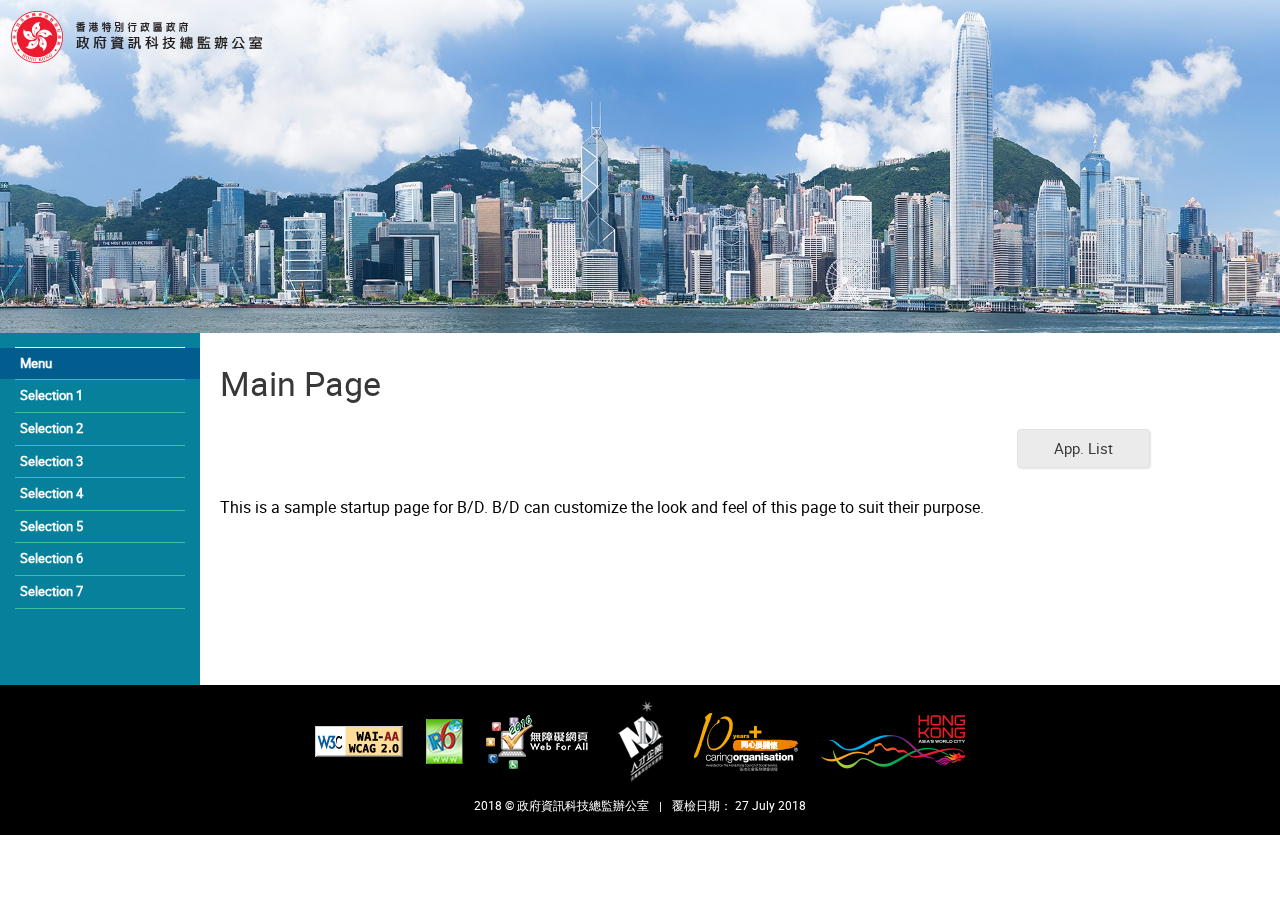
<file: welcome-page/WebContent/index.html>
<!DOCTYPE html>
<html>
	<head>
		<meta http-equiv="content-type" content="text/html; charset=UTF-8">
        <meta charset="utf-8">
        <meta name="viewport" content="width=device-width,initial-scale=1.0">
        <title>OSDP Applications List</title>
        <link rel="stylesheet" type="text/css" href="osdp_app_list_files/main.css">
        <link rel="stylesheet" type="text/css" href="osdp_app_list_files/leftmenu.css">
		<link rel="stylesheet" href="osdp_app_list_files/style.css">
		<link rel="stylesheet" href="osdp_app_list_files/jquery-ui.css">
		<link rel="stylesheet" href="osdp_app_list_files/cus.css">
		
		<script src="osdp_app_list_files/jquery-3.3.1.min.js"></script>
		
		<script type="text/javascript">
		var protocol = window.location.protocol;
		var host = window.location.host;
		var pathname = window.location.pathname;
		var search = window.location.search;
		
		$(document).ready(function(){
					
			if (host.includes("ccgo")==true){
				$("a[href='http://www.google.com']").prop('href', 'https://idp.test.org/idp/profile/SAML2/Unsolicited/SSO?providerId=https%3A%2F%2Fsp.test.org%2Fshibboleth&target=https%3A%2F%2Fsp.test.ccgo.org%2Fapplist')
			} else {
				$("a[href='http://www.google.com']").prop('href', 'https://idp.test.org/idp/profile/SAML2/Unsolicited/SSO?providerId=https%3A%2F%2Fsp.test.org%2Fshibboleth&target=https%3A%2F%2Fsp.test.org%2Fapplist')
			}
        });

		</script>
		
    </head>
<body>
	<div id="wrapper" class="clearfix">
      <div id="container" class="clearfix">
		<header>
          <img src="osdp_app_list_files/banner_smartcity_1.jpg" alt="Replace or remove this logo" class="header_banner">
		      <img alt="香港特別行政區政府,政府資訊科技總監辦公室" src="osdp_app_list_files/logo-main-tc.png" class="header-logo__long">
        </header>
        <div id="sidebar" class="clearfix">
			<ul class="menu">
				<li><a href="#" target="" class="selected">Menu</a></li>
				<li><a href="#" target="">Selection 1</a></li>
				<li><a href="#" target="">Selection 2</a></li>
				<li><a href="#" target="">Selection 3</a></li>
				<li><a href="#" target="">Selection 4</a></li>
				<li><a href="#" target="">Selection 5</a></li>
				<li><a href="#" target="">Selection 6</a></li>
				<li><a href="#" target="">Selection 7</a></li>
			</ul>
		</div>
		<div id="content" class="clearfix" style="height: 352px;">
			<form class="form form--user">
				<div class="container" class="clearfix">
					<h1 class="page-title" style="padding-top: 25px;">Main Page</h1>
					<div style="text-align:right">
					
						<a class="btn btn-common" href="http://www.google.com">App. List</a>
										
					</div>
					<div style="padding-top: 25px;">
						<p>This is a sample startup page for B/D. B/D can customize the look and feel of this page to suit their purpose.</p>
					</div>
				</div>
			</form>
		</div>
      <footer>
        <div class="container container-footer">
			<div class="footer__bottom">
					<div class="footer__logos">
						<a id="wcagLogo" href="http://www.w3.org/WAI/WCAG2AA-Conformance" rel="external" class="footer__logo" title="遵守2A級無障礙圖示，萬維網聯盟（W3C）- 無障礙網頁倡議（WAI） Web Content Accessibility Guidelines 2.0" target="_blank"><img src="osdp_app_list_files/img-footer-logo-1.png" alt="遵守2A級無障礙圖示，萬維網聯盟（W3C）- 無障礙網頁倡議（WAI） Web Content Accessibility Guidelines 2.0"></a>
						<a href="http://www.ipv6forum.com/" rel="external" class="footer__logo" title="IPv6 電腦器材可瀏覽本網站" target="_blank"><img src="osdp_app_list_files/img-footer-logo-2.png" alt="IPv6 電腦器材可瀏覽本網站"></a>
						<a href="https://www.ogcio.gov.hk/tc/our_work/community/web_mobileapp_accessibility/nurturing_expertise/recognition_scheme/index.html" rel="external" class="footer__logo" title="無障礙網頁嘉許計劃" target="_blank"><img src="osdp_app_list_files/img-footer-logo-3.png" alt="無障礙網頁嘉許計劃"></a>
						<a href="http://www.erb.org/md/tc/Main/" rel="external" class="footer__logo" title="僱員再培訓局計劃" target="_blank"><img src="osdp_app_list_files/img-footer-logo-7.png" alt="僱員再培訓局計劃"></a>
						<a href="http://www.caringcompany.org.hk/" rel="external" class="footer__logo" title="caringorganisation 同心展關懷" target="_blank"><img src="osdp_app_list_files/img-footer-logo-4.png" alt="caringorganisation 同心展關懷"></a>
						<a href="http://www.brandhk.gov.hk/index.html" rel="external" class="footer__logo" title="香港品牌形象 - 亞洲國際都會" target="_blank"><img src="osdp_app_list_files/img-footer-logo-5.png" alt="香港品牌形象 - 亞洲國際都會"></a>
					</div>
					<div class="footer__copyright"><span>2018 © 政府資訊科技總監辦公室</span><span class="footer__bottom-sp">|</span><span>覆檢日期： </span><span id="revisionDate">27 July 2018</span></div>
			</div>        
		</div>
      </footer>
	</div>
</div>
</body>
</html>
</file>
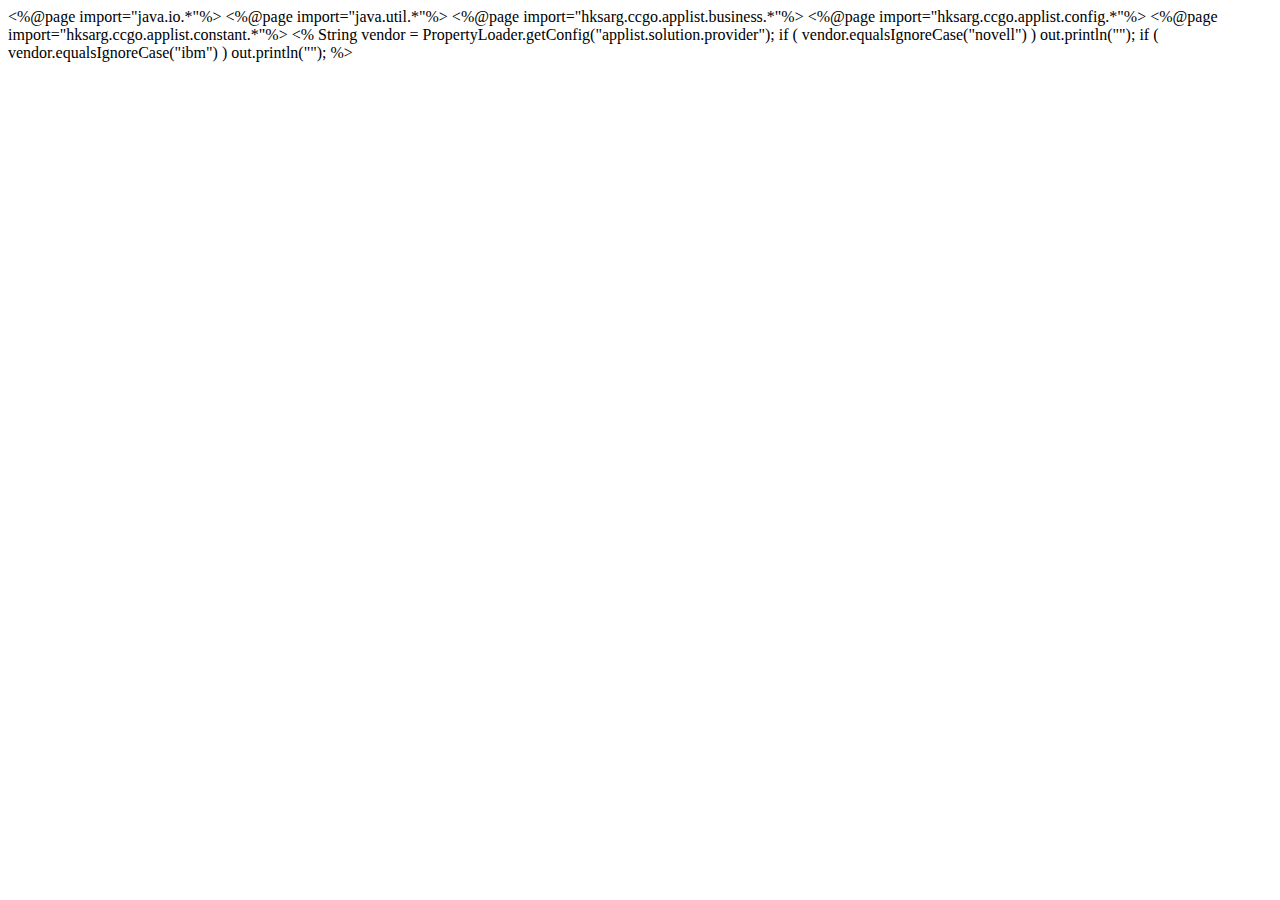
<file: applist/WebContent/logout.html>
<%@page import="java.io.*"%>
<%@page import="java.util.*"%>
<%@page import="hksarg.ccgo.applist.business.*"%>
<%@page import="hksarg.ccgo.applist.config.*"%>
<%@page import="hksarg.ccgo.applist.constant.*"%>

<html>
<head>
<title>Logout</title>
<frameset rows="1,*" frameborder="no">
<frame src="http://itetran.ccgo.hksarg/dp/logout/logoutall.html" name="all_domain" scrolling="no">
<!-- ----------------------------------------------------------------- -->
<!--   You should add your own DP logout path in main frame          -->
<!--   For the DP of Sun Micro System Solution, the example is :     --> 
<!--   <frame src="../amserver/UI/Logout" name='home' scrolling="no">-->
<!--								     -->
<!--   For the DP of IBM solution, the example is :           	     --> 
<!--   <frame src="../pkmslogout" name='home' scrolling="no"> 	     -->
<!--								     -->
<!--   For the DP of Novell solution, the example is :               --> 
<!--   <frame src="../cmd/BM-Logout" name='home' scrolling="no">     -->
<!--								     -->
<!--   For the DP of CA solution, the example is :  	             --> 
<!--   <frame src="../saml/logout.jsp"" name='home' scrolling="no">  -->
<!--								     -->
<!-- ----------------------------------------------------------------- -->
<%  String vendor = PropertyLoader.getConfig("applist.solution.provider"); 
	if ( vendor.equalsIgnoreCase("novell") )
		out.println("<frame src=/"../cmd/BM-Logout/" name=/"home/" scrolling=/"no/"></frameset>");
	if ( vendor.equalsIgnoreCase("ibm") )
		out.println("<frame src=/"../pkmslogout/" name=/"home/" scrolling=/"no/"></frameset>");
%>
<frame src="../cmd/BM-Logout" name='home' scrolling="no">
</frameset>
<noframes>This page should be run on frame</noframes>
</head>
</html>
</file>
<file: welcome-page/WebContent/osdp_app_list_files/main.css>
* {
    margin: 0;
    padding: 0;
}
header, footer, section, nav {
    display: block;
}
html, body {
    height: 100%;
}
body {
    font-family:Verdana, Geneva, sans-serif;
    font-size: 12px;
    line-height: 1.5;
    color: #717171;
    background: #717171;
}
a:link,
a:visited {
    text-decoration: none;
//    color: #717171;
}
img {
    max-width: 100%;
/*     margin-bottom: 12px; */
}

.wrapper {
    background: #ffffff;
}

.container {
    position: relative;
    // left: 34%;
    width: auto; // 540px
    // margin-left: -270px;
}

#content {
	position: relative; 
	margin-left: 200px;
	padding-left: 20px;
 }

#navbar {
    position: relative;
    padding-left: 20px;
    padding-top: 10px;
    /* margin-left: 20px; */
    background-color: #ccc;
}

.container-footer {
    padding-top: 12px;
}
/*
@media only screen and (max-width: 1020px) {
    .container {
        left: 45%;
    }
}
@media only screen and (max-width: 650px) {
    .container {
        position: static;
        margin: 0 auto;
        width: 280px;
    }
}
*/

.logo img {
    border: none;
}
@media only screen and (max-width: 650px) {
    .logo img {
        display: none;
    }
    .logo {
        background: url(../img/clf/dummylogo-mobile.png) no-repeat top center;
        display: block;
        height: 115px;
        width: 100px;
        margin: 0 auto;
    }
}

.content {
    padding-bottom: 10px;
}

.column_one {
	position: relative;
	margin: auto;
	width: 300px;
}
.column_two {
	position: absolute;
	top:45px;
	left:300px;
	width: 150px
}

form {
    width: 240px;
    padding-bottom: 5px;
}
form label { /* labels are hidden */
    font-weight: bold;
}
form legend {
    font-size:1.2em;
    margin-bottom: 12px;
}
.form-element-wrapper {
    margin-bottom: 12px;
}
.form-element {
    width: 100%;
    padding: 13px 12px;
    border: none;
    font-size: 14px;
    border-radius: 4px;
    -webkit-border-radius: 4px;
    -moz-border-radius: 4px;
}
.form-field {
    color: #B7B7B7;
    border: 1px solid #B7B7B7;
}
.form-field-focus,
.form-field:focus,
input[type="text"]:focus {
    color: #333333;
    border-color: #333;
}
.form-button {
    background: #B61601;
    box-sizing: content-box;
    -moz-box-sizing: content-box;
    color: #ffffff;
    cursor: pointer;
}
.form-button:hover {
    background: #FF6400;
}
.form-error {
    padding: 0;
    color: #B61601;
}

.list-help {
    margin-top: 40px; /* offset padding on first anchor */
    list-style: none;
}
.list-help-item a {
    display: block;
    padding: 6px 0;
}
.item-marker {
    color: #be0000;
}

footer {
    color: #ffffff;
    font-size: 12px;
    background: #000000;
	padding-bottom:20px;
}
.footer-text {
    margin-bottom: 12px;
}
.footer-links a:link,
.footer-links a:visited {
    color: #ffffff;
    font-weight: bold;
}
.footer-links a:after {
    content: "\00a0\00a0\00a0|\00a0\00a0";
}
.footer-links a.last:after {
    content: "";
}

.header-logo__long {
	position: absolute;
	left : 10px;
	top : 10px ;
	z-index: 2;
}

.header_banner {
	position: relative;
	left:0;
	top:0;
	z-index : 1;
}

.top_text {
	position: absolute;
	right: 20px;
	top: 20px;
	z-index: 2;
}

.header_text {
	color: #000000;
	font-weight: bold;
    font-size: 13px;
}

.footer__logos {
	width: 100%;
	text-align: center;
	margin-bottom: 10px;
}

.footer__logo {
	display: inline-block;
	vertical-align: middle;
	margin: 0 10px;
}

.footer__bottom-links {
	display: block;
	position: relative;
	margin-bottom: 20px;
	font-size: 0px;
	text-align: center;
}

.footer__bottom-link {
	display: inline-block;
	vertical-align: middle;
	color: #FFFFFF;
	font-size:12px;
}

.footer__copyright {
	position: relative;
	width: 100%;
	text-align: center;
	font-size: 12px;
	white-space: normal;
	color: #FFF;
}

.footer__bottom-sp {
	margin: 0 10px;
	display: inline-block;
	vertical-align: middle;
	font-size: 12px;
}

.top-search {
	position: absolute;
	top:50px;
	right:10px;
	z-index: 50;
}

.top-search__holder {
	text-align: right;
}	

.main-search {
	margin-right: 0;
}

.top-search .main-search input {
	height: 35px;
	padding: 0;
	font-size: 14px；
	border-bottom: 1px solid #000；
}

.main-search .main-search__btn {
	display: inline-block;
	vertical-align: middle;
	width: 26px;
	height: 26px;
	background: url(../img/clf/icon-zoom-orange.png) no-repeat center center;
	background-size: 100%;
}

.access {
	position: absolute;
	left: 0px;
	top: -500px;
	width: 1px;
	height: 1px;
	overflow: hidden;
}

/*------Template CSS---------------------------------*/

.navbtn {
	padding:17px 21px 6px 10px;
}
.navbtn img {
	border:0px;
}
</file>
<file: welcome-page/WebContent/osdp_app_list_files/leftmenu.css>
@CHARSET "UTF-8";
ul.menu{
	z-index: 100;
	width: 100%;
	margin-bottom: 50px;
}

ul.menu li{
	padding-left: 0;
	width: 100%;
	margin-bottom: 0;
}
/* ul.menu li:first-child a{
	border-top: 1px solid #ffffff;
} */

/* Fix IE 6 Bug */
ul.menu li a{
	display: block;
	font-size: 0.813em;
	color: #ffffff;
	background-color: transparent;
	padding: 6px 20px 7px 20px;
	/* margin-right: 15px; */
	/* border-bottom: 1px solid #3EC09E; */
	text-decoration: none;
	font-weight: bold;
	margin-bottom: 1px;
	position: relative;
	-webkit-transition: background-color .3s,color .3s;
    transition: background-color .3s,color .3s;
}
ul.menu li a:after{
	content: '';
	position: absolute;
	left: 15px;
	bottom: -1px;
	height: 1px;
	width: calc(100% - 30px);
	background-color: #3EC09E;
}

ul.menu li:first-child a:before{
	content: '';
	position: absolute;
	left: 15px;
	top: -1px;
	height: 1px;
	width: calc(100% - 30px);
	background-color: #ffffff;
}

ul.menu li a:hover, ul.menu li a.keyfocus, ul.menu li a.selected, ul.menu li a:visited.selected {
	background-color: #015d8e;
}

ul.menu li div.menuseperator{
}


ul.menu li ul.sub{
	position:absolute;
	width:250px;
	z-index:1;
	top:-10000px;
	z-index: 100;
	margin-left: 250px;
	/* padding: 15px; */
	background-color: rgba(1, 93, 142, .99);
	padding-bottom: 10px;
}

ul.menu li ul.sub li{
	width:100%;
	display: block;
	list-style-type: none;
	padding: 0;
}
ul.menu li ul.sub li a{
	margin-right: 0;
	padding: 7px 15px 8px 15px;
	/* border-top: 1px solid #fffbcc; */
}
ul.menu li ul.sub li a:after{
	background-color: #46938D;
}
ul.menu li ul.sub li a:hover,
ul.menu li ul.sub li a:focus, 
ul.menu li ul.sub li a.selected{
	background-color: rgba(91, 173, 213, .85);
}
ul.menu li ul.sub li:first-child a{
	border-top: 0;
}

#sidebar{
	position: absolute;
	display: table-cell;
	background-color: #07819b;
	width: 200px;
	padding: 15px 0 0;
	min-width: 200px;
	vertical-align: top;
	height:352px;
}
</file>
<file: welcome-page/WebContent/osdp_app_list_files/style.css>
@charset "UTF-8";
@font-face {
  font-family: 'fontello';
  src: url("fonts/fontello/fontello.eot?55219659");
  src: url("fonts/fontello/fontello.eot?55219659#iefix") format("embedded-opentype"), url("fonts/fontello/fontello.woff2?55219659") format("woff2"), url("fonts/fontello/fontello.woff?55219659") format("woff"), url("fonts/fontello/fontello.ttf?55219659") format("truetype"), url("fonts/fontello/fontello.svg?55219659#fontello") format("svg");
  font-weight: normal;
  font-style: normal;
}
/* Chrome hack: SVG is rendered more smooth in Windozze. 100% magic, uncomment if you need it. */
/* Note, that will break hinting! In other OS-es font will be not as sharp as it could be */
/*
@media screen and (-webkit-min-device-pixel-ratio:0) {
  @font-face {
    font-family: 'fontello';
    src: url('../font/fontello.svg?55219659#fontello') format('svg');
  }
}
*/
[class^="icon-"]:before, [class*=" icon-"]:before {
  font-family: "fontello";
  font-style: normal;
  font-weight: normal;
  speak: none;
  display: inline-block;
  text-decoration: inherit;
  width: 1em;
  margin-right: .2em;
  text-align: center;
  /* opacity: .8; */
  /* For safety - reset parent styles, that can break glyph codes*/
  font-variant: normal;
  text-transform: none;
  /* fix buttons height, for twitter bootstrap */
  line-height: 1em;
  /* Animation center compensation - margins should be symmetric */
  /* remove if not needed */
  margin-left: .2em;
  /* you can be more comfortable with increased icons size */
  /* font-size: 120%; */
  /* Font smoothing. That was taken from TWBS */
  -webkit-font-smoothing: antialiased;
  -moz-osx-font-smoothing: grayscale;
  /* Uncomment for 3D effect */
  /* text-shadow: 1px 1px 1px rgba(127, 127, 127, 0.3); */
}

.icon-ok:before {
  content: '\e800';
}

/* '' */
.icon-cancel:before {
  content: '\e801';
}

/* '' */
.icon-down-dir:before {
  content: '\e802';
}

/* '' */
.icon-up-dir:before {
  content: '\e803';
}

/* '' */
.icon-left-dir:before {
  content: '\e804';
}

/* '' */
.icon-right-dir:before {
  content: '\e805';
}

/* '' */
.icon-fast-fw:before {
  content: '\e806';
}

/* '' */
.icon-fast-bw:before {
  content: '\e807';
}

/* '' */
.icon-back:before {
  content: '\e808';
}

/* '' */
.icon-plus:before {
  content: '\e809';
}

/* '' */
.icon-search:before, .btn-search:before, .search-row .input-search-container:before {
  content: '\e80c';
}

/* '' */
.icon-angle-left:before {
  content: '\f104';
}

/* '' */
.icon-angle-right:before {
  content: '\f105';
}

/* '' */
.icon-angle-up:before {
  content: '\f106';
}

/* '' */
.icon-angle-down:before {
  content: '\f107';
}

/* '' */
/*! jQuery UI - v1.12.1 - 2016-10-09
* http://jqueryui.com
* Includes: draggable.css, core.css, resizable.css, selectable.css, sortable.css, accordion.css, autocomplete.css, menu.css, button.css, controlgroup.css, checkboxradio.css, datepicker.css, dialog.css, progressbar.css, selectmenu.css, slider.css, spinner.css, tabs.css, tooltip.css, theme.css
* To view and modify this theme, visit http://jqueryui.com/themeroller/?scope=&folderName=base&cornerRadiusShadow=8px&offsetLeftShadow=0px&offsetTopShadow=0px&thicknessShadow=5px&opacityShadow=30&bgImgOpacityShadow=0&bgTextureShadow=flat&bgColorShadow=666666&opacityOverlay=30&bgImgOpacityOverlay=0&bgTextureOverlay=flat&bgColorOverlay=aaaaaa&iconColorError=cc0000&fcError=5f3f3f&borderColorError=f1a899&bgTextureError=flat&bgColorError=fddfdf&iconColorHighlight=777620&fcHighlight=777620&borderColorHighlight=dad55e&bgTextureHighlight=flat&bgColorHighlight=fffa90&iconColorActive=ffffff&fcActive=ffffff&borderColorActive=003eff&bgTextureActive=flat&bgColorActive=007fff&iconColorHover=555555&fcHover=2b2b2b&borderColorHover=cccccc&bgTextureHover=flat&bgColorHover=ededed&iconColorDefault=777777&fcDefault=454545&borderColorDefault=c5c5c5&bgTextureDefault=flat&bgColorDefault=f6f6f6&iconColorContent=444444&fcContent=333333&borderColorContent=dddddd&bgTextureContent=flat&bgColorContent=ffffff&iconColorHeader=444444&fcHeader=333333&borderColorHeader=dddddd&bgTextureHeader=flat&bgColorHeader=e9e9e9&cornerRadius=3px&fwDefault=normal&fsDefault=1em&ffDefault=Arial%2CHelvetica%2Csans-serif
* Copyright jQuery Foundation and other contributors; Licensed MIT */
.ui-draggable-handle {
  -ms-touch-action: none;
  touch-action: none;
}

/* Layout helpers
----------------------------------*/
.ui-helper-hidden {
  display: none;
}

.ui-helper-hidden-accessible {
  border: 0;
  clip: rect(0 0 0 0);
  height: 1px;
  margin: -1px;
  overflow: hidden;
  padding: 0;
  position: absolute;
  width: 1px;
}

.ui-helper-reset {
  margin: 0;
  padding: 0;
  border: 0;
  outline: 0;
  line-height: 1.3;
  text-decoration: none;
  font-size: 100%;
  list-style: none;
}

.ui-helper-clearfix:before,
.ui-helper-clearfix:after {
  content: "";
  display: table;
  border-collapse: collapse;
}

.ui-helper-clearfix:after {
  clear: both;
}

.ui-helper-zfix {
  width: 100%;
  height: 100%;
  top: 0;
  left: 0;
  position: absolute;
  opacity: 0;
  filter: Alpha(Opacity=0);
  /* support: IE8 */
}

.ui-front {
  z-index: 100;
}

/* Interaction Cues
----------------------------------*/
.ui-state-disabled {
  cursor: default !important;
  pointer-events: none;
}

/* Icons
----------------------------------*/
.ui-icon {
  display: inline-block;
  vertical-align: middle;
  margin-top: -.25em;
  position: relative;
  text-indent: -99999px;
  overflow: hidden;
  background-repeat: no-repeat;
}

.ui-widget-icon-block {
  left: 50%;
  margin-left: -8px;
  display: block;
}

/* Misc visuals
----------------------------------*/
/* Overlays */
.ui-widget-overlay {
  position: fixed;
  top: 0;
  left: 0;
  width: 100%;
  height: 100%;
}

.ui-resizable {
  position: relative;
}

.ui-resizable-handle {
  position: absolute;
  font-size: 0.1px;
  display: block;
  -ms-touch-action: none;
  touch-action: none;
}

.ui-resizable-disabled .ui-resizable-handle,
.ui-resizable-autohide .ui-resizable-handle {
  display: none;
}

.ui-resizable-n {
  cursor: n-resize;
  height: 7px;
  width: 100%;
  top: -5px;
  left: 0;
}

.ui-resizable-s {
  cursor: s-resize;
  height: 7px;
  width: 100%;
  bottom: -5px;
  left: 0;
}

.ui-resizable-e {
  cursor: e-resize;
  width: 7px;
  right: -5px;
  top: 0;
  height: 100%;
}

.ui-resizable-w {
  cursor: w-resize;
  width: 7px;
  left: -5px;
  top: 0;
  height: 100%;
}

.ui-resizable-se {
  cursor: se-resize;
  width: 12px;
  height: 12px;
  right: 1px;
  bottom: 1px;
}

.ui-resizable-sw {
  cursor: sw-resize;
  width: 9px;
  height: 9px;
  left: -5px;
  bottom: -5px;
}

.ui-resizable-nw {
  cursor: nw-resize;
  width: 9px;
  height: 9px;
  left: -5px;
  top: -5px;
}

.ui-resizable-ne {
  cursor: ne-resize;
  width: 9px;
  height: 9px;
  right: -5px;
  top: -5px;
}

.ui-selectable {
  -ms-touch-action: none;
  touch-action: none;
}

.ui-selectable-helper {
  position: absolute;
  z-index: 100;
  border: 1px dotted black;
}

.ui-sortable-handle {
  -ms-touch-action: none;
  touch-action: none;
}

.ui-accordion .ui-accordion-header {
  display: block;
  cursor: pointer;
  position: relative;
  margin: 2px 0 0 0;
  padding: .5em .5em .5em .7em;
  font-size: 100%;
}

.ui-accordion .ui-accordion-content {
  padding: 1em 2.2em;
  border-top: 0;
  overflow: auto;
}

.ui-autocomplete {
  position: absolute;
  top: 0;
  left: 0;
  cursor: default;
}

.ui-menu {
  list-style: none;
  padding: 0;
  margin: 0;
  display: block;
  outline: 0;
}

.ui-menu .ui-menu {
  position: absolute;
}

.ui-menu .ui-menu-item {
  margin: 0;
  cursor: pointer;
  /* support: IE10, see #8844 */
  list-style-image: url("[data-uri]");
}

.ui-menu .ui-menu-item-wrapper {
  position: relative;
  padding: 3px 1em 3px .4em;
}

.ui-menu .ui-menu-divider {
  margin: 5px 0;
  height: 0;
  font-size: 0;
  line-height: 0;
  border-width: 1px 0 0 0;
}

.ui-menu .ui-state-focus,
.ui-menu .ui-state-active {
  margin: -1px;
}

/* icon support */
.ui-menu-icons {
  position: relative;
}

.ui-menu-icons .ui-menu-item-wrapper {
  padding-left: 2em;
}

/* left-aligned */
.ui-menu .ui-icon {
  position: absolute;
  top: 0;
  bottom: 0;
  left: .2em;
  margin: auto 0;
}

/* right-aligned */
.ui-menu .ui-menu-icon {
  left: auto;
  right: 0;
}

.ui-button {
  padding: .4em 1em;
  display: inline-block;
  position: relative;
  line-height: normal;
  margin-right: .1em;
  cursor: pointer;
  vertical-align: middle;
  text-align: center;
  -webkit-user-select: none;
  -moz-user-select: none;
  -ms-user-select: none;
  user-select: none;
  /* Support: IE <= 11 */
  overflow: visible;
}

.ui-button,
.ui-button:link,
.ui-button:visited,
.ui-button:hover,
.ui-button:active {
  text-decoration: none;
}

/* to make room for the icon, a width needs to be set here */
.ui-button-icon-only {
  width: 2em;
  box-sizing: border-box;
  text-indent: -9999px;
  white-space: nowrap;
}

/* no icon support for input elements */
input.ui-button.ui-button-icon-only {
  text-indent: 0;
}

/* button icon element(s) */
.ui-button-icon-only .ui-icon {
  position: absolute;
  top: 50%;
  left: 50%;
  margin-top: -8px;
  margin-left: -8px;
}

.ui-button.ui-icon-notext .ui-icon {
  padding: 0;
  width: 2.1em;
  height: 2.1em;
  text-indent: -9999px;
  white-space: nowrap;
}

input.ui-button.ui-icon-notext .ui-icon {
  width: auto;
  height: auto;
  text-indent: 0;
  white-space: normal;
  padding: .4em 1em;
}

/* workarounds */
/* Support: Firefox 5 - 40 */
input.ui-button::-moz-focus-inner,
button.ui-button::-moz-focus-inner {
  border: 0;
  padding: 0;
}

.ui-controlgroup {
  vertical-align: middle;
  display: inline-block;
}

.ui-controlgroup > .ui-controlgroup-item {
  float: left;
  margin-left: 0;
  margin-right: 0;
}

.ui-controlgroup > .ui-controlgroup-item:focus,
.ui-controlgroup > .ui-controlgroup-item.ui-visual-focus {
  z-index: 9999;
}

.ui-controlgroup-vertical > .ui-controlgroup-item {
  display: block;
  float: none;
  width: 100%;
  margin-top: 0;
  margin-bottom: 0;
  text-align: left;
}

.ui-controlgroup-vertical .ui-controlgroup-item {
  box-sizing: border-box;
}

.ui-controlgroup .ui-controlgroup-label {
  padding: .4em 1em;
}

.ui-controlgroup .ui-controlgroup-label span {
  font-size: 80%;
}

.ui-controlgroup-horizontal .ui-controlgroup-label + .ui-controlgroup-item {
  border-left: none;
}

.ui-controlgroup-vertical .ui-controlgroup-label + .ui-controlgroup-item {
  border-top: none;
}

.ui-controlgroup-horizontal .ui-controlgroup-label.ui-widget-content {
  border-right: none;
}

.ui-controlgroup-vertical .ui-controlgroup-label.ui-widget-content {
  border-bottom: none;
}

/* Spinner specific style fixes */
.ui-controlgroup-vertical .ui-spinner-input {
  /* Support: IE8 only, Android < 4.4 only */
  width: 75%;
  width: calc( 100% - 2.4em );
}

.ui-controlgroup-vertical .ui-spinner .ui-spinner-up {
  border-top-style: solid;
}

.ui-checkboxradio-label .ui-icon-background {
  box-shadow: inset 1px 1px 1px #ccc;
  border-radius: .12em;
  border: none;
}

.ui-checkboxradio-radio-label .ui-icon-background {
  width: 16px;
  height: 16px;
  border-radius: 1em;
  overflow: visible;
  border: none;
}

.ui-checkboxradio-radio-label.ui-checkboxradio-checked .ui-icon,
.ui-checkboxradio-radio-label.ui-checkboxradio-checked:hover .ui-icon {
  background-image: none;
  width: 8px;
  height: 8px;
  border-width: 4px;
  border-style: solid;
}

.ui-checkboxradio-disabled {
  pointer-events: none;
}

.ui-datepicker {
  width: 17em;
  padding: .2em .2em 0;
  display: none;
}

.ui-datepicker .ui-datepicker-header {
  position: relative;
  padding: .2em 0;
}

.ui-datepicker .ui-datepicker-prev,
.ui-datepicker .ui-datepicker-next {
  position: absolute;
  top: 2px;
  width: 1.8em;
  height: 1.8em;
}

.ui-datepicker .ui-datepicker-prev-hover,
.ui-datepicker .ui-datepicker-next-hover {
  top: 1px;
}

.ui-datepicker .ui-datepicker-prev {
  left: 2px;
}

.ui-datepicker .ui-datepicker-next {
  right: 2px;
}

.ui-datepicker .ui-datepicker-prev-hover {
  left: 1px;
}

.ui-datepicker .ui-datepicker-next-hover {
  right: 1px;
}

.ui-datepicker .ui-datepicker-prev span,
.ui-datepicker .ui-datepicker-next span {
  display: block;
  position: absolute;
  left: 50%;
  margin-left: -8px;
  top: 50%;
  margin-top: -8px;
}

.ui-datepicker .ui-datepicker-title {
  margin: 0 2.3em;
  line-height: 1.8em;
  text-align: center;
}

.ui-datepicker .ui-datepicker-title select {
  font-size: 1em;
  margin: 1px 0;
}

.ui-datepicker select.ui-datepicker-month,
.ui-datepicker select.ui-datepicker-year {
  width: 45%;
}

.ui-datepicker table {
  width: 100%;
  font-size: .9em;
  border-collapse: collapse;
  margin: 0 0 .4em;
}

.ui-datepicker th {
  padding: .7em .3em;
  text-align: center;
  font-weight: bold;
  border: 0;
}

.ui-datepicker td {
  border: 0;
  padding: 1px;
}

.ui-datepicker td span,
.ui-datepicker td a {
  display: block;
  padding: .2em;
  text-align: right;
  text-decoration: none;
}

.ui-datepicker .ui-datepicker-buttonpane {
  background-image: none;
  margin: .7em 0 0 0;
  padding: 0 .2em;
  border-left: 0;
  border-right: 0;
  border-bottom: 0;
}

.ui-datepicker .ui-datepicker-buttonpane button {
  float: right;
  margin: .5em .2em .4em;
  cursor: pointer;
  padding: .2em .6em .3em .6em;
  width: auto;
  overflow: visible;
}

.ui-datepicker .ui-datepicker-buttonpane button.ui-datepicker-current {
  float: left;
}

/* with multiple calendars */
.ui-datepicker.ui-datepicker-multi {
  width: auto;
}

.ui-datepicker-multi .ui-datepicker-group {
  float: left;
}

.ui-datepicker-multi .ui-datepicker-group table {
  width: 95%;
  margin: 0 auto .4em;
}

.ui-datepicker-multi-2 .ui-datepicker-group {
  width: 50%;
}

.ui-datepicker-multi-3 .ui-datepicker-group {
  width: 33.3%;
}

.ui-datepicker-multi-4 .ui-datepicker-group {
  width: 25%;
}

.ui-datepicker-multi .ui-datepicker-group-last .ui-datepicker-header,
.ui-datepicker-multi .ui-datepicker-group-middle .ui-datepicker-header {
  border-left-width: 0;
}

.ui-datepicker-multi .ui-datepicker-buttonpane {
  clear: left;
}

.ui-datepicker-row-break {
  clear: both;
  width: 100%;
  font-size: 0;
}

/* RTL support */
.ui-datepicker-rtl {
  direction: rtl;
}

.ui-datepicker-rtl .ui-datepicker-prev {
  right: 2px;
  left: auto;
}

.ui-datepicker-rtl .ui-datepicker-next {
  left: 2px;
  right: auto;
}

.ui-datepicker-rtl .ui-datepicker-prev:hover {
  right: 1px;
  left: auto;
}

.ui-datepicker-rtl .ui-datepicker-next:hover {
  left: 1px;
  right: auto;
}

.ui-datepicker-rtl .ui-datepicker-buttonpane {
  clear: right;
}

.ui-datepicker-rtl .ui-datepicker-buttonpane button {
  float: left;
}

.ui-datepicker-rtl .ui-datepicker-buttonpane button.ui-datepicker-current,
.ui-datepicker-rtl .ui-datepicker-group {
  float: right;
}

.ui-datepicker-rtl .ui-datepicker-group-last .ui-datepicker-header,
.ui-datepicker-rtl .ui-datepicker-group-middle .ui-datepicker-header {
  border-right-width: 0;
  border-left-width: 1px;
}

/* Icons */
.ui-datepicker .ui-icon {
  display: block;
  text-indent: -99999px;
  overflow: hidden;
  background-repeat: no-repeat;
  left: .5em;
  top: .3em;
}

.ui-dialog {
  position: absolute;
  top: 0;
  left: 0;
  padding: .2em;
  outline: 0;
}

.ui-dialog .ui-dialog-titlebar {
  padding: .4em 1em;
  position: relative;
}

.ui-dialog .ui-dialog-title {
  float: left;
  margin: .1em 0;
  white-space: nowrap;
  width: 90%;
  overflow: hidden;
  text-overflow: ellipsis;
}

.ui-dialog .ui-dialog-titlebar-close {
  position: absolute;
  right: .3em;
  top: 50%;
  width: 20px;
  margin: -10px 0 0 0;
  padding: 1px;
  height: 20px;
}

.ui-dialog .ui-dialog-content {
  position: relative;
  border: 0;
  padding: .5em 1em;
  background: none;
  overflow: auto;
}

.ui-dialog .ui-dialog-buttonpane {
  text-align: left;
  border-width: 1px 0 0 0;
  background-image: none;
  margin-top: .5em;
  padding: .3em 1em .5em .4em;
}

.ui-dialog .ui-dialog-buttonpane .ui-dialog-buttonset {
  float: right;
}

.ui-dialog .ui-dialog-buttonpane button {
  margin: .5em .4em .5em 0;
  cursor: pointer;
}

.ui-dialog .ui-resizable-n {
  height: 2px;
  top: 0;
}

.ui-dialog .ui-resizable-e {
  width: 2px;
  right: 0;
}

.ui-dialog .ui-resizable-s {
  height: 2px;
  bottom: 0;
}

.ui-dialog .ui-resizable-w {
  width: 2px;
  left: 0;
}

.ui-dialog .ui-resizable-se,
.ui-dialog .ui-resizable-sw,
.ui-dialog .ui-resizable-ne,
.ui-dialog .ui-resizable-nw {
  width: 7px;
  height: 7px;
}

.ui-dialog .ui-resizable-se {
  right: 0;
  bottom: 0;
}

.ui-dialog .ui-resizable-sw {
  left: 0;
  bottom: 0;
}

.ui-dialog .ui-resizable-ne {
  right: 0;
  top: 0;
}

.ui-dialog .ui-resizable-nw {
  left: 0;
  top: 0;
}

.ui-draggable .ui-dialog-titlebar {
  cursor: move;
}

.ui-progressbar {
  height: 2em;
  text-align: left;
  overflow: hidden;
}

.ui-progressbar .ui-progressbar-value {
  margin: -1px;
  height: 100%;
}

.ui-progressbar .ui-progressbar-overlay {
  background: url("[data-uri]");
  height: 100%;
  filter: alpha(opacity=25);
  /* support: IE8 */
  opacity: 0.25;
}

.ui-progressbar-indeterminate .ui-progressbar-value {
  background-image: none;
}

.ui-selectmenu-menu {
  padding: 0;
  margin: 0;
  position: absolute;
  top: 0;
  left: 0;
  display: none;
}

.ui-selectmenu-menu .ui-menu {
  overflow: auto;
  overflow-x: hidden;
  padding-bottom: 1px;
}

.ui-selectmenu-menu .ui-menu .ui-selectmenu-optgroup {
  font-size: 1em;
  font-weight: bold;
  line-height: 1.5;
  padding: 2px 0.4em;
  margin: 0.5em 0 0 0;
  height: auto;
  border: 0;
}

.ui-selectmenu-open {
  display: block;
}

.ui-selectmenu-text {
  display: block;
  margin-right: 20px;
  overflow: hidden;
  text-overflow: ellipsis;
}

.ui-selectmenu-button.ui-button {
  text-align: left;
  white-space: nowrap;
  width: 14em;
}

.ui-selectmenu-icon.ui-icon {
  float: right;
  margin-top: 0;
}

.ui-slider {
  position: relative;
  text-align: left;
}

.ui-slider .ui-slider-handle {
  position: absolute;
  z-index: 2;
  width: 1.2em;
  height: 1.2em;
  cursor: default;
  -ms-touch-action: none;
  touch-action: none;
}

.ui-slider .ui-slider-range {
  position: absolute;
  z-index: 1;
  font-size: .7em;
  display: block;
  border: 0;
  background-position: 0 0;
}

/* support: IE8 - See #6727 */
.ui-slider.ui-state-disabled .ui-slider-handle,
.ui-slider.ui-state-disabled .ui-slider-range {
  filter: inherit;
}

.ui-slider-horizontal {
  height: .8em;
}

.ui-slider-horizontal .ui-slider-handle {
  top: -.3em;
  margin-left: -.6em;
}

.ui-slider-horizontal .ui-slider-range {
  top: 0;
  height: 100%;
}

.ui-slider-horizontal .ui-slider-range-min {
  left: 0;
}

.ui-slider-horizontal .ui-slider-range-max {
  right: 0;
}

.ui-slider-vertical {
  width: .8em;
  height: 100px;
}

.ui-slider-vertical .ui-slider-handle {
  left: -.3em;
  margin-left: 0;
  margin-bottom: -.6em;
}

.ui-slider-vertical .ui-slider-range {
  left: 0;
  width: 100%;
}

.ui-slider-vertical .ui-slider-range-min {
  bottom: 0;
}

.ui-slider-vertical .ui-slider-range-max {
  top: 0;
}

.ui-spinner {
  position: relative;
  display: inline-block;
  overflow: hidden;
  padding: 0;
  vertical-align: middle;
}

.ui-spinner-input {
  border: none;
  background: none;
  color: inherit;
  padding: .222em 0;
  margin: .2em 0;
  vertical-align: middle;
  margin-left: .4em;
  margin-right: 2em;
}

.ui-spinner-button {
  width: 1.6em;
  height: 50%;
  font-size: .5em;
  padding: 0;
  margin: 0;
  text-align: center;
  position: absolute;
  cursor: default;
  display: block;
  overflow: hidden;
  right: 0;
}

/* more specificity required here to override default borders */
.ui-spinner a.ui-spinner-button {
  border-top-style: none;
  border-bottom-style: none;
  border-right-style: none;
}

.ui-spinner-up {
  top: 0;
}

.ui-spinner-down {
  bottom: 0;
}

.ui-tabs {
  position: relative;
  /* position: relative prevents IE scroll bug (element with position: relative inside container with overflow: auto appear as "fixed") */
  padding: .2em;
}

.ui-tabs .ui-tabs-nav {
  margin: 0;
  padding: .2em .2em 0;
}

.ui-tabs .ui-tabs-nav li {
  list-style: none;
  float: left;
  position: relative;
  top: 0;
  margin: 1px .2em 0 0;
  border-bottom-width: 0;
  padding: 0;
  white-space: nowrap;
}

.ui-tabs .ui-tabs-nav .ui-tabs-anchor {
  float: left;
  padding: .5em 1em;
  text-decoration: none;
}

.ui-tabs .ui-tabs-nav li.ui-tabs-active {
  margin-bottom: -1px;
  padding-bottom: 1px;
}

.ui-tabs .ui-tabs-nav li.ui-tabs-active .ui-tabs-anchor,
.ui-tabs .ui-tabs-nav li.ui-state-disabled .ui-tabs-anchor,
.ui-tabs .ui-tabs-nav li.ui-tabs-loading .ui-tabs-anchor {
  cursor: text;
}

.ui-tabs-collapsible .ui-tabs-nav li.ui-tabs-active .ui-tabs-anchor {
  cursor: pointer;
}

.ui-tabs .ui-tabs-panel {
  display: block;
  border-width: 0;
  padding: 1em 1.4em;
  background: none;
}

.ui-tooltip {
  padding: 8px;
  position: absolute;
  z-index: 9999;
  max-width: 300px;
}

body .ui-tooltip {
  border-width: 2px;
}

/* Component containers
----------------------------------*/
.ui-widget {
  font-family: Arial,Helvetica,sans-serif;
  font-size: 1em;
}

.ui-widget .ui-widget {
  font-size: 1em;
}

.ui-widget input,
.ui-widget select,
.ui-widget textarea,
.ui-widget button {
  font-family: Arial,Helvetica,sans-serif;
  font-size: 1em;
}

.ui-widget.ui-widget-content {
  border: 1px solid #c5c5c5;
}

.ui-widget-content {
  border: 1px solid #dddddd;
  background: #ffffff;
  color: #333333;
}

.ui-widget-content a {
  color: #333333;
}

.ui-widget-header {
  border: 1px solid #dddddd;
  background: #e9e9e9;
  color: #333333;
  font-weight: bold;
}

.ui-widget-header a {
  color: #333333;
}

/* Interaction states
----------------------------------*/
.ui-state-default,
.ui-widget-content .ui-state-default,
.ui-widget-header .ui-state-default,
.ui-button,
html .ui-button.ui-state-disabled:hover,
html .ui-button.ui-state-disabled:active {
  border: 1px solid #c5c5c5;
  background: #f6f6f6;
  font-weight: normal;
  color: #454545;
}

.ui-state-default a,
.ui-state-default a:link,
.ui-state-default a:visited,
a.ui-button,
a:link.ui-button,
a:visited.ui-button,
.ui-button {
  color: #454545;
  text-decoration: none;
}

.ui-state-hover,
.ui-widget-content .ui-state-hover,
.ui-widget-header .ui-state-hover,
.ui-state-focus,
.ui-widget-content .ui-state-focus,
.ui-widget-header .ui-state-focus,
.ui-button:hover,
.ui-button:focus {
  border: 1px solid #cccccc;
  background: #ededed;
  font-weight: normal;
  color: #2b2b2b;
}

.ui-state-hover a,
.ui-state-hover a:hover,
.ui-state-hover a:link,
.ui-state-hover a:visited,
.ui-state-focus a,
.ui-state-focus a:hover,
.ui-state-focus a:link,
.ui-state-focus a:visited,
a.ui-button:hover,
a.ui-button:focus {
  color: #2b2b2b;
  text-decoration: none;
}

.ui-visual-focus {
  box-shadow: 0 0 3px 1px #5e9ed6;
}

.ui-state-active,
.ui-widget-content .ui-state-active,
.ui-widget-header .ui-state-active,
a.ui-button:active,
.ui-button:active,
.ui-button.ui-state-active:hover {
  border: 1px solid #003eff;
  background: #007fff;
  font-weight: normal;
  color: #ffffff;
}

.ui-icon-background,
.ui-state-active .ui-icon-background {
  border: #003eff;
  background-color: #ffffff;
}

.ui-state-active a,
.ui-state-active a:link,
.ui-state-active a:visited {
  color: #ffffff;
  text-decoration: none;
}

/* Interaction Cues
----------------------------------*/
.ui-state-highlight,
.ui-widget-content .ui-state-highlight,
.ui-widget-header .ui-state-highlight {
  border: 1px solid #dad55e;
  background: #fffa90;
  color: #777620;
}

.ui-state-checked {
  border: 1px solid #dad55e;
  background: #fffa90;
}

.ui-state-highlight a,
.ui-widget-content .ui-state-highlight a,
.ui-widget-header .ui-state-highlight a {
  color: #777620;
}

.ui-state-error,
.ui-widget-content .ui-state-error,
.ui-widget-header .ui-state-error {
  border: 1px solid #f1a899;
  background: #fddfdf;
  color: #5f3f3f;
}

.ui-state-error a,
.ui-widget-content .ui-state-error a,
.ui-widget-header .ui-state-error a {
  color: #5f3f3f;
}

.ui-state-error-text,
.ui-widget-content .ui-state-error-text,
.ui-widget-header .ui-state-error-text {
  color: #5f3f3f;
}

.ui-priority-primary,
.ui-widget-content .ui-priority-primary,
.ui-widget-header .ui-priority-primary {
  font-weight: bold;
}

.ui-priority-secondary,
.ui-widget-content .ui-priority-secondary,
.ui-widget-header .ui-priority-secondary {
  opacity: .7;
  filter: Alpha(Opacity=70);
  /* support: IE8 */
  font-weight: normal;
}

.ui-state-disabled,
.ui-widget-content .ui-state-disabled,
.ui-widget-header .ui-state-disabled {
  opacity: .35;
  filter: Alpha(Opacity=35);
  /* support: IE8 */
  background-image: none;
}

.ui-state-disabled .ui-icon {
  filter: Alpha(Opacity=35);
  /* support: IE8 - See #6059 */
}

/* Icons
----------------------------------*/
/* states and images */
.ui-icon {
  width: 16px;
  height: 16px;
}

.ui-icon,
.ui-widget-content .ui-icon {
  background-image: url("images/ui-icons_444444_256x240.png");
}

.ui-widget-header .ui-icon {
  background-image: url("images/ui-icons_444444_256x240.png");
}

.ui-state-hover .ui-icon,
.ui-state-focus .ui-icon,
.ui-button:hover .ui-icon,
.ui-button:focus .ui-icon {
  background-image: url("images/ui-icons_555555_256x240.png");
}

.ui-state-active .ui-icon,
.ui-button:active .ui-icon {
  background-image: url("images/ui-icons_ffffff_256x240.png");
}

.ui-state-highlight .ui-icon,
.ui-button .ui-state-highlight.ui-icon {
  background-image: url("images/ui-icons_777620_256x240.png");
}

.ui-state-error .ui-icon,
.ui-state-error-text .ui-icon {
  background-image: url("images/ui-icons_cc0000_256x240.png");
}

.ui-button .ui-icon {
  background-image: url("images/ui-icons_777777_256x240.png");
}

/* positioning */
.ui-icon-blank {
  background-position: 16px 16px;
}

.ui-icon-caret-1-n {
  background-position: 0 0;
}

.ui-icon-caret-1-ne {
  background-position: -16px 0;
}

.ui-icon-caret-1-e {
  background-position: -32px 0;
}

.ui-icon-caret-1-se {
  background-position: -48px 0;
}

.ui-icon-caret-1-s {
  background-position: -65px 0;
}

.ui-icon-caret-1-sw {
  background-position: -80px 0;
}

.ui-icon-caret-1-w {
  background-position: -96px 0;
}

.ui-icon-caret-1-nw {
  background-position: -112px 0;
}

.ui-icon-caret-2-n-s {
  background-position: -128px 0;
}

.ui-icon-caret-2-e-w {
  background-position: -144px 0;
}

.ui-icon-triangle-1-n {
  background-position: 0 -16px;
}

.ui-icon-triangle-1-ne {
  background-position: -16px -16px;
}

.ui-icon-triangle-1-e {
  background-position: -32px -16px;
}

.ui-icon-triangle-1-se {
  background-position: -48px -16px;
}

.ui-icon-triangle-1-s {
  background-position: -65px -16px;
}

.ui-icon-triangle-1-sw {
  background-position: -80px -16px;
}

.ui-icon-triangle-1-w {
  background-position: -96px -16px;
}

.ui-icon-triangle-1-nw {
  background-position: -112px -16px;
}

.ui-icon-triangle-2-n-s {
  background-position: -128px -16px;
}

.ui-icon-triangle-2-e-w {
  background-position: -144px -16px;
}

.ui-icon-arrow-1-n {
  background-position: 0 -32px;
}

.ui-icon-arrow-1-ne {
  background-position: -16px -32px;
}

.ui-icon-arrow-1-e {
  background-position: -32px -32px;
}

.ui-icon-arrow-1-se {
  background-position: -48px -32px;
}

.ui-icon-arrow-1-s {
  background-position: -65px -32px;
}

.ui-icon-arrow-1-sw {
  background-position: -80px -32px;
}

.ui-icon-arrow-1-w {
  background-position: -96px -32px;
}

.ui-icon-arrow-1-nw {
  background-position: -112px -32px;
}

.ui-icon-arrow-2-n-s {
  background-position: -128px -32px;
}

.ui-icon-arrow-2-ne-sw {
  background-position: -144px -32px;
}

.ui-icon-arrow-2-e-w {
  background-position: -160px -32px;
}

.ui-icon-arrow-2-se-nw {
  background-position: -176px -32px;
}

.ui-icon-arrowstop-1-n {
  background-position: -192px -32px;
}

.ui-icon-arrowstop-1-e {
  background-position: -208px -32px;
}

.ui-icon-arrowstop-1-s {
  background-position: -224px -32px;
}

.ui-icon-arrowstop-1-w {
  background-position: -240px -32px;
}

.ui-icon-arrowthick-1-n {
  background-position: 1px -48px;
}

.ui-icon-arrowthick-1-ne {
  background-position: -16px -48px;
}

.ui-icon-arrowthick-1-e {
  background-position: -32px -48px;
}

.ui-icon-arrowthick-1-se {
  background-position: -48px -48px;
}

.ui-icon-arrowthick-1-s {
  background-position: -64px -48px;
}

.ui-icon-arrowthick-1-sw {
  background-position: -80px -48px;
}

.ui-icon-arrowthick-1-w {
  background-position: -96px -48px;
}

.ui-icon-arrowthick-1-nw {
  background-position: -112px -48px;
}

.ui-icon-arrowthick-2-n-s {
  background-position: -128px -48px;
}

.ui-icon-arrowthick-2-ne-sw {
  background-position: -144px -48px;
}

.ui-icon-arrowthick-2-e-w {
  background-position: -160px -48px;
}

.ui-icon-arrowthick-2-se-nw {
  background-position: -176px -48px;
}

.ui-icon-arrowthickstop-1-n {
  background-position: -192px -48px;
}

.ui-icon-arrowthickstop-1-e {
  background-position: -208px -48px;
}

.ui-icon-arrowthickstop-1-s {
  background-position: -224px -48px;
}

.ui-icon-arrowthickstop-1-w {
  background-position: -240px -48px;
}

.ui-icon-arrowreturnthick-1-w {
  background-position: 0 -64px;
}

.ui-icon-arrowreturnthick-1-n {
  background-position: -16px -64px;
}

.ui-icon-arrowreturnthick-1-e {
  background-position: -32px -64px;
}

.ui-icon-arrowreturnthick-1-s {
  background-position: -48px -64px;
}

.ui-icon-arrowreturn-1-w {
  background-position: -64px -64px;
}

.ui-icon-arrowreturn-1-n {
  background-position: -80px -64px;
}

.ui-icon-arrowreturn-1-e {
  background-position: -96px -64px;
}

.ui-icon-arrowreturn-1-s {
  background-position: -112px -64px;
}

.ui-icon-arrowrefresh-1-w {
  background-position: -128px -64px;
}

.ui-icon-arrowrefresh-1-n {
  background-position: -144px -64px;
}

.ui-icon-arrowrefresh-1-e {
  background-position: -160px -64px;
}

.ui-icon-arrowrefresh-1-s {
  background-position: -176px -64px;
}

.ui-icon-arrow-4 {
  background-position: 0 -80px;
}

.ui-icon-arrow-4-diag {
  background-position: -16px -80px;
}

.ui-icon-extlink {
  background-position: -32px -80px;
}

.ui-icon-newwin {
  background-position: -48px -80px;
}

.ui-icon-refresh {
  background-position: -64px -80px;
}

.ui-icon-shuffle {
  background-position: -80px -80px;
}

.ui-icon-transfer-e-w {
  background-position: -96px -80px;
}

.ui-icon-transferthick-e-w {
  background-position: -112px -80px;
}

.ui-icon-folder-collapsed {
  background-position: 0 -96px;
}

.ui-icon-folder-open {
  background-position: -16px -96px;
}

.ui-icon-document {
  background-position: -32px -96px;
}

.ui-icon-document-b {
  background-position: -48px -96px;
}

.ui-icon-note {
  background-position: -64px -96px;
}

.ui-icon-mail-closed {
  background-position: -80px -96px;
}

.ui-icon-mail-open {
  background-position: -96px -96px;
}

.ui-icon-suitcase {
  background-position: -112px -96px;
}

.ui-icon-comment {
  background-position: -128px -96px;
}

.ui-icon-person {
  background-position: -144px -96px;
}

.ui-icon-print {
  background-position: -160px -96px;
}

.ui-icon-trash {
  background-position: -176px -96px;
}

.ui-icon-locked {
  background-position: -192px -96px;
}

.ui-icon-unlocked {
  background-position: -208px -96px;
}

.ui-icon-bookmark {
  background-position: -224px -96px;
}

.ui-icon-tag {
  background-position: -240px -96px;
}

.ui-icon-home {
  background-position: 0 -112px;
}

.ui-icon-flag {
  background-position: -16px -112px;
}

.ui-icon-calendar {
  background-position: -32px -112px;
}

.ui-icon-cart {
  background-position: -48px -112px;
}

.ui-icon-pencil {
  background-position: -64px -112px;
}

.ui-icon-clock {
  background-position: -80px -112px;
}

.ui-icon-disk {
  background-position: -96px -112px;
}

.ui-icon-calculator {
  background-position: -112px -112px;
}

.ui-icon-zoomin {
  background-position: -128px -112px;
}

.ui-icon-zoomout {
  background-position: -144px -112px;
}

.ui-icon-search {
  background-position: -160px -112px;
}

.ui-icon-wrench {
  background-position: -176px -112px;
}

.ui-icon-gear {
  background-position: -192px -112px;
}

.ui-icon-heart {
  background-position: -208px -112px;
}

.ui-icon-star {
  background-position: -224px -112px;
}

.ui-icon-link {
  background-position: -240px -112px;
}

.ui-icon-cancel {
  background-position: 0 -128px;
}

.ui-icon-plus {
  background-position: -16px -128px;
}

.ui-icon-plusthick {
  background-position: -32px -128px;
}

.ui-icon-minus {
  background-position: -48px -128px;
}

.ui-icon-minusthick {
  background-position: -64px -128px;
}

.ui-icon-close {
  background-position: -80px -128px;
}

.ui-icon-closethick {
  background-position: -96px -128px;
}

.ui-icon-key {
  background-position: -112px -128px;
}

.ui-icon-lightbulb {
  background-position: -128px -128px;
}

.ui-icon-scissors {
  background-position: -144px -128px;
}

.ui-icon-clipboard {
  background-position: -160px -128px;
}

.ui-icon-copy {
  background-position: -176px -128px;
}

.ui-icon-contact {
  background-position: -192px -128px;
}

.ui-icon-image {
  background-position: -208px -128px;
}

.ui-icon-video {
  background-position: -224px -128px;
}

.ui-icon-script {
  background-position: -240px -128px;
}

.ui-icon-alert {
  background-position: 0 -144px;
}

.ui-icon-info {
  background-position: -16px -144px;
}

.ui-icon-notice {
  background-position: -32px -144px;
}

.ui-icon-help {
  background-position: -48px -144px;
}

.ui-icon-check {
  background-position: -64px -144px;
}

.ui-icon-bullet {
  background-position: -80px -144px;
}

.ui-icon-radio-on {
  background-position: -96px -144px;
}

.ui-icon-radio-off {
  background-position: -112px -144px;
}

.ui-icon-pin-w {
  background-position: -128px -144px;
}

.ui-icon-pin-s {
  background-position: -144px -144px;
}

.ui-icon-play {
  background-position: 0 -160px;
}

.ui-icon-pause {
  background-position: -16px -160px;
}

.ui-icon-seek-next {
  background-position: -32px -160px;
}

.ui-icon-seek-prev {
  background-position: -48px -160px;
}

.ui-icon-seek-end {
  background-position: -64px -160px;
}

.ui-icon-seek-start {
  background-position: -80px -160px;
}

/* ui-icon-seek-first is deprecated, use ui-icon-seek-start instead */
.ui-icon-seek-first {
  background-position: -80px -160px;
}

.ui-icon-stop {
  background-position: -96px -160px;
}

.ui-icon-eject {
  background-position: -112px -160px;
}

.ui-icon-volume-off {
  background-position: -128px -160px;
}

.ui-icon-volume-on {
  background-position: -144px -160px;
}

.ui-icon-power {
  background-position: 0 -176px;
}

.ui-icon-signal-diag {
  background-position: -16px -176px;
}

.ui-icon-signal {
  background-position: -32px -176px;
}

.ui-icon-battery-0 {
  background-position: -48px -176px;
}

.ui-icon-battery-1 {
  background-position: -64px -176px;
}

.ui-icon-battery-2 {
  background-position: -80px -176px;
}

.ui-icon-battery-3 {
  background-position: -96px -176px;
}

.ui-icon-circle-plus {
  background-position: 0 -192px;
}

.ui-icon-circle-minus {
  background-position: -16px -192px;
}

.ui-icon-circle-close {
  background-position: -32px -192px;
}

.ui-icon-circle-triangle-e {
  background-position: -48px -192px;
}

.ui-icon-circle-triangle-s {
  background-position: -64px -192px;
}

.ui-icon-circle-triangle-w {
  background-position: -80px -192px;
}

.ui-icon-circle-triangle-n {
  background-position: -96px -192px;
}

.ui-icon-circle-arrow-e {
  background-position: -112px -192px;
}

.ui-icon-circle-arrow-s {
  background-position: -128px -192px;
}

.ui-icon-circle-arrow-w {
  background-position: -144px -192px;
}

.ui-icon-circle-arrow-n {
  background-position: -160px -192px;
}

.ui-icon-circle-zoomin {
  background-position: -176px -192px;
}

.ui-icon-circle-zoomout {
  background-position: -192px -192px;
}

.ui-icon-circle-check {
  background-position: -208px -192px;
}

.ui-icon-circlesmall-plus {
  background-position: 0 -208px;
}

.ui-icon-circlesmall-minus {
  background-position: -16px -208px;
}

.ui-icon-circlesmall-close {
  background-position: -32px -208px;
}

.ui-icon-squaresmall-plus {
  background-position: -48px -208px;
}

.ui-icon-squaresmall-minus {
  background-position: -64px -208px;
}

.ui-icon-squaresmall-close {
  background-position: -80px -208px;
}

.ui-icon-grip-dotted-vertical {
  background-position: 0 -224px;
}

.ui-icon-grip-dotted-horizontal {
  background-position: -16px -224px;
}

.ui-icon-grip-solid-vertical {
  background-position: -32px -224px;
}

.ui-icon-grip-solid-horizontal {
  background-position: -48px -224px;
}

.ui-icon-gripsmall-diagonal-se {
  background-position: -64px -224px;
}

.ui-icon-grip-diagonal-se {
  background-position: -80px -224px;
}

/* Misc visuals
----------------------------------*/
/* Corner radius */
.ui-corner-all,
.ui-corner-top,
.ui-corner-left,
.ui-corner-tl {
  border-top-left-radius: 3px;
}

.ui-corner-all,
.ui-corner-top,
.ui-corner-right,
.ui-corner-tr {
  border-top-right-radius: 3px;
}

.ui-corner-all,
.ui-corner-bottom,
.ui-corner-left,
.ui-corner-bl {
  border-bottom-left-radius: 3px;
}

.ui-corner-all,
.ui-corner-bottom,
.ui-corner-right,
.ui-corner-br {
  border-bottom-right-radius: 3px;
}

/* Overlays */
.ui-widget-overlay {
  background: #aaaaaa;
  opacity: .3;
  filter: Alpha(Opacity=30);
  /* support: IE8 */
}

.ui-widget-shadow {
  -webkit-box-shadow: 0px 0px 5px #666666;
  box-shadow: 0px 0px 5px #666666;
}

/* Bootstrap
=======================================*/
/*!
 * Bootstrap v3.3.7 (http://getbootstrap.com)
 * Copyright 2011-2015 Twitter, Inc.
 * Licensed under MIT (https://github.com/twbs/bootstrap/blob/master/LICENSE)
 */
/*! normalize.css v3.0.3 | MIT License | github.com/necolas/normalize.css */
html {
  font-family: sans-serif;
  -ms-text-size-adjust: 100%;
  -webkit-text-size-adjust: 100%;
}

body {
  margin: 0;
}

article,
aside,
details,
figcaption,
figure,
footer,
header,
hgroup,
main,
menu,
nav,
section,
summary {
  display: block;
}

audio,
canvas,
progress,
video {
  display: inline-block;
  vertical-align: baseline;
}

audio:not([controls]) {
  display: none;
  height: 0;
}

[hidden],
template {
  display: none;
}

a {
  background-color: transparent;
}

a:active,
a:hover {
  outline: 0;
}

abbr[title] {
  border-bottom: 1px dotted;
}

b,
strong {
  font-weight: bold;
}

dfn {
  font-style: italic;
}

h1 {
  font-size: 2em;
  margin: 0.67em 0;
}

mark {
  background: #ff0;
  color: #000;
}

small {
  font-size: 80%;
}

sub,
sup {
  font-size: 75%;
  line-height: 0;
  position: relative;
  vertical-align: baseline;
}

sup {
  top: -0.5em;
}

sub {
  bottom: -0.25em;
}

img {
  border: 0;
}

svg:not(:root) {
  overflow: hidden;
}

figure {
  margin: 1em 40px;
}

hr {
  box-sizing: content-box;
  height: 0;
}

pre {
  overflow: auto;
}

code,
kbd,
pre,
samp {
  font-family: monospace, monospace;
  font-size: 1em;
}

button,
input,
optgroup,
select,
textarea {
  color: inherit;
  font: inherit;
  margin: 0;
}

button {
  overflow: visible;
}

button,
select {
  text-transform: none;
}

button,
html input[type="button"],
input[type="reset"],
input[type="submit"] {
  -webkit-appearance: button;
  cursor: pointer;
}

button[disabled],
html input[disabled] {
  cursor: default;
}

button::-moz-focus-inner,
input::-moz-focus-inner {
  border: 0;
  padding: 0;
}

input {
  line-height: normal;
}

input[type="checkbox"],
input[type="radio"] {
  box-sizing: border-box;
  padding: 0;
}

input[type="number"]::-webkit-inner-spin-button,
input[type="number"]::-webkit-outer-spin-button {
  height: auto;
}

input[type="search"] {
  -webkit-appearance: textfield;
  box-sizing: content-box;
}

input[type="search"]::-webkit-search-cancel-button,
input[type="search"]::-webkit-search-decoration {
  -webkit-appearance: none;
}

fieldset {
  border: 1px solid #c0c0c0;
  margin: 0 2px;
  padding: 0.35em 0.625em 0.75em;
}

legend {
  border: 0;
  padding: 0;
}

textarea {
  overflow: auto;
}

optgroup {
  font-weight: bold;
}

table {
  border-collapse: collapse;
  border-spacing: 0;
}

td,
th {
  padding: 0;
}

/*! Source: https://github.com/h5bp/html5-boilerplate/blob/master/src/css/main.css */
@media print {
  *,
  *:before,
  *:after {
    background: transparent !important;
    color: #000 !important;
    box-shadow: none !important;
    text-shadow: none !important;
  }

  a,
  a:visited {
    text-decoration: underline;
  }

  a[href]:after {
    content: " (" attr(href) ")";
  }

  abbr[title]:after {
    content: " (" attr(title) ")";
  }

  a[href^="#"]:after,
  a[href^="javascript:"]:after {
    content: "";
  }

  pre,
  blockquote {
    border: 1px solid #999;
    page-break-inside: avoid;
  }

  thead {
    display: table-header-group;
  }

  tr,
  img {
    page-break-inside: avoid;
  }

  img {
    max-width: 100% !important;
  }

  p,
  h2,
  h3 {
    orphans: 3;
    widows: 3;
  }

  h2,
  h3 {
    page-break-after: avoid;
  }

  .navbar {
    display: none;
  }

  .btn > .caret,
  .dropup > .btn > .caret {
    border-top-color: #000 !important;
  }

  .label {
    border: 1px solid #000;
  }

  .table {
    border-collapse: collapse !important;
  }
  .table td,
  .table th {
    background-color: #fff !important;
  }

  .table-bordered th,
  .table-bordered td {
    border: 1px solid #ddd !important;
  }
}
@font-face {
  font-family: 'Glyphicons Halflings';
  src: url(fonts/bootstrap/glyphicons-halflings-regular.eot?1480297850);
  src: url(fonts/bootstrap/glyphicons-halflings-regular.eot?&1480297850#iefix) format("embedded-opentype"), url(fonts/bootstrap/glyphicons-halflings-regular.woff2?1480297850) format("woff2"), url(fonts/bootstrap/glyphicons-halflings-regular.woff?1480297850) format("woff"), url(fonts/bootstrap/glyphicons-halflings-regular.ttf?1480297850) format("truetype"), url(fonts/bootstrap/glyphicons-halflings-regular.svg?1480297850#glyphicons_halflingsregular) format("svg");
}
.glyphicon {
  position: relative;
  top: 1px;
  display: inline-block;
  font-family: 'Glyphicons Halflings';
  font-style: normal;
  font-weight: normal;
  line-height: 1;
  -webkit-font-smoothing: antialiased;
  -moz-osx-font-smoothing: grayscale;
}

.glyphicon-asterisk:before {
  content: "\002a";
}

.glyphicon-plus:before {
  content: "\002b";
}

.glyphicon-euro:before,
.glyphicon-eur:before {
  content: "\20ac";
}

.glyphicon-minus:before {
  content: "\2212";
}

.glyphicon-cloud:before {
  content: "\2601";
}

.glyphicon-envelope:before {
  content: "\2709";
}

.glyphicon-pencil:before {
  content: "\270f";
}

.glyphicon-glass:before {
  content: "\e001";
}

.glyphicon-music:before {
  content: "\e002";
}

.glyphicon-search:before {
  content: "\e003";
}

.glyphicon-heart:before {
  content: "\e005";
}

.glyphicon-star:before {
  content: "\e006";
}

.glyphicon-star-empty:before {
  content: "\e007";
}

.glyphicon-user:before {
  content: "\e008";
}

.glyphicon-film:before {
  content: "\e009";
}

.glyphicon-th-large:before {
  content: "\e010";
}

.glyphicon-th:before {
  content: "\e011";
}

.glyphicon-th-list:before {
  content: "\e012";
}

.glyphicon-ok:before {
  content: "\e013";
}

.glyphicon-remove:before {
  content: "\e014";
}

.glyphicon-zoom-in:before {
  content: "\e015";
}

.glyphicon-zoom-out:before {
  content: "\e016";
}

.glyphicon-off:before {
  content: "\e017";
}

.glyphicon-signal:before {
  content: "\e018";
}

.glyphicon-cog:before {
  content: "\e019";
}

.glyphicon-trash:before {
  content: "\e020";
}

.glyphicon-home:before {
  content: "\e021";
}

.glyphicon-file:before {
  content: "\e022";
}

.glyphicon-time:before {
  content: "\e023";
}

.glyphicon-road:before {
  content: "\e024";
}

.glyphicon-download-alt:before {
  content: "\e025";
}

.glyphicon-download:before {
  content: "\e026";
}

.glyphicon-upload:before {
  content: "\e027";
}

.glyphicon-inbox:before {
  content: "\e028";
}

.glyphicon-play-circle:before {
  content: "\e029";
}

.glyphicon-repeat:before {
  content: "\e030";
}

.glyphicon-refresh:before {
  content: "\e031";
}

.glyphicon-list-alt:before {
  content: "\e032";
}

.glyphicon-lock:before {
  content: "\e033";
}

.glyphicon-flag:before {
  content: "\e034";
}

.glyphicon-headphones:before {
  content: "\e035";
}

.glyphicon-volume-off:before {
  content: "\e036";
}

.glyphicon-volume-down:before {
  content: "\e037";
}

.glyphicon-volume-up:before {
  content: "\e038";
}

.glyphicon-qrcode:before {
  content: "\e039";
}

.glyphicon-barcode:before {
  content: "\e040";
}

.glyphicon-tag:before {
  content: "\e041";
}

.glyphicon-tags:before {
  content: "\e042";
}

.glyphicon-book:before {
  content: "\e043";
}

.glyphicon-bookmark:before {
  content: "\e044";
}

.glyphicon-print:before {
  content: "\e045";
}

.glyphicon-camera:before {
  content: "\e046";
}

.glyphicon-font:before {
  content: "\e047";
}

.glyphicon-bold:before {
  content: "\e048";
}

.glyphicon-italic:before {
  content: "\e049";
}

.glyphicon-text-height:before {
  content: "\e050";
}

.glyphicon-text-width:before {
  content: "\e051";
}

.glyphicon-align-left:before {
  content: "\e052";
}

.glyphicon-align-center:before {
  content: "\e053";
}

.glyphicon-align-right:before {
  content: "\e054";
}

.glyphicon-align-justify:before {
  content: "\e055";
}

.glyphicon-list:before {
  content: "\e056";
}

.glyphicon-indent-left:before {
  content: "\e057";
}

.glyphicon-indent-right:before {
  content: "\e058";
}

.glyphicon-facetime-video:before {
  content: "\e059";
}

.glyphicon-picture:before {
  content: "\e060";
}

.glyphicon-map-marker:before {
  content: "\e062";
}

.glyphicon-adjust:before {
  content: "\e063";
}

.glyphicon-tint:before {
  content: "\e064";
}

.glyphicon-edit:before {
  content: "\e065";
}

.glyphicon-share:before {
  content: "\e066";
}

.glyphicon-check:before {
  content: "\e067";
}

.glyphicon-move:before {
  content: "\e068";
}

.glyphicon-step-backward:before {
  content: "\e069";
}

.glyphicon-fast-backward:before {
  content: "\e070";
}

.glyphicon-backward:before {
  content: "\e071";
}

.glyphicon-play:before {
  content: "\e072";
}

.glyphicon-pause:before {
  content: "\e073";
}

.glyphicon-stop:before {
  content: "\e074";
}

.glyphicon-forward:before {
  content: "\e075";
}

.glyphicon-fast-forward:before {
  content: "\e076";
}

.glyphicon-step-forward:before {
  content: "\e077";
}

.glyphicon-eject:before {
  content: "\e078";
}

.glyphicon-chevron-left:before {
  content: "\e079";
}

.glyphicon-chevron-right:before {
  content: "\e080";
}

.glyphicon-plus-sign:before {
  content: "\e081";
}

.glyphicon-minus-sign:before {
  content: "\e082";
}

.glyphicon-remove-sign:before {
  content: "\e083";
}

.glyphicon-ok-sign:before {
  content: "\e084";
}

.glyphicon-question-sign:before {
  content: "\e085";
}

.glyphicon-info-sign:before {
  content: "\e086";
}

.glyphicon-screenshot:before {
  content: "\e087";
}

.glyphicon-remove-circle:before {
  content: "\e088";
}

.glyphicon-ok-circle:before {
  content: "\e089";
}

.glyphicon-ban-circle:before {
  content: "\e090";
}

.glyphicon-arrow-left:before {
  content: "\e091";
}

.glyphicon-arrow-right:before {
  content: "\e092";
}

.glyphicon-arrow-up:before {
  content: "\e093";
}

.glyphicon-arrow-down:before {
  content: "\e094";
}

.glyphicon-share-alt:before {
  content: "\e095";
}

.glyphicon-resize-full:before {
  content: "\e096";
}

.glyphicon-resize-small:before {
  content: "\e097";
}

.glyphicon-exclamation-sign:before {
  content: "\e101";
}

.glyphicon-gift:before {
  content: "\e102";
}

.glyphicon-leaf:before {
  content: "\e103";
}

.glyphicon-fire:before {
  content: "\e104";
}

.glyphicon-eye-open:before {
  content: "\e105";
}

.glyphicon-eye-close:before {
  content: "\e106";
}

.glyphicon-warning-sign:before {
  content: "\e107";
}

.glyphicon-plane:before {
  content: "\e108";
}

.glyphicon-calendar:before {
  content: "\e109";
}

.glyphicon-random:before {
  content: "\e110";
}

.glyphicon-comment:before {
  content: "\e111";
}

.glyphicon-magnet:before {
  content: "\e112";
}

.glyphicon-chevron-up:before {
  content: "\e113";
}

.glyphicon-chevron-down:before {
  content: "\e114";
}

.glyphicon-retweet:before {
  content: "\e115";
}

.glyphicon-shopping-cart:before {
  content: "\e116";
}

.glyphicon-folder-close:before {
  content: "\e117";
}

.glyphicon-folder-open:before {
  content: "\e118";
}

.glyphicon-resize-vertical:before {
  content: "\e119";
}

.glyphicon-resize-horizontal:before {
  content: "\e120";
}

.glyphicon-hdd:before {
  content: "\e121";
}

.glyphicon-bullhorn:before {
  content: "\e122";
}

.glyphicon-bell:before {
  content: "\e123";
}

.glyphicon-certificate:before {
  content: "\e124";
}

.glyphicon-thumbs-up:before {
  content: "\e125";
}

.glyphicon-thumbs-down:before {
  content: "\e126";
}

.glyphicon-hand-right:before {
  content: "\e127";
}

.glyphicon-hand-left:before {
  content: "\e128";
}

.glyphicon-hand-up:before {
  content: "\e129";
}

.glyphicon-hand-down:before {
  content: "\e130";
}

.glyphicon-circle-arrow-right:before {
  content: "\e131";
}

.glyphicon-circle-arrow-left:before {
  content: "\e132";
}

.glyphicon-circle-arrow-up:before {
  content: "\e133";
}

.glyphicon-circle-arrow-down:before {
  content: "\e134";
}

.glyphicon-globe:before {
  content: "\e135";
}

.glyphicon-wrench:before {
  content: "\e136";
}

.glyphicon-tasks:before {
  content: "\e137";
}

.glyphicon-filter:before {
  content: "\e138";
}

.glyphicon-briefcase:before {
  content: "\e139";
}

.glyphicon-fullscreen:before {
  content: "\e140";
}

.glyphicon-dashboard:before {
  content: "\e141";
}

.glyphicon-paperclip:before {
  content: "\e142";
}

.glyphicon-heart-empty:before {
  content: "\e143";
}

.glyphicon-link:before {
  content: "\e144";
}

.glyphicon-phone:before {
  content: "\e145";
}

.glyphicon-pushpin:before {
  content: "\e146";
}

.glyphicon-usd:before {
  content: "\e148";
}

.glyphicon-gbp:before {
  content: "\e149";
}

.glyphicon-sort:before {
  content: "\e150";
}

.glyphicon-sort-by-alphabet:before {
  content: "\e151";
}

.glyphicon-sort-by-alphabet-alt:before {
  content: "\e152";
}

.glyphicon-sort-by-order:before {
  content: "\e153";
}

.glyphicon-sort-by-order-alt:before {
  content: "\e154";
}

.glyphicon-sort-by-attributes:before {
  content: "\e155";
}

.glyphicon-sort-by-attributes-alt:before {
  content: "\e156";
}

.glyphicon-unchecked:before {
  content: "\e157";
}

.glyphicon-expand:before {
  content: "\e158";
}

.glyphicon-collapse-down:before {
  content: "\e159";
}

.glyphicon-collapse-up:before {
  content: "\e160";
}

.glyphicon-log-in:before {
  content: "\e161";
}

.glyphicon-flash:before {
  content: "\e162";
}

.glyphicon-log-out:before {
  content: "\e163";
}

.glyphicon-new-window:before {
  content: "\e164";
}

.glyphicon-record:before {
  content: "\e165";
}

.glyphicon-save:before {
  content: "\e166";
}

.glyphicon-open:before {
  content: "\e167";
}

.glyphicon-saved:before {
  content: "\e168";
}

.glyphicon-import:before {
  content: "\e169";
}

.glyphicon-export:before {
  content: "\e170";
}

.glyphicon-send:before {
  content: "\e171";
}

.glyphicon-floppy-disk:before {
  content: "\e172";
}

.glyphicon-floppy-saved:before {
  content: "\e173";
}

.glyphicon-floppy-remove:before {
  content: "\e174";
}

.glyphicon-floppy-save:before {
  content: "\e175";
}

.glyphicon-floppy-open:before {
  content: "\e176";
}

.glyphicon-credit-card:before {
  content: "\e177";
}

.glyphicon-transfer:before {
  content: "\e178";
}

.glyphicon-cutlery:before {
  content: "\e179";
}

.glyphicon-header:before {
  content: "\e180";
}

.glyphicon-compressed:before {
  content: "\e181";
}

.glyphicon-earphone:before {
  content: "\e182";
}

.glyphicon-phone-alt:before {
  content: "\e183";
}

.glyphicon-tower:before {
  content: "\e184";
}

.glyphicon-stats:before {
  content: "\e185";
}

.glyphicon-sd-video:before {
  content: "\e186";
}

.glyphicon-hd-video:before {
  content: "\e187";
}

.glyphicon-subtitles:before {
  content: "\e188";
}

.glyphicon-sound-stereo:before {
  content: "\e189";
}

.glyphicon-sound-dolby:before {
  content: "\e190";
}

.glyphicon-sound-5-1:before {
  content: "\e191";
}

.glyphicon-sound-6-1:before {
  content: "\e192";
}

.glyphicon-sound-7-1:before {
  content: "\e193";
}

.glyphicon-copyright-mark:before {
  content: "\e194";
}

.glyphicon-registration-mark:before {
  content: "\e195";
}

.glyphicon-cloud-download:before {
  content: "\e197";
}

.glyphicon-cloud-upload:before {
  content: "\e198";
}

.glyphicon-tree-conifer:before {
  content: "\e199";
}

.glyphicon-tree-deciduous:before {
  content: "\e200";
}

.glyphicon-cd:before {
  content: "\e201";
}

.glyphicon-save-file:before {
  content: "\e202";
}

.glyphicon-open-file:before {
  content: "\e203";
}

.glyphicon-level-up:before {
  content: "\e204";
}

.glyphicon-copy:before {
  content: "\e205";
}

.glyphicon-paste:before {
  content: "\e206";
}

.glyphicon-alert:before {
  content: "\e209";
}

.glyphicon-equalizer:before {
  content: "\e210";
}

.glyphicon-king:before {
  content: "\e211";
}

.glyphicon-queen:before {
  content: "\e212";
}

.glyphicon-pawn:before {
  content: "\e213";
}

.glyphicon-bishop:before {
  content: "\e214";
}

.glyphicon-knight:before {
  content: "\e215";
}

.glyphicon-baby-formula:before {
  content: "\e216";
}

.glyphicon-tent:before {
  content: "\26fa";
}

.glyphicon-blackboard:before {
  content: "\e218";
}

.glyphicon-bed:before {
  content: "\e219";
}

.glyphicon-apple:before {
  content: "\f8ff";
}

.glyphicon-erase:before {
  content: "\e221";
}

.glyphicon-hourglass:before {
  content: "\231b";
}

.glyphicon-lamp:before {
  content: "\e223";
}

.glyphicon-duplicate:before {
  content: "\e224";
}

.glyphicon-piggy-bank:before {
  content: "\e225";
}

.glyphicon-scissors:before {
  content: "\e226";
}

.glyphicon-bitcoin:before {
  content: "\e227";
}

.glyphicon-btc:before {
  content: "\e227";
}

.glyphicon-xbt:before {
  content: "\e227";
}

.glyphicon-yen:before {
  content: "\00a5";
}

.glyphicon-jpy:before {
  content: "\00a5";
}

.glyphicon-ruble:before {
  content: "\20bd";
}

.glyphicon-rub:before {
  content: "\20bd";
}

.glyphicon-scale:before {
  content: "\e230";
}

.glyphicon-ice-lolly:before {
  content: "\e231";
}

.glyphicon-ice-lolly-tasted:before {
  content: "\e232";
}

.glyphicon-education:before {
  content: "\e233";
}

.glyphicon-option-horizontal:before {
  content: "\e234";
}

.glyphicon-option-vertical:before {
  content: "\e235";
}

.glyphicon-menu-hamburger:before {
  content: "\e236";
}

.glyphicon-modal-window:before {
  content: "\e237";
}

.glyphicon-oil:before {
  content: "\e238";
}

.glyphicon-grain:before {
  content: "\e239";
}

.glyphicon-sunglasses:before {
  content: "\e240";
}

.glyphicon-text-size:before {
  content: "\e241";
}

.glyphicon-text-color:before {
  content: "\e242";
}

.glyphicon-text-background:before {
  content: "\e243";
}

.glyphicon-object-align-top:before {
  content: "\e244";
}

.glyphicon-object-align-bottom:before {
  content: "\e245";
}

.glyphicon-object-align-horizontal:before {
  content: "\e246";
}

.glyphicon-object-align-left:before {
  content: "\e247";
}

.glyphicon-object-align-vertical:before {
  content: "\e248";
}

.glyphicon-object-align-right:before {
  content: "\e249";
}

.glyphicon-triangle-right:before {
  content: "\e250";
}

.glyphicon-triangle-left:before {
  content: "\e251";
}

.glyphicon-triangle-bottom:before {
  content: "\e252";
}

.glyphicon-triangle-top:before {
  content: "\e253";
}

.glyphicon-console:before {
  content: "\e254";
}

.glyphicon-superscript:before {
  content: "\e255";
}

.glyphicon-subscript:before {
  content: "\e256";
}

.glyphicon-menu-left:before {
  content: "\e257";
}

.glyphicon-menu-right:before {
  content: "\e258";
}

.glyphicon-menu-down:before {
  content: "\e259";
}

.glyphicon-menu-up:before {
  content: "\e260";
}

* {
  -webkit-box-sizing: border-box;
  -moz-box-sizing: border-box;
  box-sizing: border-box;
}

*:before,
*:after {
  -webkit-box-sizing: border-box;
  -moz-box-sizing: border-box;
  box-sizing: border-box;
}

html {
  font-size: 10px;
  -webkit-tap-highlight-color: transparent;
}

body {
  font-family: "Helvetica Neue", Helvetica, Arial, sans-serif;
  font-size: 14px;
  line-height: 1.42857143;
  color: #000;
  background-color: #fff;
}

input,
button,
select,
textarea {
  font-family: inherit;
  font-size: inherit;
  line-height: inherit;
}

a {
  color: #3d53b3;
  text-decoration: none;
}
a:hover, a:focus {
  color: #2a397a;
  text-decoration: underline;
}
a:focus {
  outline: 5px auto -webkit-focus-ring-color;
  outline-offset: -2px;
}

figure {
  margin: 0;
}

img {
  vertical-align: middle;
}

.img-responsive {
  display: block;
  max-width: 100%;
  height: auto;
}

.img-rounded {
  border-radius: 6px;
}

.img-thumbnail {
  padding: 4px;
  line-height: 1.42857143;
  background-color: #fff;
  border: 1px solid #ddd;
  border-radius: 4px;
  -webkit-transition: all 0.2s ease-in-out;
  -o-transition: all 0.2s ease-in-out;
  transition: all 0.2s ease-in-out;
  display: inline-block;
  max-width: 100%;
  height: auto;
}

.img-circle {
  border-radius: 50%;
}

hr {
  margin-top: 20px;
  margin-bottom: 20px;
  border: 0;
  border-top: 1px solid #eeeeee;
}

.sr-only, .query-crt {
  position: absolute;
  width: 1px;
  height: 1px;
  margin: -1px;
  padding: 0;
  overflow: hidden;
  clip: rect(0, 0, 0, 0);
  border: 0;
}

.sr-only-focusable:active, .sr-only-focusable:focus {
  position: static;
  width: auto;
  height: auto;
  margin: 0;
  overflow: visible;
  clip: auto;
}

[role="button"] {
  cursor: pointer;
}

h1, h2, h3, h4, h5, h6,
.h1, .h2, .h3, .h4, .h5, .h6 {
  font-family: inherit;
  font-weight: 500;
  line-height: 1.1;
  color: inherit;
}
h1 small,
h1 .small, h2 small,
h2 .small, h3 small,
h3 .small, h4 small,
h4 .small, h5 small,
h5 .small, h6 small,
h6 .small,
.h1 small,
.h1 .small, .h2 small,
.h2 .small, .h3 small,
.h3 .small, .h4 small,
.h4 .small, .h5 small,
.h5 .small, .h6 small,
.h6 .small {
  font-weight: normal;
  line-height: 1;
  color: #777777;
}

h1, .h1,
h2, .h2,
h3, .h3 {
  margin-top: 20px;
  margin-bottom: 10px;
}
h1 small,
h1 .small, .h1 small,
.h1 .small,
h2 small,
h2 .small, .h2 small,
.h2 .small,
h3 small,
h3 .small, .h3 small,
.h3 .small {
  font-size: 65%;
}

h4, .h4,
h5, .h5,
h6, .h6 {
  margin-top: 10px;
  margin-bottom: 10px;
}
h4 small,
h4 .small, .h4 small,
.h4 .small,
h5 small,
h5 .small, .h5 small,
.h5 .small,
h6 small,
h6 .small, .h6 small,
.h6 .small {
  font-size: 75%;
}

h1, .h1 {
  font-size: 34px;
}

h2, .h2 {
  font-size: 24px;
}

h3, .h3 {
  font-size: 22px;
}

h4, .h4 {
  font-size: 20px;
}

h5, .h5 {
  font-size: 18px;
}

h6, .h6 {
  font-size: 16px;
}

p {
  margin: 0 0 10px;
}

.lead {
  margin-bottom: 20px;
  font-size: 16px;
  font-weight: 300;
  line-height: 1.4;
}
@media (min-width: 20px) {
  .lead {
    font-size: 21px;
  }
}

small,
.small {
  font-size: 85%;
}

mark,
.mark {
  background-color: #fcf8e3;
  padding: .2em;
}

.text-left {
  text-align: left;
}

.text-right {
  text-align: right;
}

.text-center {
  text-align: center;
}

.text-justify {
  text-align: justify;
}

.text-nowrap {
  white-space: nowrap;
}

.text-lowercase {
  text-transform: lowercase;
}

.text-uppercase, .initialism {
  text-transform: uppercase;
}

.text-capitalize {
  text-transform: capitalize;
}

.text-muted {
  color: #777777;
}

.text-primary {
  color: #5f79e0;
}

a.text-primary:hover,
a.text-primary:focus {
  color: #3455d8;
}

.text-success {
  color: #3c763d;
}

a.text-success:hover,
a.text-success:focus {
  color: #2b542c;
}

.text-info {
  color: #31708f;
}

a.text-info:hover,
a.text-info:focus {
  color: #245269;
}

.text-warning {
  color: #8a6d3b;
}

a.text-warning:hover,
a.text-warning:focus {
  color: #66512c;
}

.text-danger {
  color: #a94442;
}

a.text-danger:hover,
a.text-danger:focus {
  color: #843534;
}

.bg-primary {
  color: #fff;
}

.bg-primary {
  background-color: #5f79e0;
}

a.bg-primary:hover,
a.bg-primary:focus {
  background-color: #3455d8;
}

.bg-success {
  background-color: #dff0d8;
}

a.bg-success:hover,
a.bg-success:focus {
  background-color: #c1e2b3;
}

.bg-info {
  background-color: #d9edf7;
}

a.bg-info:hover,
a.bg-info:focus {
  background-color: #afd9ee;
}

.bg-warning {
  background-color: #fcf8e3;
}

a.bg-warning:hover,
a.bg-warning:focus {
  background-color: #f7ecb5;
}

.bg-danger {
  background-color: #f2dede;
}

a.bg-danger:hover,
a.bg-danger:focus {
  background-color: #e4b9b9;
}

.page-header {
  padding-bottom: 9px;
  margin: 40px 0 20px;
  border-bottom: 1px solid #eeeeee;
}

ul,
ol {
  margin-top: 0;
  margin-bottom: 10px;
}
ul ul,
ul ol,
ol ul,
ol ol {
  margin-bottom: 0;
}

.list-unstyled {
  padding-left: 0;
  list-style: none;
}

.list-inline {
  padding-left: 0;
  list-style: none;
  margin-left: -5px;
}
.list-inline > li {
  display: inline-block;
  padding-left: 5px;
  padding-right: 5px;
}

dl {
  margin-top: 0;
  margin-bottom: 20px;
}

dt,
dd {
  line-height: 1.42857143;
}

dt {
  font-weight: bold;
}

dd {
  margin-left: 0;
}

.dl-horizontal dd:before, .dl-horizontal dd:after {
  content: " ";
  display: table;
}
.dl-horizontal dd:after {
  clear: both;
}
@media (min-width: 20px) {
  .dl-horizontal dt {
    float: left;
    width: 160px;
    clear: left;
    text-align: right;
    overflow: hidden;
    text-overflow: ellipsis;
    white-space: nowrap;
  }
  .dl-horizontal dd {
    margin-left: 180px;
  }
}

abbr[title],
abbr[data-original-title] {
  cursor: help;
  border-bottom: 1px dotted #777777;
}

.initialism {
  font-size: 90%;
}

blockquote {
  padding: 10px 20px;
  margin: 0 0 20px;
  font-size: 17.5px;
  border-left: 5px solid #eeeeee;
}
blockquote p:last-child,
blockquote ul:last-child,
blockquote ol:last-child {
  margin-bottom: 0;
}
blockquote footer,
blockquote small,
blockquote .small {
  display: block;
  font-size: 80%;
  line-height: 1.42857143;
  color: #777777;
}
blockquote footer:before,
blockquote small:before,
blockquote .small:before {
  content: '\2014 \00A0';
}

.blockquote-reverse,
blockquote.pull-right {
  padding-right: 15px;
  padding-left: 0;
  border-right: 5px solid #eeeeee;
  border-left: 0;
  text-align: right;
}
.blockquote-reverse footer:before,
.blockquote-reverse small:before,
.blockquote-reverse .small:before,
blockquote.pull-right footer:before,
blockquote.pull-right small:before,
blockquote.pull-right .small:before {
  content: '';
}
.blockquote-reverse footer:after,
.blockquote-reverse small:after,
.blockquote-reverse .small:after,
blockquote.pull-right footer:after,
blockquote.pull-right small:after,
blockquote.pull-right .small:after {
  content: '\00A0 \2014';
}

address {
  margin-bottom: 20px;
  font-style: normal;
  line-height: 1.42857143;
}

code,
kbd,
pre,
samp {
  font-family: Menlo, Monaco, Consolas, "Courier New", monospace;
}

code {
  padding: 2px 4px;
  font-size: 90%;
  color: #c7254e;
  background-color: #f9f2f4;
  border-radius: 4px;
}

kbd {
  padding: 2px 4px;
  font-size: 90%;
  color: #fff;
  background-color: #333;
  border-radius: 3px;
  box-shadow: inset 0 -1px 0 rgba(0, 0, 0, 0.25);
}
kbd kbd {
  padding: 0;
  font-size: 100%;
  font-weight: bold;
  box-shadow: none;
}

pre {
  display: block;
  padding: 9.5px;
  margin: 0 0 10px;
  font-size: 13px;
  line-height: 1.42857143;
  word-break: break-all;
  word-wrap: break-word;
  color: #333333;
  background-color: #f5f5f5;
  border: 1px solid #ccc;
  border-radius: 4px;
}
pre code {
  padding: 0;
  font-size: inherit;
  color: inherit;
  white-space: pre-wrap;
  background-color: transparent;
  border-radius: 0;
}

.pre-scrollable {
  max-height: 340px;
  overflow-y: scroll;
}

.container {
  margin-right: auto;
  margin-left: auto;
  padding-left: 6px;
  padding-right: 6px;
}
.container:before, .container:after {
  content: " ";
  display: table;
}
.container:after {
  clear: both;
}
@media screen and (min-width: 20px) {
  .container {
    width: 732px;
  }
}
@media screen and (min-width: 30px) {
  .container {
    width: 952px;
  }
}
@media screen and (min-width: 40px) {
  .container {
    width: 1152px;
  }
}

.container-fluid {
  margin-right: auto;
  margin-left: auto;
  padding-left: 6px;
  padding-right: 6px;
}
.container-fluid:before, .container-fluid:after {
  content: " ";
  display: table;
}
.container-fluid:after {
  clear: both;
}

.row {
  margin-left: -6px;
  margin-right: -6px;
}
.row:before, .row:after {
  content: " ";
  display: table;
}
.row:after {
  clear: both;
}

.col-xs-1, .col-sm-1, .col-md-1, .col-lg-1, .col-xs-2, .col-sm-2, .col-md-2, .col-lg-2, .col-xs-3, .col-sm-3, .col-md-3, .col-lg-3, .col-xs-4, .col-sm-4, .col-md-4, .col-lg-4, .col-xs-5, .col-sm-5, .col-md-5, .col-lg-5, .col-xs-6, .col-sm-6, .col-md-6, .col-lg-6, .col-xs-7, .col-sm-7, .col-md-7, .col-lg-7, .col-xs-8, .col-sm-8, .col-md-8, .col-lg-8, .col-xs-9, .col-sm-9, .col-md-9, .col-lg-9, .col-xs-10, .col-sm-10, .col-md-10, .col-lg-10, .col-xs-11, .col-sm-11, .col-md-11, .col-lg-11, .col-xs-12, .col-sm-12, .col-md-12, .col-lg-12 {
  position: relative;
  min-height: 1px;
  padding-left: 6px;
  padding-right: 6px;
}

.col-xs-1, .col-xs-2, .col-xs-3, .col-xs-4, .col-xs-5, .col-xs-6, .col-xs-7, .col-xs-8, .col-xs-9, .col-xs-10, .col-xs-11, .col-xs-12 {
  float: left;
}

.col-xs-1 {
  width: 8.33333333%;
}

.col-xs-2 {
  width: 16.66666667%;
}

.col-xs-3 {
  width: 25%;
}

.col-xs-4 {
  width: 33.33333333%;
}

.col-xs-5 {
  width: 41.66666667%;
}

.col-xs-6 {
  width: 50%;
}

.col-xs-7 {
  width: 58.33333333%;
}

.col-xs-8 {
  width: 66.66666667%;
}

.col-xs-9 {
  width: 75%;
}

.col-xs-10 {
  width: 83.33333333%;
}

.col-xs-11 {
  width: 91.66666667%;
}

.col-xs-12 {
  width: 100%;
}

.col-xs-pull-0 {
  right: auto;
}

.col-xs-pull-1 {
  right: 8.33333333%;
}

.col-xs-pull-2 {
  right: 16.66666667%;
}

.col-xs-pull-3 {
  right: 25%;
}

.col-xs-pull-4 {
  right: 33.33333333%;
}

.col-xs-pull-5 {
  right: 41.66666667%;
}

.col-xs-pull-6 {
  right: 50%;
}

.col-xs-pull-7 {
  right: 58.33333333%;
}

.col-xs-pull-8 {
  right: 66.66666667%;
}

.col-xs-pull-9 {
  right: 75%;
}

.col-xs-pull-10 {
  right: 83.33333333%;
}

.col-xs-pull-11 {
  right: 91.66666667%;
}

.col-xs-pull-12 {
  right: 100%;
}

.col-xs-push-0 {
  left: auto;
}

.col-xs-push-1 {
  left: 8.33333333%;
}

.col-xs-push-2 {
  left: 16.66666667%;
}

.col-xs-push-3 {
  left: 25%;
}

.col-xs-push-4 {
  left: 33.33333333%;
}

.col-xs-push-5 {
  left: 41.66666667%;
}

.col-xs-push-6 {
  left: 50%;
}

.col-xs-push-7 {
  left: 58.33333333%;
}

.col-xs-push-8 {
  left: 66.66666667%;
}

.col-xs-push-9 {
  left: 75%;
}

.col-xs-push-10 {
  left: 83.33333333%;
}

.col-xs-push-11 {
  left: 91.66666667%;
}

.col-xs-push-12 {
  left: 100%;
}

.col-xs-offset-0 {
  margin-left: 0%;
}

.col-xs-offset-1 {
  margin-left: 8.33333333%;
}

.col-xs-offset-2 {
  margin-left: 16.66666667%;
}

.col-xs-offset-3 {
  margin-left: 25%;
}

.col-xs-offset-4 {
  margin-left: 33.33333333%;
}

.col-xs-offset-5 {
  margin-left: 41.66666667%;
}

.col-xs-offset-6 {
  margin-left: 50%;
}

.col-xs-offset-7 {
  margin-left: 58.33333333%;
}

.col-xs-offset-8 {
  margin-left: 66.66666667%;
}

.col-xs-offset-9 {
  margin-left: 75%;
}

.col-xs-offset-10 {
  margin-left: 83.33333333%;
}

.col-xs-offset-11 {
  margin-left: 91.66666667%;
}

.col-xs-offset-12 {
  margin-left: 100%;
}

@media screen and (min-width: 20px) {
  .col-sm-1, .col-sm-2, .col-sm-3, .col-sm-4, .col-sm-5, .col-sm-6, .col-sm-7, .col-sm-8, .col-sm-9, .col-sm-10, .col-sm-11, .col-sm-12 {
    float: left;
  }

  .col-sm-1 {
    width: 8.33333333%;
  }

  .col-sm-2 {
    width: 16.66666667%;
  }

  .col-sm-3 {
    width: 25%;
  }

  .col-sm-4 {
    width: 33.33333333%;
  }

  .col-sm-5 {
    width: 41.66666667%;
  }

  .col-sm-6 {
    width: 50%;
  }

  .col-sm-7 {
    width: 58.33333333%;
  }

  .col-sm-8 {
    width: 66.66666667%;
  }

  .col-sm-9 {
    width: 75%;
  }

  .col-sm-10 {
    width: 83.33333333%;
  }

  .col-sm-11 {
    width: 91.66666667%;
  }

  .col-sm-12 {
    width: 100%;
  }

  .col-sm-pull-0 {
    right: auto;
  }

  .col-sm-pull-1 {
    right: 8.33333333%;
  }

  .col-sm-pull-2 {
    right: 16.66666667%;
  }

  .col-sm-pull-3 {
    right: 25%;
  }

  .col-sm-pull-4 {
    right: 33.33333333%;
  }

  .col-sm-pull-5 {
    right: 41.66666667%;
  }

  .col-sm-pull-6 {
    right: 50%;
  }

  .col-sm-pull-7 {
    right: 58.33333333%;
  }

  .col-sm-pull-8 {
    right: 66.66666667%;
  }

  .col-sm-pull-9 {
    right: 75%;
  }

  .col-sm-pull-10 {
    right: 83.33333333%;
  }

  .col-sm-pull-11 {
    right: 91.66666667%;
  }

  .col-sm-pull-12 {
    right: 100%;
  }

  .col-sm-push-0 {
    left: auto;
  }

  .col-sm-push-1 {
    left: 8.33333333%;
  }

  .col-sm-push-2 {
    left: 16.66666667%;
  }

  .col-sm-push-3 {
    left: 25%;
  }

  .col-sm-push-4 {
    left: 33.33333333%;
  }

  .col-sm-push-5 {
    left: 41.66666667%;
  }

  .col-sm-push-6 {
    left: 50%;
  }

  .col-sm-push-7 {
    left: 58.33333333%;
  }

  .col-sm-push-8 {
    left: 66.66666667%;
  }

  .col-sm-push-9 {
    left: 75%;
  }

  .col-sm-push-10 {
    left: 83.33333333%;
  }

  .col-sm-push-11 {
    left: 91.66666667%;
  }

  .col-sm-push-12 {
    left: 100%;
  }

  .col-sm-offset-0 {
    margin-left: 0%;
  }

  .col-sm-offset-1 {
    margin-left: 8.33333333%;
  }

  .col-sm-offset-2 {
    margin-left: 16.66666667%;
  }

  .col-sm-offset-3 {
    margin-left: 25%;
  }

  .col-sm-offset-4 {
    margin-left: 33.33333333%;
  }

  .col-sm-offset-5 {
    margin-left: 41.66666667%;
  }

  .col-sm-offset-6 {
    margin-left: 50%;
  }

  .col-sm-offset-7 {
    margin-left: 58.33333333%;
  }

  .col-sm-offset-8 {
    margin-left: 66.66666667%;
  }

  .col-sm-offset-9 {
    margin-left: 75%;
  }

  .col-sm-offset-10 {
    margin-left: 83.33333333%;
  }

  .col-sm-offset-11 {
    margin-left: 91.66666667%;
  }

  .col-sm-offset-12 {
    margin-left: 100%;
  }
}
@media screen and (min-width: 30px) {
  .col-md-1, .col-md-2, .col-md-3, .col-md-4, .col-md-5, .col-md-6, .col-md-7, .col-md-8, .col-md-9, .col-md-10, .col-md-11, .col-md-12 {
    float: left;
  }

  .col-md-1 {
    width: 8.33333333%;
  }

  .col-md-2 {
    width: 16.66666667%;
  }

  .col-md-3 {
    width: 25%;
  }

  .col-md-4 {
    width: 33.33333333%;
  }

  .col-md-5 {
    width: 41.66666667%;
  }

  .col-md-6 {
    width: 50%;
  }

  .col-md-7 {
    width: 58.33333333%;
  }

  .col-md-8 {
    width: 66.66666667%;
  }

  .col-md-9 {
    width: 75%;
  }

  .col-md-10 {
    width: 83.33333333%;
  }

  .col-md-11 {
    width: 91.66666667%;
  }

  .col-md-12 {
    width: 100%;
  }

  .col-md-pull-0 {
    right: auto;
  }

  .col-md-pull-1 {
    right: 8.33333333%;
  }

  .col-md-pull-2 {
    right: 16.66666667%;
  }

  .col-md-pull-3 {
    right: 25%;
  }

  .col-md-pull-4 {
    right: 33.33333333%;
  }

  .col-md-pull-5 {
    right: 41.66666667%;
  }

  .col-md-pull-6 {
    right: 50%;
  }

  .col-md-pull-7 {
    right: 58.33333333%;
  }

  .col-md-pull-8 {
    right: 66.66666667%;
  }

  .col-md-pull-9 {
    right: 75%;
  }

  .col-md-pull-10 {
    right: 83.33333333%;
  }

  .col-md-pull-11 {
    right: 91.66666667%;
  }

  .col-md-pull-12 {
    right: 100%;
  }

  .col-md-push-0 {
    left: auto;
  }

  .col-md-push-1 {
    left: 8.33333333%;
  }

  .col-md-push-2 {
    left: 16.66666667%;
  }

  .col-md-push-3 {
    left: 25%;
  }

  .col-md-push-4 {
    left: 33.33333333%;
  }

  .col-md-push-5 {
    left: 41.66666667%;
  }

  .col-md-push-6 {
    left: 50%;
  }

  .col-md-push-7 {
    left: 58.33333333%;
  }

  .col-md-push-8 {
    left: 66.66666667%;
  }

  .col-md-push-9 {
    left: 75%;
  }

  .col-md-push-10 {
    left: 83.33333333%;
  }

  .col-md-push-11 {
    left: 91.66666667%;
  }

  .col-md-push-12 {
    left: 100%;
  }

  .col-md-offset-0 {
    margin-left: 0%;
  }

  .col-md-offset-1 {
    margin-left: 8.33333333%;
  }

  .col-md-offset-2 {
    margin-left: 16.66666667%;
  }

  .col-md-offset-3 {
    margin-left: 25%;
  }

  .col-md-offset-4 {
    margin-left: 33.33333333%;
  }

  .col-md-offset-5 {
    margin-left: 41.66666667%;
  }

  .col-md-offset-6 {
    margin-left: 50%;
  }

  .col-md-offset-7 {
    margin-left: 58.33333333%;
  }

  .col-md-offset-8 {
    margin-left: 66.66666667%;
  }

  .col-md-offset-9 {
    margin-left: 75%;
  }

  .col-md-offset-10 {
    margin-left: 83.33333333%;
  }

  .col-md-offset-11 {
    margin-left: 91.66666667%;
  }

  .col-md-offset-12 {
    margin-left: 100%;
  }
}
@media screen and (min-width: 40px) {
  .col-lg-1, .col-lg-2, .col-lg-3, .col-lg-4, .col-lg-5, .col-lg-6, .col-lg-7, .col-lg-8, .col-lg-9, .col-lg-10, .col-lg-11, .col-lg-12 {
    float: left;
  }

  .col-lg-1 {
    width: 8.33333333%;
  }

  .col-lg-2 {
    width: 16.66666667%;
  }

  .col-lg-3 {
    width: 25%;
  }

  .col-lg-4 {
    width: 33.33333333%;
  }

  .col-lg-5 {
    width: 41.66666667%;
  }

  .col-lg-6 {
    width: 50%;
  }

  .col-lg-7 {
    width: 58.33333333%;
  }

  .col-lg-8 {
    width: 66.66666667%;
  }

  .col-lg-9 {
    width: 75%;
  }

  .col-lg-10 {
    width: 83.33333333%;
  }

  .col-lg-11 {
    width: 91.66666667%;
  }

  .col-lg-12 {
    width: 100%;
  }

  .col-lg-pull-0 {
    right: auto;
  }

  .col-lg-pull-1 {
    right: 8.33333333%;
  }

  .col-lg-pull-2 {
    right: 16.66666667%;
  }

  .col-lg-pull-3 {
    right: 25%;
  }

  .col-lg-pull-4 {
    right: 33.33333333%;
  }

  .col-lg-pull-5 {
    right: 41.66666667%;
  }

  .col-lg-pull-6 {
    right: 50%;
  }

  .col-lg-pull-7 {
    right: 58.33333333%;
  }

  .col-lg-pull-8 {
    right: 66.66666667%;
  }

  .col-lg-pull-9 {
    right: 75%;
  }

  .col-lg-pull-10 {
    right: 83.33333333%;
  }

  .col-lg-pull-11 {
    right: 91.66666667%;
  }

  .col-lg-pull-12 {
    right: 100%;
  }

  .col-lg-push-0 {
    left: auto;
  }

  .col-lg-push-1 {
    left: 8.33333333%;
  }

  .col-lg-push-2 {
    left: 16.66666667%;
  }

  .col-lg-push-3 {
    left: 25%;
  }

  .col-lg-push-4 {
    left: 33.33333333%;
  }

  .col-lg-push-5 {
    left: 41.66666667%;
  }

  .col-lg-push-6 {
    left: 50%;
  }

  .col-lg-push-7 {
    left: 58.33333333%;
  }

  .col-lg-push-8 {
    left: 66.66666667%;
  }

  .col-lg-push-9 {
    left: 75%;
  }

  .col-lg-push-10 {
    left: 83.33333333%;
  }

  .col-lg-push-11 {
    left: 91.66666667%;
  }

  .col-lg-push-12 {
    left: 100%;
  }

  .col-lg-offset-0 {
    margin-left: 0%;
  }

  .col-lg-offset-1 {
    margin-left: 8.33333333%;
  }

  .col-lg-offset-2 {
    margin-left: 16.66666667%;
  }

  .col-lg-offset-3 {
    margin-left: 25%;
  }

  .col-lg-offset-4 {
    margin-left: 33.33333333%;
  }

  .col-lg-offset-5 {
    margin-left: 41.66666667%;
  }

  .col-lg-offset-6 {
    margin-left: 50%;
  }

  .col-lg-offset-7 {
    margin-left: 58.33333333%;
  }

  .col-lg-offset-8 {
    margin-left: 66.66666667%;
  }

  .col-lg-offset-9 {
    margin-left: 75%;
  }

  .col-lg-offset-10 {
    margin-left: 83.33333333%;
  }

  .col-lg-offset-11 {
    margin-left: 91.66666667%;
  }

  .col-lg-offset-12 {
    margin-left: 100%;
  }
}
table {
  background-color: transparent;
}

caption {
  padding-top: 8px;
  padding-bottom: 8px;
  color: #777777;
  text-align: left;
}

th {
  text-align: left;
}

.table {
  width: 100%;
  max-width: 100%;
  margin-bottom: 20px;
}
.table > thead > tr > th,
.table > thead > tr > td,
.table > tbody > tr > th,
.table > tbody > tr > td,
.table > tfoot > tr > th,
.table > tfoot > tr > td {
  padding: 8px;
  line-height: 1.42857143;
  vertical-align: top;
  border-top: 1px solid #ddd;
}
.table > thead > tr > th {
  vertical-align: bottom;
  border-bottom: 2px solid #ddd;
}
.table > caption + thead > tr:first-child > th,
.table > caption + thead > tr:first-child > td,
.table > colgroup + thead > tr:first-child > th,
.table > colgroup + thead > tr:first-child > td,
.table > thead:first-child > tr:first-child > th,
.table > thead:first-child > tr:first-child > td {
  border-top: 0;
}
.table > tbody + tbody {
  border-top: 2px solid #ddd;
}
.table .table {
  background-color: #fff;
}

.table-condensed > thead > tr > th,
.table-condensed > thead > tr > td,
.table-condensed > tbody > tr > th,
.table-condensed > tbody > tr > td,
.table-condensed > tfoot > tr > th,
.table-condensed > tfoot > tr > td {
  padding: 5px;
}

.table-bordered {
  border: 1px solid #ddd;
}
.table-bordered > thead > tr > th,
.table-bordered > thead > tr > td,
.table-bordered > tbody > tr > th,
.table-bordered > tbody > tr > td,
.table-bordered > tfoot > tr > th,
.table-bordered > tfoot > tr > td {
  border: 1px solid #ddd;
}
.table-bordered > thead > tr > th,
.table-bordered > thead > tr > td {
  border-bottom-width: 2px;
}

.table-striped > tbody > tr:nth-of-type(odd) {
  background-color: #f9f9f9;
}

.table-hover > tbody > tr:hover {
  background-color: #f5f5f5;
}

table col[class*="col-"] {
  position: static;
  float: none;
  display: table-column;
}

table td[class*="col-"],
table th[class*="col-"] {
  position: static;
  float: none;
  display: table-cell;
}

.table > thead > tr > td.active,
.table > thead > tr > th.active, .table > thead > tr.active > td, .table > thead > tr.active > th,
.table > tbody > tr > td.active,
.table > tbody > tr > th.active,
.table > tbody > tr.active > td,
.table > tbody > tr.active > th,
.table > tfoot > tr > td.active,
.table > tfoot > tr > th.active,
.table > tfoot > tr.active > td,
.table > tfoot > tr.active > th {
  background-color: #f5f5f5;
}

.table-hover > tbody > tr > td.active:hover,
.table-hover > tbody > tr > th.active:hover, .table-hover > tbody > tr.active:hover > td, .table-hover > tbody > tr:hover > .active, .table-hover > tbody > tr.active:hover > th {
  background-color: #e8e8e8;
}

.table > thead > tr > td.success,
.table > thead > tr > th.success, .table > thead > tr.success > td, .table > thead > tr.success > th,
.table > tbody > tr > td.success,
.table > tbody > tr > th.success,
.table > tbody > tr.success > td,
.table > tbody > tr.success > th,
.table > tfoot > tr > td.success,
.table > tfoot > tr > th.success,
.table > tfoot > tr.success > td,
.table > tfoot > tr.success > th {
  background-color: #dff0d8;
}

.table-hover > tbody > tr > td.success:hover,
.table-hover > tbody > tr > th.success:hover, .table-hover > tbody > tr.success:hover > td, .table-hover > tbody > tr:hover > .success, .table-hover > tbody > tr.success:hover > th {
  background-color: #d0e9c6;
}

.table > thead > tr > td.info,
.table > thead > tr > th.info, .table > thead > tr.info > td, .table > thead > tr.info > th,
.table > tbody > tr > td.info,
.table > tbody > tr > th.info,
.table > tbody > tr.info > td,
.table > tbody > tr.info > th,
.table > tfoot > tr > td.info,
.table > tfoot > tr > th.info,
.table > tfoot > tr.info > td,
.table > tfoot > tr.info > th {
  background-color: #d9edf7;
}

.table-hover > tbody > tr > td.info:hover,
.table-hover > tbody > tr > th.info:hover, .table-hover > tbody > tr.info:hover > td, .table-hover > tbody > tr:hover > .info, .table-hover > tbody > tr.info:hover > th {
  background-color: #c4e3f3;
}

.table > thead > tr > td.warning,
.table > thead > tr > th.warning, .table > thead > tr.warning > td, .table > thead > tr.warning > th,
.table > tbody > tr > td.warning,
.table > tbody > tr > th.warning,
.table > tbody > tr.warning > td,
.table > tbody > tr.warning > th,
.table > tfoot > tr > td.warning,
.table > tfoot > tr > th.warning,
.table > tfoot > tr.warning > td,
.table > tfoot > tr.warning > th {
  background-color: #fcf8e3;
}

.table-hover > tbody > tr > td.warning:hover,
.table-hover > tbody > tr > th.warning:hover, .table-hover > tbody > tr.warning:hover > td, .table-hover > tbody > tr:hover > .warning, .table-hover > tbody > tr.warning:hover > th {
  background-color: #faf2cc;
}

.table > thead > tr > td.danger,
.table > thead > tr > th.danger, .table > thead > tr.danger > td, .table > thead > tr.danger > th,
.table > tbody > tr > td.danger,
.table > tbody > tr > th.danger,
.table > tbody > tr.danger > td,
.table > tbody > tr.danger > th,
.table > tfoot > tr > td.danger,
.table > tfoot > tr > th.danger,
.table > tfoot > tr.danger > td,
.table > tfoot > tr.danger > th {
  background-color: #f2dede;
}

.table-hover > tbody > tr > td.danger:hover,
.table-hover > tbody > tr > th.danger:hover, .table-hover > tbody > tr.danger:hover > td, .table-hover > tbody > tr:hover > .danger, .table-hover > tbody > tr.danger:hover > th {
  background-color: #ebcccc;
}

.table-responsive {
  overflow-x: auto;
  min-height: 0.01%;
}
@media screen and (max-width: 19px) {
  .table-responsive {
    width: 100%;
    margin-bottom: 15px;
    overflow-y: hidden;
    -ms-overflow-style: -ms-autohiding-scrollbar;
    border: 1px solid #ddd;
  }
  .table-responsive > .table {
    margin-bottom: 0;
  }
  .table-responsive > .table > thead > tr > th,
  .table-responsive > .table > thead > tr > td,
  .table-responsive > .table > tbody > tr > th,
  .table-responsive > .table > tbody > tr > td,
  .table-responsive > .table > tfoot > tr > th,
  .table-responsive > .table > tfoot > tr > td {
    white-space: nowrap;
  }
  .table-responsive > .table-bordered {
    border: 0;
  }
  .table-responsive > .table-bordered > thead > tr > th:first-child,
  .table-responsive > .table-bordered > thead > tr > td:first-child,
  .table-responsive > .table-bordered > tbody > tr > th:first-child,
  .table-responsive > .table-bordered > tbody > tr > td:first-child,
  .table-responsive > .table-bordered > tfoot > tr > th:first-child,
  .table-responsive > .table-bordered > tfoot > tr > td:first-child {
    border-left: 0;
  }
  .table-responsive > .table-bordered > thead > tr > th:last-child,
  .table-responsive > .table-bordered > thead > tr > td:last-child,
  .table-responsive > .table-bordered > tbody > tr > th:last-child,
  .table-responsive > .table-bordered > tbody > tr > td:last-child,
  .table-responsive > .table-bordered > tfoot > tr > th:last-child,
  .table-responsive > .table-bordered > tfoot > tr > td:last-child {
    border-right: 0;
  }
  .table-responsive > .table-bordered > tbody > tr:last-child > th,
  .table-responsive > .table-bordered > tbody > tr:last-child > td,
  .table-responsive > .table-bordered > tfoot > tr:last-child > th,
  .table-responsive > .table-bordered > tfoot > tr:last-child > td {
    border-bottom: 0;
  }
}

fieldset {
  padding: 0;
  margin: 0;
  border: 0;
  min-width: 0;
}

legend {
  display: block;
  width: 100%;
  padding: 0;
  margin-bottom: 20px;
  font-size: 21px;
  line-height: inherit;
  color: #333333;
  border: 0;
  border-bottom: 1px solid #e5e5e5;
}

label {
  display: inline-block;
  max-width: 100%;
  margin-bottom: 5px;
  font-weight: bold;
}

input[type="search"] {
  -webkit-box-sizing: border-box;
  -moz-box-sizing: border-box;
  box-sizing: border-box;
}

input[type="radio"],
input[type="checkbox"] {
  margin: 4px 0 0;
  margin-top: 1px \9;
  line-height: normal;
}

input[type="file"] {
  display: block;
}

input[type="range"] {
  display: block;
  width: 100%;
}

select[multiple],
select[size] {
  height: auto;
}

input[type="file"]:focus,
input[type="radio"]:focus,
input[type="checkbox"]:focus {
  outline: 5px auto -webkit-focus-ring-color;
  outline-offset: -2px;
}

output {
  display: block;
  padding-top: 7px;
  font-size: 14px;
  line-height: 1.42857143;
  color: #000;
}

.form-control {
  display: block;
  width: 100%;
  height: 40px;
  padding: 6px 12px;
  font-size: 14px;
  line-height: 1.42857143;
  color: #000;
  background-color: #fff;
  background-image: none;
  border: 1px solid #E2E2E2;
  border-radius: 4px;
  -webkit-box-shadow: inset 0 1px 1px rgba(0, 0, 0, 0.075);
  box-shadow: inset 0 1px 1px rgba(0, 0, 0, 0.075);
  -webkit-transition: border-color ease-in-out 0.15s, box-shadow ease-in-out 0.15s;
  -o-transition: border-color ease-in-out 0.15s, box-shadow ease-in-out 0.15s;
  transition: border-color ease-in-out 0.15s, box-shadow ease-in-out 0.15s;
}
.form-control:focus {
  border-color: #FED350;
  outline: 0;
  -webkit-box-shadow: inset 0 1px 1px rgba(0, 0, 0, 0.075), 0 0 8px rgba(254, 211, 80, 0.6);
  box-shadow: inset 0 1px 1px rgba(0, 0, 0, 0.075), 0 0 8px rgba(254, 211, 80, 0.6);
}
.form-control::-moz-placeholder {
  color: #707070;
  opacity: 1;
}
.form-control:-ms-input-placeholder {
  color: #707070;
}
.form-control::-webkit-input-placeholder {
  color: #707070;
}
.form-control::-ms-expand {
  border: 0;
  background-color: transparent;
}
.form-control[disabled], .form-control[readonly], fieldset[disabled] .form-control {
  background-color: #eeeeee;
  opacity: 1;
}
.form-control[disabled], fieldset[disabled] .form-control {
  cursor: not-allowed;
}

textarea.form-control {
  height: auto;
}

input[type="search"] {
  -webkit-appearance: none;
}

@media screen and (-webkit-min-device-pixel-ratio: 0) {
  input[type="date"].form-control,
  input[type="time"].form-control,
  input[type="datetime-local"].form-control,
  input[type="month"].form-control {
    line-height: 40px;
  }
  input[type="date"].input-sm, .input-group-sm > input[type="date"].form-control,
  .input-group-sm > input[type="date"].input-group-addon,
  .input-group-sm > .input-group-btn > input[type="date"].btn, .input-group-sm input[type="date"],
  input[type="time"].input-sm,
  .input-group-sm > input[type="time"].form-control,
  .input-group-sm > input[type="time"].input-group-addon,
  .input-group-sm > .input-group-btn > input[type="time"].btn, .input-group-sm
  input[type="time"],
  input[type="datetime-local"].input-sm,
  .input-group-sm > input[type="datetime-local"].form-control,
  .input-group-sm > input[type="datetime-local"].input-group-addon,
  .input-group-sm > .input-group-btn > input[type="datetime-local"].btn, .input-group-sm
  input[type="datetime-local"],
  input[type="month"].input-sm,
  .input-group-sm > input[type="month"].form-control,
  .input-group-sm > input[type="month"].input-group-addon,
  .input-group-sm > .input-group-btn > input[type="month"].btn, .input-group-sm
  input[type="month"] {
    line-height: 30px;
  }
  input[type="date"].input-lg, .input-group-lg > input[type="date"].form-control,
  .input-group-lg > input[type="date"].input-group-addon,
  .input-group-lg > .input-group-btn > input[type="date"].btn, .input-group-lg input[type="date"],
  input[type="time"].input-lg,
  .input-group-lg > input[type="time"].form-control,
  .input-group-lg > input[type="time"].input-group-addon,
  .input-group-lg > .input-group-btn > input[type="time"].btn, .input-group-lg
  input[type="time"],
  input[type="datetime-local"].input-lg,
  .input-group-lg > input[type="datetime-local"].form-control,
  .input-group-lg > input[type="datetime-local"].input-group-addon,
  .input-group-lg > .input-group-btn > input[type="datetime-local"].btn, .input-group-lg
  input[type="datetime-local"],
  input[type="month"].input-lg,
  .input-group-lg > input[type="month"].form-control,
  .input-group-lg > input[type="month"].input-group-addon,
  .input-group-lg > .input-group-btn > input[type="month"].btn, .input-group-lg
  input[type="month"] {
    line-height: 48px;
  }
}
.form-group {
  margin-bottom: 18px;
}

.radio,
.checkbox {
  position: relative;
  display: block;
  margin-top: 10px;
  margin-bottom: 10px;
}
.radio label,
.checkbox label {
  min-height: 20px;
  padding-left: 20px;
  margin-bottom: 0;
  font-weight: normal;
  cursor: pointer;
}

.radio input[type="radio"],
.radio-inline input[type="radio"],
.checkbox input[type="checkbox"],
.checkbox-inline input[type="checkbox"] {
  position: absolute;
  margin-left: -20px;
  margin-top: 4px \9;
}

.radio + .radio,
.checkbox + .checkbox {
  margin-top: -5px;
}

.radio-inline,
.checkbox-inline {
  position: relative;
  display: inline-block;
  padding-left: 20px;
  margin-bottom: 0;
  vertical-align: middle;
  font-weight: normal;
  cursor: pointer;
}

.radio-inline + .radio-inline,
.checkbox-inline + .checkbox-inline {
  margin-top: 0;
  margin-left: 10px;
}

input[type="radio"][disabled], input[type="radio"].disabled, fieldset[disabled] input[type="radio"],
input[type="checkbox"][disabled],
input[type="checkbox"].disabled, fieldset[disabled]
input[type="checkbox"] {
  cursor: not-allowed;
}

.radio-inline.disabled, fieldset[disabled] .radio-inline,
.checkbox-inline.disabled, fieldset[disabled]
.checkbox-inline {
  cursor: not-allowed;
}

.radio.disabled label, fieldset[disabled] .radio label,
.checkbox.disabled label, fieldset[disabled]
.checkbox label {
  cursor: not-allowed;
}

.form-control-static {
  padding-top: 7px;
  padding-bottom: 7px;
  margin-bottom: 0;
  min-height: 34px;
}
.form-control-static.input-lg, .input-group-lg > .form-control-static.form-control,
.input-group-lg > .form-control-static.input-group-addon,
.input-group-lg > .input-group-btn > .form-control-static.btn, .form-control-static.input-sm, .input-group-sm > .form-control-static.form-control,
.input-group-sm > .form-control-static.input-group-addon,
.input-group-sm > .input-group-btn > .form-control-static.btn {
  padding-left: 0;
  padding-right: 0;
}

.input-sm, .input-group-sm > .form-control,
.input-group-sm > .input-group-addon,
.input-group-sm > .input-group-btn > .btn {
  height: 30px;
  padding: 5px 10px;
  font-size: 12px;
  line-height: 1.5;
  border-radius: 3px;
}

select.input-sm, .input-group-sm > select.form-control,
.input-group-sm > select.input-group-addon,
.input-group-sm > .input-group-btn > select.btn {
  height: 30px;
  line-height: 30px;
}

textarea.input-sm, .input-group-sm > textarea.form-control,
.input-group-sm > textarea.input-group-addon,
.input-group-sm > .input-group-btn > textarea.btn,
select[multiple].input-sm,
.input-group-sm > select[multiple].form-control,
.input-group-sm > select[multiple].input-group-addon,
.input-group-sm > .input-group-btn > select[multiple].btn {
  height: auto;
}

.form-group-sm .form-control {
  height: 30px;
  padding: 5px 10px;
  font-size: 12px;
  line-height: 1.5;
  border-radius: 3px;
}
.form-group-sm select.form-control {
  height: 30px;
  line-height: 30px;
}
.form-group-sm textarea.form-control,
.form-group-sm select[multiple].form-control {
  height: auto;
}
.form-group-sm .form-control-static {
  height: 30px;
  min-height: 32px;
  padding: 6px 10px;
  font-size: 12px;
  line-height: 1.5;
}

.input-lg, .input-group-lg > .form-control,
.input-group-lg > .input-group-addon,
.input-group-lg > .input-group-btn > .btn {
  height: 48px;
  padding: 10px 16px;
  font-size: 18px;
  line-height: 1.3333333;
  border-radius: 6px;
}

select.input-lg, .input-group-lg > select.form-control,
.input-group-lg > select.input-group-addon,
.input-group-lg > .input-group-btn > select.btn {
  height: 48px;
  line-height: 48px;
}

textarea.input-lg, .input-group-lg > textarea.form-control,
.input-group-lg > textarea.input-group-addon,
.input-group-lg > .input-group-btn > textarea.btn,
select[multiple].input-lg,
.input-group-lg > select[multiple].form-control,
.input-group-lg > select[multiple].input-group-addon,
.input-group-lg > .input-group-btn > select[multiple].btn {
  height: auto;
}

.form-group-lg .form-control {
  height: 48px;
  padding: 10px 16px;
  font-size: 18px;
  line-height: 1.3333333;
  border-radius: 6px;
}
.form-group-lg select.form-control {
  height: 48px;
  line-height: 48px;
}
.form-group-lg textarea.form-control,
.form-group-lg select[multiple].form-control {
  height: auto;
}
.form-group-lg .form-control-static {
  height: 48px;
  min-height: 38px;
  padding: 11px 16px;
  font-size: 18px;
  line-height: 1.3333333;
}

.has-feedback {
  position: relative;
}
.has-feedback .form-control {
  padding-right: 50px;
}

.form-control-feedback {
  position: absolute;
  top: 0;
  right: 0;
  z-index: 2;
  display: block;
  width: 40px;
  height: 40px;
  line-height: 40px;
  text-align: center;
  pointer-events: none;
}

.input-lg + .form-control-feedback, .input-group-lg > .form-control + .form-control-feedback,
.input-group-lg > .input-group-addon + .form-control-feedback,
.input-group-lg > .input-group-btn > .btn + .form-control-feedback,
.input-group-lg + .form-control-feedback,
.form-group-lg .form-control + .form-control-feedback {
  width: 48px;
  height: 48px;
  line-height: 48px;
}

.input-sm + .form-control-feedback, .input-group-sm > .form-control + .form-control-feedback,
.input-group-sm > .input-group-addon + .form-control-feedback,
.input-group-sm > .input-group-btn > .btn + .form-control-feedback,
.input-group-sm + .form-control-feedback,
.form-group-sm .form-control + .form-control-feedback {
  width: 30px;
  height: 30px;
  line-height: 30px;
}

.has-success .help-block,
.has-success .control-label,
.has-success .radio,
.has-success .checkbox,
.has-success .radio-inline,
.has-success .checkbox-inline, .has-success.radio label, .has-success.checkbox label, .has-success.radio-inline label, .has-success.checkbox-inline label {
  color: #3c763d;
}
.has-success .form-control {
  border-color: #3c763d;
  -webkit-box-shadow: inset 0 1px 1px rgba(0, 0, 0, 0.075);
  box-shadow: inset 0 1px 1px rgba(0, 0, 0, 0.075);
}
.has-success .form-control:focus {
  border-color: #2b542c;
  -webkit-box-shadow: inset 0 1px 1px rgba(0, 0, 0, 0.075), 0 0 6px #67b168;
  box-shadow: inset 0 1px 1px rgba(0, 0, 0, 0.075), 0 0 6px #67b168;
}
.has-success .input-group-addon {
  color: #3c763d;
  border-color: #3c763d;
  background-color: #dff0d8;
}
.has-success .form-control-feedback {
  color: #3c763d;
}

.has-warning .help-block,
.has-warning .control-label,
.has-warning .radio,
.has-warning .checkbox,
.has-warning .radio-inline,
.has-warning .checkbox-inline, .has-warning.radio label, .has-warning.checkbox label, .has-warning.radio-inline label, .has-warning.checkbox-inline label {
  color: #8a6d3b;
}
.has-warning .form-control {
  border-color: #8a6d3b;
  -webkit-box-shadow: inset 0 1px 1px rgba(0, 0, 0, 0.075);
  box-shadow: inset 0 1px 1px rgba(0, 0, 0, 0.075);
}
.has-warning .form-control:focus {
  border-color: #66512c;
  -webkit-box-shadow: inset 0 1px 1px rgba(0, 0, 0, 0.075), 0 0 6px #c0a16b;
  box-shadow: inset 0 1px 1px rgba(0, 0, 0, 0.075), 0 0 6px #c0a16b;
}
.has-warning .input-group-addon {
  color: #8a6d3b;
  border-color: #8a6d3b;
  background-color: #fcf8e3;
}
.has-warning .form-control-feedback {
  color: #8a6d3b;
}

.has-error .help-block,
.has-error .control-label,
.has-error .radio,
.has-error .checkbox,
.has-error .radio-inline,
.has-error .checkbox-inline, .has-error.radio label, .has-error.checkbox label, .has-error.radio-inline label, .has-error.checkbox-inline label {
  color: #a94442;
}
.has-error .form-control {
  border-color: #a94442;
  -webkit-box-shadow: inset 0 1px 1px rgba(0, 0, 0, 0.075);
  box-shadow: inset 0 1px 1px rgba(0, 0, 0, 0.075);
}
.has-error .form-control:focus {
  border-color: #843534;
  -webkit-box-shadow: inset 0 1px 1px rgba(0, 0, 0, 0.075), 0 0 6px #ce8483;
  box-shadow: inset 0 1px 1px rgba(0, 0, 0, 0.075), 0 0 6px #ce8483;
}
.has-error .input-group-addon {
  color: #a94442;
  border-color: #a94442;
  background-color: #f2dede;
}
.has-error .form-control-feedback {
  color: #a94442;
}

.has-feedback label ~ .form-control-feedback {
  top: 25px;
}
.has-feedback label.sr-only ~ .form-control-feedback, .has-feedback label.query-crt ~ .form-control-feedback {
  top: 0;
}

.help-block {
  display: block;
  margin-top: 5px;
  margin-bottom: 10px;
  color: #404040;
}

@media screen and (min-width: 20px) {
  .form-inline .form-group {
    display: inline-block;
    margin-bottom: 0;
    vertical-align: middle;
  }
  .form-inline .form-control {
    display: inline-block;
    width: auto;
    vertical-align: middle;
  }
  .form-inline .form-control-static {
    display: inline-block;
  }
  .form-inline .input-group {
    display: inline-table;
    vertical-align: middle;
  }
  .form-inline .input-group .input-group-addon,
  .form-inline .input-group .input-group-btn,
  .form-inline .input-group .form-control {
    width: auto;
  }
  .form-inline .input-group > .form-control {
    width: 100%;
  }
  .form-inline .control-label {
    margin-bottom: 0;
    vertical-align: middle;
  }
  .form-inline .radio,
  .form-inline .checkbox {
    display: inline-block;
    margin-top: 0;
    margin-bottom: 0;
    vertical-align: middle;
  }
  .form-inline .radio label,
  .form-inline .checkbox label {
    padding-left: 0;
  }
  .form-inline .radio input[type="radio"],
  .form-inline .checkbox input[type="checkbox"] {
    position: relative;
    margin-left: 0;
  }
  .form-inline .has-feedback .form-control-feedback {
    top: 0;
  }
}

.form-horizontal .radio,
.form-horizontal .checkbox,
.form-horizontal .radio-inline,
.form-horizontal .checkbox-inline {
  margin-top: 0;
  margin-bottom: 0;
  padding-top: 7px;
}
.form-horizontal .radio,
.form-horizontal .checkbox {
  min-height: 27px;
}
.form-horizontal .form-group {
  margin-left: -6px;
  margin-right: -6px;
}
.form-horizontal .form-group:before, .form-horizontal .form-group:after {
  content: " ";
  display: table;
}
.form-horizontal .form-group:after {
  clear: both;
}
@media screen and (min-width: 20px) {
  .form-horizontal .control-label {
    text-align: right;
    margin-bottom: 0;
    padding-top: 7px;
  }
}
.form-horizontal .has-feedback .form-control-feedback {
  right: 6px;
}
@media screen and (min-width: 20px) {
  .form-horizontal .form-group-lg .control-label {
    padding-top: 11px;
    font-size: 18px;
  }
}
@media screen and (min-width: 20px) {
  .form-horizontal .form-group-sm .control-label {
    padding-top: 6px;
    font-size: 12px;
  }
}

.btn {
  display: inline-block;
  margin-bottom: 0;
  font-weight: normal;
  text-align: center;
  vertical-align: middle;
  touch-action: manipulation;
  cursor: pointer;
  background-image: none;
  border: 1px solid transparent;
  white-space: nowrap;
  padding: 6px 12px;
  font-size: 14px;
  line-height: 1.42857143;
  border-radius: 4px;
  -webkit-user-select: none;
  -moz-user-select: none;
  -ms-user-select: none;
  user-select: none;
}
.btn:focus, .btn.focus, .btn:active:focus, .btn:active.focus, .btn.active:focus, .btn.active.focus {
  outline: 5px auto -webkit-focus-ring-color;
  outline-offset: -2px;
}
.btn:hover, .btn:focus, .btn.focus {
  color: #333;
  text-decoration: none;
}
.btn:active, .btn.active {
  outline: 0;
  background-image: none;
  -webkit-box-shadow: inset 0 3px 5px rgba(0, 0, 0, 0.125);
  box-shadow: inset 0 3px 5px rgba(0, 0, 0, 0.125);
}
.btn.disabled, .btn[disabled], fieldset[disabled] .btn {
  cursor: not-allowed;
  opacity: 0.65;
  filter: alpha(opacity=65);
  -webkit-box-shadow: none;
  box-shadow: none;
}

a.btn.disabled, fieldset[disabled] a.btn {
  pointer-events: none;
}

.btn-default {
  color: #333;
  background-color: #fff;
  border-color: #ccc;
}
.btn-default:focus, .btn-default.focus {
  color: #333;
  background-color: #e6e6e6;
  border-color: #8c8c8c;
}
.btn-default:hover {
  color: #333;
  background-color: #e6e6e6;
  border-color: #adadad;
}
.btn-default:active, .btn-default.active, .open > .btn-default.dropdown-toggle {
  color: #333;
  background-color: #e6e6e6;
  border-color: #adadad;
}
.btn-default:active:hover, .btn-default:active:focus, .btn-default:active.focus, .btn-default.active:hover, .btn-default.active:focus, .btn-default.active.focus, .open > .btn-default.dropdown-toggle:hover, .open > .btn-default.dropdown-toggle:focus, .open > .btn-default.dropdown-toggle.focus {
  color: #333;
  background-color: #d4d4d4;
  border-color: #8c8c8c;
}
.btn-default:active, .btn-default.active, .open > .btn-default.dropdown-toggle {
  background-image: none;
}
.btn-default.disabled:hover, .btn-default.disabled:focus, .btn-default.disabled.focus, .btn-default[disabled]:hover, .btn-default[disabled]:focus, .btn-default[disabled].focus, fieldset[disabled] .btn-default:hover, fieldset[disabled] .btn-default:focus, fieldset[disabled] .btn-default.focus {
  background-color: #fff;
  border-color: #ccc;
}
.btn-default .badge {
  color: #fff;
  background-color: #333;
}

.btn-primary {
  color: #fff;
  background-color: #5f79e0;
  border-color: #4a67dc;
}
.btn-primary:focus, .btn-primary.focus {
  color: #fff;
  background-color: #3455d8;
  border-color: #1b328b;
}
.btn-primary:hover {
  color: #fff;
  background-color: #3455d8;
  border-color: #2645c3;
}
.btn-primary:active, .btn-primary.active, .open > .btn-primary.dropdown-toggle {
  color: #fff;
  background-color: #3455d8;
  border-color: #2645c3;
}
.btn-primary:active:hover, .btn-primary:active:focus, .btn-primary:active.focus, .btn-primary.active:hover, .btn-primary.active:focus, .btn-primary.active.focus, .open > .btn-primary.dropdown-toggle:hover, .open > .btn-primary.dropdown-toggle:focus, .open > .btn-primary.dropdown-toggle.focus {
  color: #fff;
  background-color: #2645c3;
  border-color: #1b328b;
}
.btn-primary:active, .btn-primary.active, .open > .btn-primary.dropdown-toggle {
  background-image: none;
}
.btn-primary.disabled:hover, .btn-primary.disabled:focus, .btn-primary.disabled.focus, .btn-primary[disabled]:hover, .btn-primary[disabled]:focus, .btn-primary[disabled].focus, fieldset[disabled] .btn-primary:hover, fieldset[disabled] .btn-primary:focus, fieldset[disabled] .btn-primary.focus {
  background-color: #5f79e0;
  border-color: #4a67dc;
}
.btn-primary .badge {
  color: #5f79e0;
  background-color: #fff;
}

.btn-success {
  color: #fff;
  background-color: #5cb85c;
  border-color: #4cae4c;
}
.btn-success:focus, .btn-success.focus {
  color: #fff;
  background-color: #449d44;
  border-color: #255625;
}
.btn-success:hover {
  color: #fff;
  background-color: #449d44;
  border-color: #398439;
}
.btn-success:active, .btn-success.active, .open > .btn-success.dropdown-toggle {
  color: #fff;
  background-color: #449d44;
  border-color: #398439;
}
.btn-success:active:hover, .btn-success:active:focus, .btn-success:active.focus, .btn-success.active:hover, .btn-success.active:focus, .btn-success.active.focus, .open > .btn-success.dropdown-toggle:hover, .open > .btn-success.dropdown-toggle:focus, .open > .btn-success.dropdown-toggle.focus {
  color: #fff;
  background-color: #398439;
  border-color: #255625;
}
.btn-success:active, .btn-success.active, .open > .btn-success.dropdown-toggle {
  background-image: none;
}
.btn-success.disabled:hover, .btn-success.disabled:focus, .btn-success.disabled.focus, .btn-success[disabled]:hover, .btn-success[disabled]:focus, .btn-success[disabled].focus, fieldset[disabled] .btn-success:hover, fieldset[disabled] .btn-success:focus, fieldset[disabled] .btn-success.focus {
  background-color: #5cb85c;
  border-color: #4cae4c;
}
.btn-success .badge {
  color: #5cb85c;
  background-color: #fff;
}

.btn-info {
  color: #fff;
  background-color: #5bc0de;
  border-color: #46b8da;
}
.btn-info:focus, .btn-info.focus {
  color: #fff;
  background-color: #31b0d5;
  border-color: #1b6d85;
}
.btn-info:hover {
  color: #fff;
  background-color: #31b0d5;
  border-color: #269abc;
}
.btn-info:active, .btn-info.active, .open > .btn-info.dropdown-toggle {
  color: #fff;
  background-color: #31b0d5;
  border-color: #269abc;
}
.btn-info:active:hover, .btn-info:active:focus, .btn-info:active.focus, .btn-info.active:hover, .btn-info.active:focus, .btn-info.active.focus, .open > .btn-info.dropdown-toggle:hover, .open > .btn-info.dropdown-toggle:focus, .open > .btn-info.dropdown-toggle.focus {
  color: #fff;
  background-color: #269abc;
  border-color: #1b6d85;
}
.btn-info:active, .btn-info.active, .open > .btn-info.dropdown-toggle {
  background-image: none;
}
.btn-info.disabled:hover, .btn-info.disabled:focus, .btn-info.disabled.focus, .btn-info[disabled]:hover, .btn-info[disabled]:focus, .btn-info[disabled].focus, fieldset[disabled] .btn-info:hover, fieldset[disabled] .btn-info:focus, fieldset[disabled] .btn-info.focus {
  background-color: #5bc0de;
  border-color: #46b8da;
}
.btn-info .badge {
  color: #5bc0de;
  background-color: #fff;
}

.btn-warning {
  color: #fff;
  background-color: #f0ad4e;
  border-color: #eea236;
}
.btn-warning:focus, .btn-warning.focus {
  color: #fff;
  background-color: #ec971f;
  border-color: #985f0d;
}
.btn-warning:hover {
  color: #fff;
  background-color: #ec971f;
  border-color: #d58512;
}
.btn-warning:active, .btn-warning.active, .open > .btn-warning.dropdown-toggle {
  color: #fff;
  background-color: #ec971f;
  border-color: #d58512;
}
.btn-warning:active:hover, .btn-warning:active:focus, .btn-warning:active.focus, .btn-warning.active:hover, .btn-warning.active:focus, .btn-warning.active.focus, .open > .btn-warning.dropdown-toggle:hover, .open > .btn-warning.dropdown-toggle:focus, .open > .btn-warning.dropdown-toggle.focus {
  color: #fff;
  background-color: #d58512;
  border-color: #985f0d;
}
.btn-warning:active, .btn-warning.active, .open > .btn-warning.dropdown-toggle {
  background-image: none;
}
.btn-warning.disabled:hover, .btn-warning.disabled:focus, .btn-warning.disabled.focus, .btn-warning[disabled]:hover, .btn-warning[disabled]:focus, .btn-warning[disabled].focus, fieldset[disabled] .btn-warning:hover, fieldset[disabled] .btn-warning:focus, fieldset[disabled] .btn-warning.focus {
  background-color: #f0ad4e;
  border-color: #eea236;
}
.btn-warning .badge {
  color: #f0ad4e;
  background-color: #fff;
}

.btn-danger {
  color: #fff;
  background-color: #d9534f;
  border-color: #d43f3a;
}
.btn-danger:focus, .btn-danger.focus {
  color: #fff;
  background-color: #c9302c;
  border-color: #761c19;
}
.btn-danger:hover {
  color: #fff;
  background-color: #c9302c;
  border-color: #ac2925;
}
.btn-danger:active, .btn-danger.active, .open > .btn-danger.dropdown-toggle {
  color: #fff;
  background-color: #c9302c;
  border-color: #ac2925;
}
.btn-danger:active:hover, .btn-danger:active:focus, .btn-danger:active.focus, .btn-danger.active:hover, .btn-danger.active:focus, .btn-danger.active.focus, .open > .btn-danger.dropdown-toggle:hover, .open > .btn-danger.dropdown-toggle:focus, .open > .btn-danger.dropdown-toggle.focus {
  color: #fff;
  background-color: #ac2925;
  border-color: #761c19;
}
.btn-danger:active, .btn-danger.active, .open > .btn-danger.dropdown-toggle {
  background-image: none;
}
.btn-danger.disabled:hover, .btn-danger.disabled:focus, .btn-danger.disabled.focus, .btn-danger[disabled]:hover, .btn-danger[disabled]:focus, .btn-danger[disabled].focus, fieldset[disabled] .btn-danger:hover, fieldset[disabled] .btn-danger:focus, fieldset[disabled] .btn-danger.focus {
  background-color: #d9534f;
  border-color: #d43f3a;
}
.btn-danger .badge {
  color: #d9534f;
  background-color: #fff;
}

.btn-link {
  color: #3d53b3;
  font-weight: normal;
  border-radius: 0;
}
.btn-link, .btn-link:active, .btn-link.active, .btn-link[disabled], fieldset[disabled] .btn-link {
  background-color: transparent;
  -webkit-box-shadow: none;
  box-shadow: none;
}
.btn-link, .btn-link:hover, .btn-link:focus, .btn-link:active {
  border-color: transparent;
}
.btn-link:hover, .btn-link:focus {
  color: #2a397a;
  text-decoration: underline;
  background-color: transparent;
}
.btn-link[disabled]:hover, .btn-link[disabled]:focus, fieldset[disabled] .btn-link:hover, fieldset[disabled] .btn-link:focus {
  color: #777777;
  text-decoration: none;
}

.btn-lg, .btn-group-lg > .btn {
  padding: 10px 16px;
  font-size: 18px;
  line-height: 1.3333333;
  border-radius: 6px;
}

.btn-sm, .btn-group-sm > .btn {
  padding: 5px 10px;
  font-size: 12px;
  line-height: 1.5;
  border-radius: 3px;
}

.btn-xs, .btn-group-xs > .btn {
  padding: 1px 5px;
  font-size: 12px;
  line-height: 1.5;
  border-radius: 3px;
}

.btn-block {
  display: block;
  width: 100%;
}

.btn-block + .btn-block {
  margin-top: 5px;
}

input[type="submit"].btn-block,
input[type="reset"].btn-block,
input[type="button"].btn-block {
  width: 100%;
}

.fade {
  opacity: 0;
  -webkit-transition: opacity 0.15s linear;
  -o-transition: opacity 0.15s linear;
  transition: opacity 0.15s linear;
}
.fade.in {
  opacity: 1;
}

.collapse {
  display: none;
}
.collapse.in {
  display: block;
}

tr.collapse.in {
  display: table-row;
}

tbody.collapse.in {
  display: table-row-group;
}

.collapsing {
  position: relative;
  height: 0;
  overflow: hidden;
  -webkit-transition-property: height, visibility;
  transition-property: height, visibility;
  -webkit-transition-duration: 0.35s;
  transition-duration: 0.35s;
  -webkit-transition-timing-function: ease;
  transition-timing-function: ease;
}

.caret {
  display: inline-block;
  width: 0;
  height: 0;
  margin-left: 2px;
  vertical-align: middle;
  border-top: 4px dashed;
  border-top: 4px solid \9;
  border-right: 4px solid transparent;
  border-left: 4px solid transparent;
}

.dropup,
.dropdown {
  position: relative;
}

.dropdown-toggle:focus {
  outline: 0;
}

.dropdown-menu {
  position: absolute;
  top: 100%;
  left: 0;
  z-index: 1000;
  display: none;
  float: left;
  min-width: 160px;
  padding: 5px 0;
  margin: 2px 0 0;
  list-style: none;
  font-size: 14px;
  text-align: left;
  background-color: #fff;
  border: 1px solid #ccc;
  border: 1px solid rgba(0, 0, 0, 0.15);
  border-radius: 4px;
  -webkit-box-shadow: 0 6px 12px rgba(0, 0, 0, 0.175);
  box-shadow: 0 6px 12px rgba(0, 0, 0, 0.175);
  background-clip: padding-box;
}
.dropdown-menu.pull-right {
  right: 0;
  left: auto;
}
.dropdown-menu .divider {
  height: 1px;
  margin: 9px 0;
  overflow: hidden;
  background-color: #e5e5e5;
}
.dropdown-menu > li > a {
  display: block;
  padding: 3px 20px;
  clear: both;
  font-weight: normal;
  line-height: 1.42857143;
  color: #333333;
  white-space: nowrap;
}

.dropdown-menu > li > a:hover, .dropdown-menu > li > a:focus {
  text-decoration: none;
  color: #262626;
  background-color: #f5f5f5;
}

.dropdown-menu > .active > a, .dropdown-menu > .active > a:hover, .dropdown-menu > .active > a:focus {
  color: #fff;
  text-decoration: none;
  outline: 0;
  background-color: #5f79e0;
}

.dropdown-menu > .disabled > a, .dropdown-menu > .disabled > a:hover, .dropdown-menu > .disabled > a:focus {
  color: #777777;
}
.dropdown-menu > .disabled > a:hover, .dropdown-menu > .disabled > a:focus {
  text-decoration: none;
  background-color: transparent;
  background-image: none;
  filter: progid:DXImageTransform.Microsoft.gradient(enabled = false);
  cursor: not-allowed;
}

.open > .dropdown-menu {
  display: block;
}
.open > a {
  outline: 0;
}

.dropdown-menu-right {
  left: auto;
  right: 0;
}

.dropdown-menu-left {
  left: 0;
  right: auto;
}

.dropdown-header {
  display: block;
  padding: 3px 20px;
  font-size: 12px;
  line-height: 1.42857143;
  color: #777777;
  white-space: nowrap;
}

.dropdown-backdrop {
  position: fixed;
  left: 0;
  right: 0;
  bottom: 0;
  top: 0;
  z-index: 990;
}

.pull-right > .dropdown-menu {
  right: 0;
  left: auto;
}

.dropup .caret,
.navbar-fixed-bottom .dropdown .caret {
  border-top: 0;
  border-bottom: 4px dashed;
  border-bottom: 4px solid \9;
  content: "";
}
.dropup .dropdown-menu,
.navbar-fixed-bottom .dropdown .dropdown-menu {
  top: auto;
  bottom: 100%;
  margin-bottom: 2px;
}

@media (min-width: 20px) {
  .navbar-right .dropdown-menu {
    right: 0;
    left: auto;
  }
  .navbar-right .dropdown-menu-left {
    left: 0;
    right: auto;
  }
}
.btn-group,
.btn-group-vertical {
  position: relative;
  display: inline-block;
  vertical-align: middle;
}
.btn-group > .btn,
.btn-group-vertical > .btn {
  position: relative;
  float: left;
}
.btn-group > .btn:hover, .btn-group > .btn:focus, .btn-group > .btn:active, .btn-group > .btn.active,
.btn-group-vertical > .btn:hover,
.btn-group-vertical > .btn:focus,
.btn-group-vertical > .btn:active,
.btn-group-vertical > .btn.active {
  z-index: 2;
}

.btn-group .btn + .btn,
.btn-group .btn + .btn-group,
.btn-group .btn-group + .btn,
.btn-group .btn-group + .btn-group {
  margin-left: -1px;
}

.btn-toolbar {
  margin-left: -5px;
}
.btn-toolbar:before, .btn-toolbar:after {
  content: " ";
  display: table;
}
.btn-toolbar:after {
  clear: both;
}
.btn-toolbar .btn,
.btn-toolbar .btn-group,
.btn-toolbar .input-group {
  float: left;
}
.btn-toolbar > .btn,
.btn-toolbar > .btn-group,
.btn-toolbar > .input-group {
  margin-left: 5px;
}

.btn-group > .btn:not(:first-child):not(:last-child):not(.dropdown-toggle) {
  border-radius: 0;
}

.btn-group > .btn:first-child {
  margin-left: 0;
}
.btn-group > .btn:first-child:not(:last-child):not(.dropdown-toggle) {
  border-bottom-right-radius: 0;
  border-top-right-radius: 0;
}

.btn-group > .btn:last-child:not(:first-child),
.btn-group > .dropdown-toggle:not(:first-child) {
  border-bottom-left-radius: 0;
  border-top-left-radius: 0;
}

.btn-group > .btn-group {
  float: left;
}

.btn-group > .btn-group:not(:first-child):not(:last-child) > .btn {
  border-radius: 0;
}

.btn-group > .btn-group:first-child:not(:last-child) > .btn:last-child,
.btn-group > .btn-group:first-child:not(:last-child) > .dropdown-toggle {
  border-bottom-right-radius: 0;
  border-top-right-radius: 0;
}

.btn-group > .btn-group:last-child:not(:first-child) > .btn:first-child {
  border-bottom-left-radius: 0;
  border-top-left-radius: 0;
}

.btn-group .dropdown-toggle:active,
.btn-group.open .dropdown-toggle {
  outline: 0;
}

.btn-group > .btn + .dropdown-toggle {
  padding-left: 8px;
  padding-right: 8px;
}

.btn-group > .btn-lg + .dropdown-toggle, .btn-group-lg.btn-group > .btn + .dropdown-toggle {
  padding-left: 12px;
  padding-right: 12px;
}

.btn-group.open .dropdown-toggle {
  -webkit-box-shadow: inset 0 3px 5px rgba(0, 0, 0, 0.125);
  box-shadow: inset 0 3px 5px rgba(0, 0, 0, 0.125);
}
.btn-group.open .dropdown-toggle.btn-link {
  -webkit-box-shadow: none;
  box-shadow: none;
}

.btn .caret {
  margin-left: 0;
}

.btn-lg .caret, .btn-group-lg > .btn .caret {
  border-width: 5px 5px 0;
  border-bottom-width: 0;
}

.dropup .btn-lg .caret, .dropup .btn-group-lg > .btn .caret {
  border-width: 0 5px 5px;
}

.btn-group-vertical > .btn,
.btn-group-vertical > .btn-group,
.btn-group-vertical > .btn-group > .btn {
  display: block;
  float: none;
  width: 100%;
  max-width: 100%;
}
.btn-group-vertical > .btn-group:before, .btn-group-vertical > .btn-group:after {
  content: " ";
  display: table;
}
.btn-group-vertical > .btn-group:after {
  clear: both;
}
.btn-group-vertical > .btn-group > .btn {
  float: none;
}
.btn-group-vertical > .btn + .btn,
.btn-group-vertical > .btn + .btn-group,
.btn-group-vertical > .btn-group + .btn,
.btn-group-vertical > .btn-group + .btn-group {
  margin-top: -1px;
  margin-left: 0;
}

.btn-group-vertical > .btn:not(:first-child):not(:last-child) {
  border-radius: 0;
}
.btn-group-vertical > .btn:first-child:not(:last-child) {
  border-top-right-radius: 4px;
  border-top-left-radius: 4px;
  border-bottom-right-radius: 0;
  border-bottom-left-radius: 0;
}
.btn-group-vertical > .btn:last-child:not(:first-child) {
  border-top-right-radius: 0;
  border-top-left-radius: 0;
  border-bottom-right-radius: 4px;
  border-bottom-left-radius: 4px;
}

.btn-group-vertical > .btn-group:not(:first-child):not(:last-child) > .btn {
  border-radius: 0;
}

.btn-group-vertical > .btn-group:first-child:not(:last-child) > .btn:last-child,
.btn-group-vertical > .btn-group:first-child:not(:last-child) > .dropdown-toggle {
  border-bottom-right-radius: 0;
  border-bottom-left-radius: 0;
}

.btn-group-vertical > .btn-group:last-child:not(:first-child) > .btn:first-child {
  border-top-right-radius: 0;
  border-top-left-radius: 0;
}

.btn-group-justified {
  display: table;
  width: 100%;
  table-layout: fixed;
  border-collapse: separate;
}
.btn-group-justified > .btn,
.btn-group-justified > .btn-group {
  float: none;
  display: table-cell;
  width: 1%;
}
.btn-group-justified > .btn-group .btn {
  width: 100%;
}
.btn-group-justified > .btn-group .dropdown-menu {
  left: auto;
}

[data-toggle="buttons"] > .btn input[type="radio"],
[data-toggle="buttons"] > .btn input[type="checkbox"],
[data-toggle="buttons"] > .btn-group > .btn input[type="radio"],
[data-toggle="buttons"] > .btn-group > .btn input[type="checkbox"] {
  position: absolute;
  clip: rect(0, 0, 0, 0);
  pointer-events: none;
}

.input-group {
  position: relative;
  display: table;
  border-collapse: separate;
}
.input-group[class*="col-"] {
  float: none;
  padding-left: 0;
  padding-right: 0;
}
.input-group .form-control {
  position: relative;
  z-index: 2;
  float: left;
  width: 100%;
  margin-bottom: 0;
}
.input-group .form-control:focus {
  z-index: 3;
}

.input-group-addon,
.input-group-btn,
.input-group .form-control {
  display: table-cell;
}
.input-group-addon:not(:first-child):not(:last-child),
.input-group-btn:not(:first-child):not(:last-child),
.input-group .form-control:not(:first-child):not(:last-child) {
  border-radius: 0;
}

.input-group-addon,
.input-group-btn {
  width: 1%;
  white-space: nowrap;
  vertical-align: middle;
}

.input-group-addon {
  padding: 6px 12px;
  font-size: 14px;
  font-weight: normal;
  line-height: 1;
  color: #000;
  text-align: center;
  background-color: #eeeeee;
  border: 1px solid #E2E2E2;
  border-radius: 4px;
}
.input-group-addon.input-sm,
.input-group-sm > .input-group-addon,
.input-group-sm > .input-group-btn > .input-group-addon.btn {
  padding: 5px 10px;
  font-size: 12px;
  border-radius: 3px;
}
.input-group-addon.input-lg,
.input-group-lg > .input-group-addon,
.input-group-lg > .input-group-btn > .input-group-addon.btn {
  padding: 10px 16px;
  font-size: 18px;
  border-radius: 6px;
}
.input-group-addon input[type="radio"],
.input-group-addon input[type="checkbox"] {
  margin-top: 0;
}

.input-group .form-control:first-child,
.input-group-addon:first-child,
.input-group-btn:first-child > .btn,
.input-group-btn:first-child > .btn-group > .btn,
.input-group-btn:first-child > .dropdown-toggle,
.input-group-btn:last-child > .btn:not(:last-child):not(.dropdown-toggle),
.input-group-btn:last-child > .btn-group:not(:last-child) > .btn {
  border-bottom-right-radius: 0;
  border-top-right-radius: 0;
}

.input-group-addon:first-child {
  border-right: 0;
}

.input-group .form-control:last-child,
.input-group-addon:last-child,
.input-group-btn:last-child > .btn,
.input-group-btn:last-child > .btn-group > .btn,
.input-group-btn:last-child > .dropdown-toggle,
.input-group-btn:first-child > .btn:not(:first-child),
.input-group-btn:first-child > .btn-group:not(:first-child) > .btn {
  border-bottom-left-radius: 0;
  border-top-left-radius: 0;
}

.input-group-addon:last-child {
  border-left: 0;
}

.input-group-btn {
  position: relative;
  font-size: 0;
  white-space: nowrap;
}
.input-group-btn > .btn {
  position: relative;
}
.input-group-btn > .btn + .btn {
  margin-left: -1px;
}
.input-group-btn > .btn:hover, .input-group-btn > .btn:focus, .input-group-btn > .btn:active {
  z-index: 2;
}
.input-group-btn:first-child > .btn,
.input-group-btn:first-child > .btn-group {
  margin-right: -1px;
}
.input-group-btn:last-child > .btn,
.input-group-btn:last-child > .btn-group {
  z-index: 2;
  margin-left: -1px;
}

.nav {
  margin-bottom: 0;
  padding-left: 0;
  list-style: none;
}
.nav:before, .nav:after {
  content: " ";
  display: table;
}
.nav:after {
  clear: both;
}
.nav > li {
  position: relative;
  display: block;
}
.nav > li > a {
  position: relative;
  display: block;
  padding: 10px 15px;
}
.nav > li > a:hover, .nav > li > a:focus {
  text-decoration: none;
  background-color: #eeeeee;
}
.nav > li.disabled > a {
  color: #777777;
}
.nav > li.disabled > a:hover, .nav > li.disabled > a:focus {
  color: #777777;
  text-decoration: none;
  background-color: transparent;
  cursor: not-allowed;
}
.nav .open > a, .nav .open > a:hover, .nav .open > a:focus {
  background-color: #eeeeee;
  border-color: #3d53b3;
}
.nav .nav-divider {
  height: 1px;
  margin: 9px 0;
  overflow: hidden;
  background-color: #e5e5e5;
}
.nav > li > a > img {
  max-width: none;
}

.nav-tabs {
  border-bottom: 1px solid #ddd;
}
.nav-tabs > li {
  float: left;
  margin-bottom: -1px;
}
.nav-tabs > li > a {
  margin-right: 2px;
  line-height: 1.42857143;
  border: 1px solid transparent;
  border-radius: 4px 4px 0 0;
}
.nav-tabs > li > a:hover {
  border-color: #eeeeee #eeeeee #ddd;
}
.nav-tabs > li.active > a, .nav-tabs > li.active > a:hover, .nav-tabs > li.active > a:focus {
  color: #555555;
  background-color: #fff;
  border: 1px solid #ddd;
  border-bottom-color: transparent;
  cursor: default;
}

.nav-pills > li {
  float: left;
}
.nav-pills > li > a {
  border-radius: 4px;
}
.nav-pills > li + li {
  margin-left: 2px;
}
.nav-pills > li.active > a, .nav-pills > li.active > a:hover, .nav-pills > li.active > a:focus {
  color: #fff;
  background-color: #5f79e0;
}

.nav-stacked > li {
  float: none;
}
.nav-stacked > li + li {
  margin-top: 2px;
  margin-left: 0;
}

.nav-justified, .nav-tabs.nav-justified {
  width: 100%;
}
.nav-justified > li, .nav-tabs.nav-justified > li {
  float: none;
}
.nav-justified > li > a, .nav-tabs.nav-justified > li > a {
  text-align: center;
  margin-bottom: 5px;
}
.nav-justified > .dropdown .dropdown-menu {
  top: auto;
  left: auto;
}
@media (min-width: 20px) {
  .nav-justified > li, .nav-tabs.nav-justified > li {
    display: table-cell;
    width: 1%;
  }
  .nav-justified > li > a, .nav-tabs.nav-justified > li > a {
    margin-bottom: 0;
  }
}

.nav-tabs-justified, .nav-tabs.nav-justified {
  border-bottom: 0;
}
.nav-tabs-justified > li > a, .nav-tabs.nav-justified > li > a {
  margin-right: 0;
  border-radius: 4px;
}
.nav-tabs-justified > .active > a, .nav-tabs.nav-justified > .active > a,
.nav-tabs-justified > .active > a:hover,
.nav-tabs.nav-justified > .active > a:hover,
.nav-tabs-justified > .active > a:focus,
.nav-tabs.nav-justified > .active > a:focus {
  border: 1px solid #ddd;
}
@media (min-width: 20px) {
  .nav-tabs-justified > li > a, .nav-tabs.nav-justified > li > a {
    border-bottom: 1px solid #ddd;
    border-radius: 4px 4px 0 0;
  }
  .nav-tabs-justified > .active > a, .nav-tabs.nav-justified > .active > a,
  .nav-tabs-justified > .active > a:hover,
  .nav-tabs.nav-justified > .active > a:hover,
  .nav-tabs-justified > .active > a:focus,
  .nav-tabs.nav-justified > .active > a:focus {
    border-bottom-color: #fff;
  }
}

.tab-content > .tab-pane {
  display: none;
}
.tab-content > .active {
  display: block;
}

.nav-tabs .dropdown-menu {
  margin-top: -1px;
  border-top-right-radius: 0;
  border-top-left-radius: 0;
}

.pagination {
  display: inline-block;
  padding-left: 0;
  margin: 20px 0;
  border-radius: 4px;
}
.pagination > li {
  display: inline;
}
.pagination > li > a,
.pagination > li > span {
  position: relative;
  float: left;
  padding: 6px 12px;
  line-height: 1.42857143;
  text-decoration: none;
  color: #3d53b3;
  background-color: #fff;
  border: 1px solid #ddd;
  margin-left: -1px;
}
.pagination > li:first-child > a,
.pagination > li:first-child > span {
  margin-left: 0;
  border-bottom-left-radius: 4px;
  border-top-left-radius: 4px;
}
.pagination > li:last-child > a,
.pagination > li:last-child > span {
  border-bottom-right-radius: 4px;
  border-top-right-radius: 4px;
}
.pagination > li > a:hover, .pagination > li > a:focus,
.pagination > li > span:hover,
.pagination > li > span:focus {
  z-index: 2;
  color: #2a397a;
  background-color: #eeeeee;
  border-color: #ddd;
}
.pagination > .active > a, .pagination > .active > a:hover, .pagination > .active > a:focus,
.pagination > .active > span,
.pagination > .active > span:hover,
.pagination > .active > span:focus {
  z-index: 3;
  color: #fff;
  background-color: #5f79e0;
  border-color: #5f79e0;
  cursor: default;
}
.pagination > .disabled > span,
.pagination > .disabled > span:hover,
.pagination > .disabled > span:focus,
.pagination > .disabled > a,
.pagination > .disabled > a:hover,
.pagination > .disabled > a:focus {
  color: #777777;
  background-color: #fff;
  border-color: #ddd;
  cursor: not-allowed;
}

.pagination-lg > li > a,
.pagination-lg > li > span {
  padding: 10px 16px;
  font-size: 18px;
  line-height: 1.3333333;
}
.pagination-lg > li:first-child > a,
.pagination-lg > li:first-child > span {
  border-bottom-left-radius: 6px;
  border-top-left-radius: 6px;
}
.pagination-lg > li:last-child > a,
.pagination-lg > li:last-child > span {
  border-bottom-right-radius: 6px;
  border-top-right-radius: 6px;
}

.pagination-sm > li > a,
.pagination-sm > li > span {
  padding: 5px 10px;
  font-size: 12px;
  line-height: 1.5;
}
.pagination-sm > li:first-child > a,
.pagination-sm > li:first-child > span {
  border-bottom-left-radius: 3px;
  border-top-left-radius: 3px;
}
.pagination-sm > li:last-child > a,
.pagination-sm > li:last-child > span {
  border-bottom-right-radius: 3px;
  border-top-right-radius: 3px;
}

.pager {
  padding-left: 0;
  margin: 20px 0;
  list-style: none;
  text-align: center;
}
.pager:before, .pager:after {
  content: " ";
  display: table;
}
.pager:after {
  clear: both;
}
.pager li {
  display: inline;
}
.pager li > a,
.pager li > span {
  display: inline-block;
  padding: 5px 14px;
  background-color: #fff;
  border: 1px solid #ddd;
  border-radius: 15px;
}
.pager li > a:hover,
.pager li > a:focus {
  text-decoration: none;
  background-color: #eeeeee;
}
.pager .next > a,
.pager .next > span {
  float: right;
}
.pager .previous > a,
.pager .previous > span {
  float: left;
}
.pager .disabled > a,
.pager .disabled > a:hover,
.pager .disabled > a:focus,
.pager .disabled > span {
  color: #777777;
  background-color: #fff;
  cursor: not-allowed;
}

.label {
  display: inline;
  padding: .2em .6em .3em;
  font-size: 75%;
  font-weight: bold;
  line-height: 1;
  color: #fff;
  text-align: center;
  white-space: nowrap;
  vertical-align: baseline;
  border-radius: .25em;
}
.label:empty {
  display: none;
}
.btn .label {
  position: relative;
  top: -1px;
}

a.label:hover, a.label:focus {
  color: #fff;
  text-decoration: none;
  cursor: pointer;
}

.label-default {
  background-color: #777777;
}
.label-default[href]:hover, .label-default[href]:focus {
  background-color: #5e5e5e;
}

.label-primary {
  background-color: #5f79e0;
}
.label-primary[href]:hover, .label-primary[href]:focus {
  background-color: #3455d8;
}

.label-success {
  background-color: #5cb85c;
}
.label-success[href]:hover, .label-success[href]:focus {
  background-color: #449d44;
}

.label-info {
  background-color: #5bc0de;
}
.label-info[href]:hover, .label-info[href]:focus {
  background-color: #31b0d5;
}

.label-warning {
  background-color: #f0ad4e;
}
.label-warning[href]:hover, .label-warning[href]:focus {
  background-color: #ec971f;
}

.label-danger {
  background-color: #d9534f;
}
.label-danger[href]:hover, .label-danger[href]:focus {
  background-color: #c9302c;
}

.badge {
  display: inline-block;
  min-width: 10px;
  padding: 3px 7px;
  font-size: 12px;
  font-weight: bold;
  color: #fff;
  line-height: 1;
  vertical-align: middle;
  white-space: nowrap;
  text-align: center;
  background-color: #777777;
  border-radius: 10px;
}
.badge:empty {
  display: none;
}
.btn .badge {
  position: relative;
  top: -1px;
}
.btn-xs .badge, .btn-group-xs > .btn .badge, .btn-group-xs > .btn .badge {
  top: 0;
  padding: 1px 5px;
}
.list-group-item.active > .badge, .nav-pills > .active > a > .badge {
  color: #3d53b3;
  background-color: #fff;
}
.list-group-item > .badge {
  float: right;
}
.list-group-item > .badge + .badge {
  margin-right: 5px;
}
.nav-pills > li > a > .badge {
  margin-left: 3px;
}

a.badge:hover, a.badge:focus {
  color: #fff;
  text-decoration: none;
  cursor: pointer;
}

.jumbotron {
  padding-top: 30px;
  padding-bottom: 30px;
  margin-bottom: 30px;
  color: inherit;
  background-color: #eeeeee;
}
.jumbotron h1,
.jumbotron .h1 {
  color: inherit;
}
.jumbotron p {
  margin-bottom: 15px;
  font-size: 21px;
  font-weight: 200;
}
.jumbotron > hr {
  border-top-color: #d5d5d5;
}
.container .jumbotron, .container-fluid .jumbotron {
  border-radius: 6px;
  padding-left: 6px;
  padding-right: 6px;
}
.jumbotron .container {
  max-width: 100%;
}
@media screen and (min-width: 20px) {
  .jumbotron {
    padding-top: 48px;
    padding-bottom: 48px;
  }
  .container .jumbotron, .container-fluid .jumbotron {
    padding-left: 60px;
    padding-right: 60px;
  }
  .jumbotron h1,
  .jumbotron .h1 {
    font-size: 63px;
  }
}

.thumbnail {
  display: block;
  padding: 4px;
  margin-bottom: 20px;
  line-height: 1.42857143;
  background-color: #fff;
  border: 1px solid #ddd;
  border-radius: 4px;
  -webkit-transition: border 0.2s ease-in-out;
  -o-transition: border 0.2s ease-in-out;
  transition: border 0.2s ease-in-out;
}
.thumbnail > img,
.thumbnail a > img {
  display: block;
  max-width: 100%;
  height: auto;
  margin-left: auto;
  margin-right: auto;
}
.thumbnail .caption {
  padding: 9px;
  color: #000;
}

a.thumbnail:hover,
a.thumbnail:focus,
a.thumbnail.active {
  border-color: #3d53b3;
}

.alert {
  padding: 15px;
  margin-bottom: 20px;
  border: 1px solid transparent;
  border-radius: 4px;
}
.alert h4 {
  margin-top: 0;
  color: inherit;
}
.alert .alert-link {
  font-weight: bold;
}
.alert > p,
.alert > ul {
  margin-bottom: 0;
}
.alert > p + p {
  margin-top: 5px;
}

.alert-dismissable,
.alert-dismissible {
  padding-right: 35px;
}
.alert-dismissable .close,
.alert-dismissible .close {
  position: relative;
  top: -2px;
  right: -21px;
  color: inherit;
}

.alert-success {
  background-color: #dff0d8;
  border-color: #d6e9c6;
  color: #3c763d;
}
.alert-success hr {
  border-top-color: #c9e2b3;
}
.alert-success .alert-link {
  color: #2b542c;
}

.alert-info {
  background-color: #d9edf7;
  border-color: #bce8f1;
  color: #31708f;
}
.alert-info hr {
  border-top-color: #a6e1ec;
}
.alert-info .alert-link {
  color: #245269;
}

.alert-warning {
  background-color: #fcf8e3;
  border-color: #faebcc;
  color: #8a6d3b;
}
.alert-warning hr {
  border-top-color: #f7e1b5;
}
.alert-warning .alert-link {
  color: #66512c;
}

.alert-danger {
  background-color: #f2dede;
  border-color: #ebccd1;
  color: #a94442;
}
.alert-danger hr {
  border-top-color: #e4b9c0;
}
.alert-danger .alert-link {
  color: #843534;
}

@-webkit-keyframes progress-bar-stripes {
  from {
    background-position: 40px 0;
  }
  to {
    background-position: 0 0;
  }
}
@keyframes progress-bar-stripes {
  from {
    background-position: 40px 0;
  }
  to {
    background-position: 0 0;
  }
}
.progress {
  overflow: hidden;
  height: 20px;
  margin-bottom: 20px;
  background-color: #f5f5f5;
  border-radius: 4px;
  -webkit-box-shadow: inset 0 1px 2px rgba(0, 0, 0, 0.1);
  box-shadow: inset 0 1px 2px rgba(0, 0, 0, 0.1);
}

.progress-bar {
  float: left;
  width: 0%;
  height: 100%;
  font-size: 12px;
  line-height: 20px;
  color: #fff;
  text-align: center;
  background-color: #5f79e0;
  -webkit-box-shadow: inset 0 -1px 0 rgba(0, 0, 0, 0.15);
  box-shadow: inset 0 -1px 0 rgba(0, 0, 0, 0.15);
  -webkit-transition: width 0.6s ease;
  -o-transition: width 0.6s ease;
  transition: width 0.6s ease;
}

.progress-striped .progress-bar,
.progress-bar-striped {
  background-image: -webkit-linear-gradient(45deg, rgba(255, 255, 255, 0.15) 25%, transparent 25%, transparent 50%, rgba(255, 255, 255, 0.15) 50%, rgba(255, 255, 255, 0.15) 75%, transparent 75%, transparent);
  background-image: -o-linear-gradient(45deg, rgba(255, 255, 255, 0.15) 25%, transparent 25%, transparent 50%, rgba(255, 255, 255, 0.15) 50%, rgba(255, 255, 255, 0.15) 75%, transparent 75%, transparent);
  background-image: linear-gradient(45deg, rgba(255, 255, 255, 0.15) 25%, transparent 25%, transparent 50%, rgba(255, 255, 255, 0.15) 50%, rgba(255, 255, 255, 0.15) 75%, transparent 75%, transparent);
  background-size: 40px 40px;
}

.progress.active .progress-bar,
.progress-bar.active {
  -webkit-animation: progress-bar-stripes 2s linear infinite;
  -o-animation: progress-bar-stripes 2s linear infinite;
  animation: progress-bar-stripes 2s linear infinite;
}

.progress-bar-success {
  background-color: #5cb85c;
}
.progress-striped .progress-bar-success {
  background-image: -webkit-linear-gradient(45deg, rgba(255, 255, 255, 0.15) 25%, transparent 25%, transparent 50%, rgba(255, 255, 255, 0.15) 50%, rgba(255, 255, 255, 0.15) 75%, transparent 75%, transparent);
  background-image: -o-linear-gradient(45deg, rgba(255, 255, 255, 0.15) 25%, transparent 25%, transparent 50%, rgba(255, 255, 255, 0.15) 50%, rgba(255, 255, 255, 0.15) 75%, transparent 75%, transparent);
  background-image: linear-gradient(45deg, rgba(255, 255, 255, 0.15) 25%, transparent 25%, transparent 50%, rgba(255, 255, 255, 0.15) 50%, rgba(255, 255, 255, 0.15) 75%, transparent 75%, transparent);
}

.progress-bar-info {
  background-color: #5bc0de;
}
.progress-striped .progress-bar-info {
  background-image: -webkit-linear-gradient(45deg, rgba(255, 255, 255, 0.15) 25%, transparent 25%, transparent 50%, rgba(255, 255, 255, 0.15) 50%, rgba(255, 255, 255, 0.15) 75%, transparent 75%, transparent);
  background-image: -o-linear-gradient(45deg, rgba(255, 255, 255, 0.15) 25%, transparent 25%, transparent 50%, rgba(255, 255, 255, 0.15) 50%, rgba(255, 255, 255, 0.15) 75%, transparent 75%, transparent);
  background-image: linear-gradient(45deg, rgba(255, 255, 255, 0.15) 25%, transparent 25%, transparent 50%, rgba(255, 255, 255, 0.15) 50%, rgba(255, 255, 255, 0.15) 75%, transparent 75%, transparent);
}

.progress-bar-warning {
  background-color: #f0ad4e;
}
.progress-striped .progress-bar-warning {
  background-image: -webkit-linear-gradient(45deg, rgba(255, 255, 255, 0.15) 25%, transparent 25%, transparent 50%, rgba(255, 255, 255, 0.15) 50%, rgba(255, 255, 255, 0.15) 75%, transparent 75%, transparent);
  background-image: -o-linear-gradient(45deg, rgba(255, 255, 255, 0.15) 25%, transparent 25%, transparent 50%, rgba(255, 255, 255, 0.15) 50%, rgba(255, 255, 255, 0.15) 75%, transparent 75%, transparent);
  background-image: linear-gradient(45deg, rgba(255, 255, 255, 0.15) 25%, transparent 25%, transparent 50%, rgba(255, 255, 255, 0.15) 50%, rgba(255, 255, 255, 0.15) 75%, transparent 75%, transparent);
}

.progress-bar-danger {
  background-color: #d9534f;
}
.progress-striped .progress-bar-danger {
  background-image: -webkit-linear-gradient(45deg, rgba(255, 255, 255, 0.15) 25%, transparent 25%, transparent 50%, rgba(255, 255, 255, 0.15) 50%, rgba(255, 255, 255, 0.15) 75%, transparent 75%, transparent);
  background-image: -o-linear-gradient(45deg, rgba(255, 255, 255, 0.15) 25%, transparent 25%, transparent 50%, rgba(255, 255, 255, 0.15) 50%, rgba(255, 255, 255, 0.15) 75%, transparent 75%, transparent);
  background-image: linear-gradient(45deg, rgba(255, 255, 255, 0.15) 25%, transparent 25%, transparent 50%, rgba(255, 255, 255, 0.15) 50%, rgba(255, 255, 255, 0.15) 75%, transparent 75%, transparent);
}

.media {
  margin-top: 15px;
}
.media:first-child {
  margin-top: 0;
}

.media,
.media-body {
  zoom: 1;
  overflow: hidden;
}

.media-body {
  width: 10000px;
}

.media-object {
  display: block;
}
.media-object.img-thumbnail {
  max-width: none;
}

.media-right,
.media > .pull-right {
  padding-left: 10px;
}

.media-left,
.media > .pull-left {
  padding-right: 10px;
}

.media-left,
.media-right,
.media-body {
  display: table-cell;
  vertical-align: top;
}

.media-middle {
  vertical-align: middle;
}

.media-bottom {
  vertical-align: bottom;
}

.media-heading {
  margin-top: 0;
  margin-bottom: 5px;
}

.media-list {
  padding-left: 0;
  list-style: none;
}

.list-group {
  margin-bottom: 20px;
  padding-left: 0;
}

.list-group-item {
  position: relative;
  display: block;
  padding: 10px 15px;
  margin-bottom: -1px;
  background-color: #fff;
  border: 1px solid #ddd;
}
.list-group-item:first-child {
  border-top-right-radius: 4px;
  border-top-left-radius: 4px;
}
.list-group-item:last-child {
  margin-bottom: 0;
  border-bottom-right-radius: 4px;
  border-bottom-left-radius: 4px;
}

a.list-group-item,
button.list-group-item {
  color: #555;
}
a.list-group-item .list-group-item-heading,
button.list-group-item .list-group-item-heading {
  color: #333;
}
a.list-group-item:hover, a.list-group-item:focus,
button.list-group-item:hover,
button.list-group-item:focus {
  text-decoration: none;
  color: #555;
  background-color: #f5f5f5;
}

button.list-group-item {
  width: 100%;
  text-align: left;
}

.list-group-item.disabled, .list-group-item.disabled:hover, .list-group-item.disabled:focus {
  background-color: #eeeeee;
  color: #777777;
  cursor: not-allowed;
}
.list-group-item.disabled .list-group-item-heading, .list-group-item.disabled:hover .list-group-item-heading, .list-group-item.disabled:focus .list-group-item-heading {
  color: inherit;
}
.list-group-item.disabled .list-group-item-text, .list-group-item.disabled:hover .list-group-item-text, .list-group-item.disabled:focus .list-group-item-text {
  color: #777777;
}
.list-group-item.active, .list-group-item.active:hover, .list-group-item.active:focus {
  z-index: 2;
  color: #fff;
  background-color: #5f79e0;
  border-color: #5f79e0;
}
.list-group-item.active .list-group-item-heading,
.list-group-item.active .list-group-item-heading > small,
.list-group-item.active .list-group-item-heading > .small, .list-group-item.active:hover .list-group-item-heading,
.list-group-item.active:hover .list-group-item-heading > small,
.list-group-item.active:hover .list-group-item-heading > .small, .list-group-item.active:focus .list-group-item-heading,
.list-group-item.active:focus .list-group-item-heading > small,
.list-group-item.active:focus .list-group-item-heading > .small {
  color: inherit;
}
.list-group-item.active .list-group-item-text, .list-group-item.active:hover .list-group-item-text, .list-group-item.active:focus .list-group-item-text {
  color: white;
}

.list-group-item-success {
  color: #3c763d;
  background-color: #dff0d8;
}

a.list-group-item-success,
button.list-group-item-success {
  color: #3c763d;
}
a.list-group-item-success .list-group-item-heading,
button.list-group-item-success .list-group-item-heading {
  color: inherit;
}
a.list-group-item-success:hover, a.list-group-item-success:focus,
button.list-group-item-success:hover,
button.list-group-item-success:focus {
  color: #3c763d;
  background-color: #d0e9c6;
}
a.list-group-item-success.active, a.list-group-item-success.active:hover, a.list-group-item-success.active:focus,
button.list-group-item-success.active,
button.list-group-item-success.active:hover,
button.list-group-item-success.active:focus {
  color: #fff;
  background-color: #3c763d;
  border-color: #3c763d;
}

.list-group-item-info {
  color: #31708f;
  background-color: #d9edf7;
}

a.list-group-item-info,
button.list-group-item-info {
  color: #31708f;
}
a.list-group-item-info .list-group-item-heading,
button.list-group-item-info .list-group-item-heading {
  color: inherit;
}
a.list-group-item-info:hover, a.list-group-item-info:focus,
button.list-group-item-info:hover,
button.list-group-item-info:focus {
  color: #31708f;
  background-color: #c4e3f3;
}
a.list-group-item-info.active, a.list-group-item-info.active:hover, a.list-group-item-info.active:focus,
button.list-group-item-info.active,
button.list-group-item-info.active:hover,
button.list-group-item-info.active:focus {
  color: #fff;
  background-color: #31708f;
  border-color: #31708f;
}

.list-group-item-warning {
  color: #8a6d3b;
  background-color: #fcf8e3;
}

a.list-group-item-warning,
button.list-group-item-warning {
  color: #8a6d3b;
}
a.list-group-item-warning .list-group-item-heading,
button.list-group-item-warning .list-group-item-heading {
  color: inherit;
}
a.list-group-item-warning:hover, a.list-group-item-warning:focus,
button.list-group-item-warning:hover,
button.list-group-item-warning:focus {
  color: #8a6d3b;
  background-color: #faf2cc;
}
a.list-group-item-warning.active, a.list-group-item-warning.active:hover, a.list-group-item-warning.active:focus,
button.list-group-item-warning.active,
button.list-group-item-warning.active:hover,
button.list-group-item-warning.active:focus {
  color: #fff;
  background-color: #8a6d3b;
  border-color: #8a6d3b;
}

.list-group-item-danger {
  color: #a94442;
  background-color: #f2dede;
}

a.list-group-item-danger,
button.list-group-item-danger {
  color: #a94442;
}
a.list-group-item-danger .list-group-item-heading,
button.list-group-item-danger .list-group-item-heading {
  color: inherit;
}
a.list-group-item-danger:hover, a.list-group-item-danger:focus,
button.list-group-item-danger:hover,
button.list-group-item-danger:focus {
  color: #a94442;
  background-color: #ebcccc;
}
a.list-group-item-danger.active, a.list-group-item-danger.active:hover, a.list-group-item-danger.active:focus,
button.list-group-item-danger.active,
button.list-group-item-danger.active:hover,
button.list-group-item-danger.active:focus {
  color: #fff;
  background-color: #a94442;
  border-color: #a94442;
}

.list-group-item-heading {
  margin-top: 0;
  margin-bottom: 5px;
}

.list-group-item-text {
  margin-bottom: 0;
  line-height: 1.3;
}

.panel {
  margin-bottom: 20px;
  background-color: #fff;
  border: 1px solid transparent;
  border-radius: 4px;
  -webkit-box-shadow: 0 1px 1px rgba(0, 0, 0, 0.05);
  box-shadow: 0 1px 1px rgba(0, 0, 0, 0.05);
}

.panel-body {
  padding: 15px;
}
.panel-body:before, .panel-body:after {
  content: " ";
  display: table;
}
.panel-body:after {
  clear: both;
}

.panel-heading {
  padding: 10px 15px;
  border-bottom: 1px solid transparent;
  border-top-right-radius: 3px;
  border-top-left-radius: 3px;
}
.panel-heading > .dropdown .dropdown-toggle {
  color: inherit;
}

.panel-title {
  margin-top: 0;
  margin-bottom: 0;
  font-size: 16px;
  color: inherit;
}
.panel-title > a,
.panel-title > small,
.panel-title > .small,
.panel-title > small > a,
.panel-title > .small > a {
  color: inherit;
}

.panel-footer {
  padding: 10px 15px;
  background-color: #f5f5f5;
  border-top: 1px solid #ddd;
  border-bottom-right-radius: 3px;
  border-bottom-left-radius: 3px;
}

.panel > .list-group,
.panel > .panel-collapse > .list-group {
  margin-bottom: 0;
}
.panel > .list-group .list-group-item,
.panel > .panel-collapse > .list-group .list-group-item {
  border-width: 1px 0;
  border-radius: 0;
}
.panel > .list-group:first-child .list-group-item:first-child,
.panel > .panel-collapse > .list-group:first-child .list-group-item:first-child {
  border-top: 0;
  border-top-right-radius: 3px;
  border-top-left-radius: 3px;
}
.panel > .list-group:last-child .list-group-item:last-child,
.panel > .panel-collapse > .list-group:last-child .list-group-item:last-child {
  border-bottom: 0;
  border-bottom-right-radius: 3px;
  border-bottom-left-radius: 3px;
}
.panel > .panel-heading + .panel-collapse > .list-group .list-group-item:first-child {
  border-top-right-radius: 0;
  border-top-left-radius: 0;
}

.panel-heading + .list-group .list-group-item:first-child {
  border-top-width: 0;
}

.list-group + .panel-footer {
  border-top-width: 0;
}

.panel > .table,
.panel > .table-responsive > .table,
.panel > .panel-collapse > .table {
  margin-bottom: 0;
}
.panel > .table caption,
.panel > .table-responsive > .table caption,
.panel > .panel-collapse > .table caption {
  padding-left: 15px;
  padding-right: 15px;
}
.panel > .table:first-child,
.panel > .table-responsive:first-child > .table:first-child {
  border-top-right-radius: 3px;
  border-top-left-radius: 3px;
}
.panel > .table:first-child > thead:first-child > tr:first-child,
.panel > .table:first-child > tbody:first-child > tr:first-child,
.panel > .table-responsive:first-child > .table:first-child > thead:first-child > tr:first-child,
.panel > .table-responsive:first-child > .table:first-child > tbody:first-child > tr:first-child {
  border-top-left-radius: 3px;
  border-top-right-radius: 3px;
}
.panel > .table:first-child > thead:first-child > tr:first-child td:first-child,
.panel > .table:first-child > thead:first-child > tr:first-child th:first-child,
.panel > .table:first-child > tbody:first-child > tr:first-child td:first-child,
.panel > .table:first-child > tbody:first-child > tr:first-child th:first-child,
.panel > .table-responsive:first-child > .table:first-child > thead:first-child > tr:first-child td:first-child,
.panel > .table-responsive:first-child > .table:first-child > thead:first-child > tr:first-child th:first-child,
.panel > .table-responsive:first-child > .table:first-child > tbody:first-child > tr:first-child td:first-child,
.panel > .table-responsive:first-child > .table:first-child > tbody:first-child > tr:first-child th:first-child {
  border-top-left-radius: 3px;
}
.panel > .table:first-child > thead:first-child > tr:first-child td:last-child,
.panel > .table:first-child > thead:first-child > tr:first-child th:last-child,
.panel > .table:first-child > tbody:first-child > tr:first-child td:last-child,
.panel > .table:first-child > tbody:first-child > tr:first-child th:last-child,
.panel > .table-responsive:first-child > .table:first-child > thead:first-child > tr:first-child td:last-child,
.panel > .table-responsive:first-child > .table:first-child > thead:first-child > tr:first-child th:last-child,
.panel > .table-responsive:first-child > .table:first-child > tbody:first-child > tr:first-child td:last-child,
.panel > .table-responsive:first-child > .table:first-child > tbody:first-child > tr:first-child th:last-child {
  border-top-right-radius: 3px;
}
.panel > .table:last-child,
.panel > .table-responsive:last-child > .table:last-child {
  border-bottom-right-radius: 3px;
  border-bottom-left-radius: 3px;
}
.panel > .table:last-child > tbody:last-child > tr:last-child,
.panel > .table:last-child > tfoot:last-child > tr:last-child,
.panel > .table-responsive:last-child > .table:last-child > tbody:last-child > tr:last-child,
.panel > .table-responsive:last-child > .table:last-child > tfoot:last-child > tr:last-child {
  border-bottom-left-radius: 3px;
  border-bottom-right-radius: 3px;
}
.panel > .table:last-child > tbody:last-child > tr:last-child td:first-child,
.panel > .table:last-child > tbody:last-child > tr:last-child th:first-child,
.panel > .table:last-child > tfoot:last-child > tr:last-child td:first-child,
.panel > .table:last-child > tfoot:last-child > tr:last-child th:first-child,
.panel > .table-responsive:last-child > .table:last-child > tbody:last-child > tr:last-child td:first-child,
.panel > .table-responsive:last-child > .table:last-child > tbody:last-child > tr:last-child th:first-child,
.panel > .table-responsive:last-child > .table:last-child > tfoot:last-child > tr:last-child td:first-child,
.panel > .table-responsive:last-child > .table:last-child > tfoot:last-child > tr:last-child th:first-child {
  border-bottom-left-radius: 3px;
}
.panel > .table:last-child > tbody:last-child > tr:last-child td:last-child,
.panel > .table:last-child > tbody:last-child > tr:last-child th:last-child,
.panel > .table:last-child > tfoot:last-child > tr:last-child td:last-child,
.panel > .table:last-child > tfoot:last-child > tr:last-child th:last-child,
.panel > .table-responsive:last-child > .table:last-child > tbody:last-child > tr:last-child td:last-child,
.panel > .table-responsive:last-child > .table:last-child > tbody:last-child > tr:last-child th:last-child,
.panel > .table-responsive:last-child > .table:last-child > tfoot:last-child > tr:last-child td:last-child,
.panel > .table-responsive:last-child > .table:last-child > tfoot:last-child > tr:last-child th:last-child {
  border-bottom-right-radius: 3px;
}
.panel > .panel-body + .table,
.panel > .panel-body + .table-responsive,
.panel > .table + .panel-body,
.panel > .table-responsive + .panel-body {
  border-top: 1px solid #ddd;
}
.panel > .table > tbody:first-child > tr:first-child th,
.panel > .table > tbody:first-child > tr:first-child td {
  border-top: 0;
}
.panel > .table-bordered,
.panel > .table-responsive > .table-bordered {
  border: 0;
}
.panel > .table-bordered > thead > tr > th:first-child,
.panel > .table-bordered > thead > tr > td:first-child,
.panel > .table-bordered > tbody > tr > th:first-child,
.panel > .table-bordered > tbody > tr > td:first-child,
.panel > .table-bordered > tfoot > tr > th:first-child,
.panel > .table-bordered > tfoot > tr > td:first-child,
.panel > .table-responsive > .table-bordered > thead > tr > th:first-child,
.panel > .table-responsive > .table-bordered > thead > tr > td:first-child,
.panel > .table-responsive > .table-bordered > tbody > tr > th:first-child,
.panel > .table-responsive > .table-bordered > tbody > tr > td:first-child,
.panel > .table-responsive > .table-bordered > tfoot > tr > th:first-child,
.panel > .table-responsive > .table-bordered > tfoot > tr > td:first-child {
  border-left: 0;
}
.panel > .table-bordered > thead > tr > th:last-child,
.panel > .table-bordered > thead > tr > td:last-child,
.panel > .table-bordered > tbody > tr > th:last-child,
.panel > .table-bordered > tbody > tr > td:last-child,
.panel > .table-bordered > tfoot > tr > th:last-child,
.panel > .table-bordered > tfoot > tr > td:last-child,
.panel > .table-responsive > .table-bordered > thead > tr > th:last-child,
.panel > .table-responsive > .table-bordered > thead > tr > td:last-child,
.panel > .table-responsive > .table-bordered > tbody > tr > th:last-child,
.panel > .table-responsive > .table-bordered > tbody > tr > td:last-child,
.panel > .table-responsive > .table-bordered > tfoot > tr > th:last-child,
.panel > .table-responsive > .table-bordered > tfoot > tr > td:last-child {
  border-right: 0;
}
.panel > .table-bordered > thead > tr:first-child > td,
.panel > .table-bordered > thead > tr:first-child > th,
.panel > .table-bordered > tbody > tr:first-child > td,
.panel > .table-bordered > tbody > tr:first-child > th,
.panel > .table-responsive > .table-bordered > thead > tr:first-child > td,
.panel > .table-responsive > .table-bordered > thead > tr:first-child > th,
.panel > .table-responsive > .table-bordered > tbody > tr:first-child > td,
.panel > .table-responsive > .table-bordered > tbody > tr:first-child > th {
  border-bottom: 0;
}
.panel > .table-bordered > tbody > tr:last-child > td,
.panel > .table-bordered > tbody > tr:last-child > th,
.panel > .table-bordered > tfoot > tr:last-child > td,
.panel > .table-bordered > tfoot > tr:last-child > th,
.panel > .table-responsive > .table-bordered > tbody > tr:last-child > td,
.panel > .table-responsive > .table-bordered > tbody > tr:last-child > th,
.panel > .table-responsive > .table-bordered > tfoot > tr:last-child > td,
.panel > .table-responsive > .table-bordered > tfoot > tr:last-child > th {
  border-bottom: 0;
}
.panel > .table-responsive {
  border: 0;
  margin-bottom: 0;
}

.panel-group {
  margin-bottom: 20px;
}
.panel-group .panel {
  margin-bottom: 0;
  border-radius: 4px;
}
.panel-group .panel + .panel {
  margin-top: 5px;
}
.panel-group .panel-heading {
  border-bottom: 0;
}
.panel-group .panel-heading + .panel-collapse > .panel-body,
.panel-group .panel-heading + .panel-collapse > .list-group {
  border-top: 1px solid #ddd;
}
.panel-group .panel-footer {
  border-top: 0;
}
.panel-group .panel-footer + .panel-collapse .panel-body {
  border-bottom: 1px solid #ddd;
}

.panel-default {
  border-color: #ddd;
}
.panel-default > .panel-heading {
  color: #333333;
  background-color: #f5f5f5;
  border-color: #ddd;
}
.panel-default > .panel-heading + .panel-collapse > .panel-body {
  border-top-color: #ddd;
}
.panel-default > .panel-heading .badge {
  color: #f5f5f5;
  background-color: #333333;
}
.panel-default > .panel-footer + .panel-collapse > .panel-body {
  border-bottom-color: #ddd;
}

.panel-primary {
  border-color: #5f79e0;
}
.panel-primary > .panel-heading {
  color: #fff;
  background-color: #5f79e0;
  border-color: #5f79e0;
}
.panel-primary > .panel-heading + .panel-collapse > .panel-body {
  border-top-color: #5f79e0;
}
.panel-primary > .panel-heading .badge {
  color: #5f79e0;
  background-color: #fff;
}
.panel-primary > .panel-footer + .panel-collapse > .panel-body {
  border-bottom-color: #5f79e0;
}

.panel-success {
  border-color: #d6e9c6;
}
.panel-success > .panel-heading {
  color: #3c763d;
  background-color: #dff0d8;
  border-color: #d6e9c6;
}
.panel-success > .panel-heading + .panel-collapse > .panel-body {
  border-top-color: #d6e9c6;
}
.panel-success > .panel-heading .badge {
  color: #dff0d8;
  background-color: #3c763d;
}
.panel-success > .panel-footer + .panel-collapse > .panel-body {
  border-bottom-color: #d6e9c6;
}

.panel-info {
  border-color: #bce8f1;
}
.panel-info > .panel-heading {
  color: #31708f;
  background-color: #d9edf7;
  border-color: #bce8f1;
}
.panel-info > .panel-heading + .panel-collapse > .panel-body {
  border-top-color: #bce8f1;
}
.panel-info > .panel-heading .badge {
  color: #d9edf7;
  background-color: #31708f;
}
.panel-info > .panel-footer + .panel-collapse > .panel-body {
  border-bottom-color: #bce8f1;
}

.panel-warning {
  border-color: #faebcc;
}
.panel-warning > .panel-heading {
  color: #8a6d3b;
  background-color: #fcf8e3;
  border-color: #faebcc;
}
.panel-warning > .panel-heading + .panel-collapse > .panel-body {
  border-top-color: #faebcc;
}
.panel-warning > .panel-heading .badge {
  color: #fcf8e3;
  background-color: #8a6d3b;
}
.panel-warning > .panel-footer + .panel-collapse > .panel-body {
  border-bottom-color: #faebcc;
}

.panel-danger {
  border-color: #ebccd1;
}
.panel-danger > .panel-heading {
  color: #a94442;
  background-color: #f2dede;
  border-color: #ebccd1;
}
.panel-danger > .panel-heading + .panel-collapse > .panel-body {
  border-top-color: #ebccd1;
}
.panel-danger > .panel-heading .badge {
  color: #f2dede;
  background-color: #a94442;
}
.panel-danger > .panel-footer + .panel-collapse > .panel-body {
  border-bottom-color: #ebccd1;
}

.embed-responsive {
  position: relative;
  display: block;
  height: 0;
  padding: 0;
  overflow: hidden;
}
.embed-responsive .embed-responsive-item,
.embed-responsive iframe,
.embed-responsive embed,
.embed-responsive object,
.embed-responsive video {
  position: absolute;
  top: 0;
  left: 0;
  bottom: 0;
  height: 100%;
  width: 100%;
  border: 0;
}

.embed-responsive-16by9 {
  padding-bottom: 56.25%;
}

.embed-responsive-4by3 {
  padding-bottom: 75%;
}

.well {
  min-height: 20px;
  padding: 19px;
  margin-bottom: 20px;
  background-color: #f5f5f5;
  border: 1px solid #e3e3e3;
  border-radius: 4px;
  -webkit-box-shadow: inset 0 1px 1px rgba(0, 0, 0, 0.05);
  box-shadow: inset 0 1px 1px rgba(0, 0, 0, 0.05);
}
.well blockquote {
  border-color: #ddd;
  border-color: rgba(0, 0, 0, 0.15);
}

.well-lg {
  padding: 24px;
  border-radius: 6px;
}

.well-sm {
  padding: 9px;
  border-radius: 3px;
}

.close {
  float: right;
  font-size: 21px;
  font-weight: bold;
  line-height: 1;
  color: #000;
  text-shadow: 0 1px 0 #fff;
  opacity: 0.2;
  filter: alpha(opacity=20);
}
.close:hover, .close:focus {
  color: #000;
  text-decoration: none;
  cursor: pointer;
  opacity: 0.5;
  filter: alpha(opacity=50);
}

button.close {
  padding: 0;
  cursor: pointer;
  background: transparent;
  border: 0;
  -webkit-appearance: none;
}

.modal-open {
  overflow: hidden;
}

.modal {
  display: none;
  overflow: hidden;
  position: fixed;
  top: 0;
  right: 0;
  bottom: 0;
  left: 0;
  z-index: 1050;
  -webkit-overflow-scrolling: touch;
  outline: 0;
}
.modal.fade .modal-dialog {
  -webkit-transform: translate(0, -25%);
  -ms-transform: translate(0, -25%);
  -o-transform: translate(0, -25%);
  transform: translate(0, -25%);
  -webkit-transition: -webkit-transform 0.3s ease-out;
  -moz-transition: -moz-transform 0.3s ease-out;
  -o-transition: -o-transform 0.3s ease-out;
  transition: transform 0.3s ease-out;
}
.modal.in .modal-dialog {
  -webkit-transform: translate(0, 0);
  -ms-transform: translate(0, 0);
  -o-transform: translate(0, 0);
  transform: translate(0, 0);
}

.modal-open .modal {
  overflow-x: hidden;
  overflow-y: auto;
}

.modal-dialog {
  position: relative;
  width: auto;
  margin: 10px;
}

.modal-content {
  position: relative;
  background-color: #fff;
  border: 1px solid #999;
  border: 1px solid rgba(0, 0, 0, 0.2);
  border-radius: 6px;
  -webkit-box-shadow: 0 3px 9px rgba(0, 0, 0, 0.5);
  box-shadow: 0 3px 9px rgba(0, 0, 0, 0.5);
  background-clip: padding-box;
  outline: 0;
}

.modal-backdrop {
  position: fixed;
  top: 0;
  right: 0;
  bottom: 0;
  left: 0;
  z-index: 1040;
  background-color: #000;
}
.modal-backdrop.fade {
  opacity: 0;
  filter: alpha(opacity=0);
}
.modal-backdrop.in {
  opacity: 0.5;
  filter: alpha(opacity=50);
}

.modal-header {
  padding: 15px;
  border-bottom: 1px solid #e5e5e5;
}
.modal-header:before, .modal-header:after {
  content: " ";
  display: table;
}
.modal-header:after {
  clear: both;
}

.modal-header .close {
  margin-top: -2px;
}

.modal-title {
  margin: 0;
  line-height: 1.42857143;
}

.modal-body {
  position: relative;
  padding: 15px;
}

.modal-footer {
  padding: 15px;
  text-align: right;
  border-top: 1px solid #e5e5e5;
}
.modal-footer:before, .modal-footer:after {
  content: " ";
  display: table;
}
.modal-footer:after {
  clear: both;
}
.modal-footer .btn + .btn {
  margin-left: 5px;
  margin-bottom: 0;
}
.modal-footer .btn-group .btn + .btn {
  margin-left: -1px;
}
.modal-footer .btn-block + .btn-block {
  margin-left: 0;
}

.modal-scrollbar-measure {
  position: absolute;
  top: -9999px;
  width: 50px;
  height: 50px;
  overflow: scroll;
}

@media (min-width: 20px) {
  .modal-dialog {
    width: 600px;
    margin: 30px auto;
  }

  .modal-content {
    -webkit-box-shadow: 0 5px 15px rgba(0, 0, 0, 0.5);
    box-shadow: 0 5px 15px rgba(0, 0, 0, 0.5);
  }

  .modal-sm {
    width: 300px;
  }
}
@media (min-width: 30px) {
  .modal-lg {
    width: 900px;
  }
}
.tooltip {
  position: absolute;
  z-index: 1070;
  display: block;
  font-family: "Helvetica Neue", Helvetica, Arial, sans-serif;
  font-style: normal;
  font-weight: normal;
  letter-spacing: normal;
  line-break: auto;
  line-height: 1.42857143;
  text-align: left;
  text-align: start;
  text-decoration: none;
  text-shadow: none;
  text-transform: none;
  white-space: normal;
  word-break: normal;
  word-spacing: normal;
  word-wrap: normal;
  font-size: 12px;
  opacity: 0;
  filter: alpha(opacity=0);
}
.tooltip.in {
  opacity: 0.9;
  filter: alpha(opacity=90);
}
.tooltip.top {
  margin-top: -3px;
  padding: 5px 0;
}
.tooltip.right {
  margin-left: 3px;
  padding: 0 5px;
}
.tooltip.bottom {
  margin-top: 3px;
  padding: 5px 0;
}
.tooltip.left {
  margin-left: -3px;
  padding: 0 5px;
}

.tooltip-inner {
  max-width: 200px;
  padding: 3px 8px;
  color: #fff;
  text-align: center;
  background-color: #000;
  border-radius: 4px;
}

.tooltip-arrow {
  position: absolute;
  width: 0;
  height: 0;
  border-color: transparent;
  border-style: solid;
}

.tooltip.top .tooltip-arrow {
  bottom: 0;
  left: 50%;
  margin-left: -5px;
  border-width: 5px 5px 0;
  border-top-color: #000;
}
.tooltip.top-left .tooltip-arrow {
  bottom: 0;
  right: 5px;
  margin-bottom: -5px;
  border-width: 5px 5px 0;
  border-top-color: #000;
}
.tooltip.top-right .tooltip-arrow {
  bottom: 0;
  left: 5px;
  margin-bottom: -5px;
  border-width: 5px 5px 0;
  border-top-color: #000;
}
.tooltip.right .tooltip-arrow {
  top: 50%;
  left: 0;
  margin-top: -5px;
  border-width: 5px 5px 5px 0;
  border-right-color: #000;
}
.tooltip.left .tooltip-arrow {
  top: 50%;
  right: 0;
  margin-top: -5px;
  border-width: 5px 0 5px 5px;
  border-left-color: #000;
}
.tooltip.bottom .tooltip-arrow {
  top: 0;
  left: 50%;
  margin-left: -5px;
  border-width: 0 5px 5px;
  border-bottom-color: #000;
}
.tooltip.bottom-left .tooltip-arrow {
  top: 0;
  right: 5px;
  margin-top: -5px;
  border-width: 0 5px 5px;
  border-bottom-color: #000;
}
.tooltip.bottom-right .tooltip-arrow {
  top: 0;
  left: 5px;
  margin-top: -5px;
  border-width: 0 5px 5px;
  border-bottom-color: #000;
}

.popover {
  position: absolute;
  top: 0;
  left: 0;
  z-index: 1060;
  display: none;
  max-width: 276px;
  padding: 1px;
  font-family: "Helvetica Neue", Helvetica, Arial, sans-serif;
  font-style: normal;
  font-weight: normal;
  letter-spacing: normal;
  line-break: auto;
  line-height: 1.42857143;
  text-align: left;
  text-align: start;
  text-decoration: none;
  text-shadow: none;
  text-transform: none;
  white-space: normal;
  word-break: normal;
  word-spacing: normal;
  word-wrap: normal;
  font-size: 14px;
  background-color: #fff;
  background-clip: padding-box;
  border: 1px solid #ccc;
  border: 1px solid rgba(0, 0, 0, 0.2);
  border-radius: 6px;
  -webkit-box-shadow: 0 5px 10px rgba(0, 0, 0, 0.2);
  box-shadow: 0 5px 10px rgba(0, 0, 0, 0.2);
}
.popover.top {
  margin-top: -10px;
}
.popover.right {
  margin-left: 10px;
}
.popover.bottom {
  margin-top: 10px;
}
.popover.left {
  margin-left: -10px;
}

.popover-title {
  margin: 0;
  padding: 8px 14px;
  font-size: 14px;
  background-color: #f7f7f7;
  border-bottom: 1px solid #ebebeb;
  border-radius: 5px 5px 0 0;
}

.popover-content {
  padding: 9px 14px;
}

.popover > .arrow, .popover > .arrow:after {
  position: absolute;
  display: block;
  width: 0;
  height: 0;
  border-color: transparent;
  border-style: solid;
}

.popover > .arrow {
  border-width: 11px;
}

.popover > .arrow:after {
  border-width: 10px;
  content: "";
}

.popover.top > .arrow {
  left: 50%;
  margin-left: -11px;
  border-bottom-width: 0;
  border-top-color: #999999;
  border-top-color: rgba(0, 0, 0, 0.25);
  bottom: -11px;
}
.popover.top > .arrow:after {
  content: " ";
  bottom: 1px;
  margin-left: -10px;
  border-bottom-width: 0;
  border-top-color: #fff;
}
.popover.right > .arrow {
  top: 50%;
  left: -11px;
  margin-top: -11px;
  border-left-width: 0;
  border-right-color: #999999;
  border-right-color: rgba(0, 0, 0, 0.25);
}
.popover.right > .arrow:after {
  content: " ";
  left: 1px;
  bottom: -10px;
  border-left-width: 0;
  border-right-color: #fff;
}
.popover.bottom > .arrow {
  left: 50%;
  margin-left: -11px;
  border-top-width: 0;
  border-bottom-color: #999999;
  border-bottom-color: rgba(0, 0, 0, 0.25);
  top: -11px;
}
.popover.bottom > .arrow:after {
  content: " ";
  top: 1px;
  margin-left: -10px;
  border-top-width: 0;
  border-bottom-color: #fff;
}
.popover.left > .arrow {
  top: 50%;
  right: -11px;
  margin-top: -11px;
  border-right-width: 0;
  border-left-color: #999999;
  border-left-color: rgba(0, 0, 0, 0.25);
}
.popover.left > .arrow:after {
  content: " ";
  right: 1px;
  border-right-width: 0;
  border-left-color: #fff;
  bottom: -10px;
}

.carousel {
  position: relative;
}

.carousel-inner {
  position: relative;
  overflow: hidden;
  width: 100%;
}
.carousel-inner > .item {
  display: none;
  position: relative;
  -webkit-transition: 0.6s ease-in-out left;
  -o-transition: 0.6s ease-in-out left;
  transition: 0.6s ease-in-out left;
}
.carousel-inner > .item > img,
.carousel-inner > .item > a > img {
  display: block;
  max-width: 100%;
  height: auto;
  line-height: 1;
}
@media all and (transform-3d), (-webkit-transform-3d) {
  .carousel-inner > .item {
    -webkit-transition: -webkit-transform 0.6s ease-in-out;
    -moz-transition: -moz-transform 0.6s ease-in-out;
    -o-transition: -o-transform 0.6s ease-in-out;
    transition: transform 0.6s ease-in-out;
    -webkit-backface-visibility: hidden;
    -moz-backface-visibility: hidden;
    backface-visibility: hidden;
    -webkit-perspective: 1000px;
    -moz-perspective: 1000px;
    perspective: 1000px;
  }
  .carousel-inner > .item.next, .carousel-inner > .item.active.right {
    -webkit-transform: translate3d(100%, 0, 0);
    transform: translate3d(100%, 0, 0);
    left: 0;
  }
  .carousel-inner > .item.prev, .carousel-inner > .item.active.left {
    -webkit-transform: translate3d(-100%, 0, 0);
    transform: translate3d(-100%, 0, 0);
    left: 0;
  }
  .carousel-inner > .item.next.left, .carousel-inner > .item.prev.right, .carousel-inner > .item.active {
    -webkit-transform: translate3d(0, 0, 0);
    transform: translate3d(0, 0, 0);
    left: 0;
  }
}
.carousel-inner > .active,
.carousel-inner > .next,
.carousel-inner > .prev {
  display: block;
}
.carousel-inner > .active {
  left: 0;
}
.carousel-inner > .next,
.carousel-inner > .prev {
  position: absolute;
  top: 0;
  width: 100%;
}
.carousel-inner > .next {
  left: 100%;
}
.carousel-inner > .prev {
  left: -100%;
}
.carousel-inner > .next.left,
.carousel-inner > .prev.right {
  left: 0;
}
.carousel-inner > .active.left {
  left: -100%;
}
.carousel-inner > .active.right {
  left: 100%;
}

.carousel-control {
  position: absolute;
  top: 0;
  left: 0;
  bottom: 0;
  width: 15%;
  opacity: 0.5;
  filter: alpha(opacity=50);
  font-size: 20px;
  color: #fff;
  text-align: center;
  text-shadow: 0 1px 2px rgba(0, 0, 0, 0.6);
  background-color: transparent;
}
.carousel-control.left {
  background-image: -webkit-linear-gradient(left, rgba(0, 0, 0, 0.5) 0%, rgba(0, 0, 0, 0.0001) 100%);
  background-image: -o-linear-gradient(left, rgba(0, 0, 0, 0.5) 0%, rgba(0, 0, 0, 0.0001) 100%);
  background-image: linear-gradient(to right, rgba(0, 0, 0, 0.5) 0%, rgba(0, 0, 0, 0.0001) 100%);
  background-repeat: repeat-x;
  filter: progid:DXImageTransform.Microsoft.gradient(startColorstr='#80000000', endColorstr='#00000000', GradientType=1);
}
.carousel-control.right {
  left: auto;
  right: 0;
  background-image: -webkit-linear-gradient(left, rgba(0, 0, 0, 0.0001) 0%, rgba(0, 0, 0, 0.5) 100%);
  background-image: -o-linear-gradient(left, rgba(0, 0, 0, 0.0001) 0%, rgba(0, 0, 0, 0.5) 100%);
  background-image: linear-gradient(to right, rgba(0, 0, 0, 0.0001) 0%, rgba(0, 0, 0, 0.5) 100%);
  background-repeat: repeat-x;
  filter: progid:DXImageTransform.Microsoft.gradient(startColorstr='#00000000', endColorstr='#80000000', GradientType=1);
}
.carousel-control:hover, .carousel-control:focus {
  outline: 0;
  color: #fff;
  text-decoration: none;
  opacity: 0.9;
  filter: alpha(opacity=90);
}
.carousel-control .icon-prev,
.carousel-control .icon-next,
.carousel-control .glyphicon-chevron-left,
.carousel-control .glyphicon-chevron-right {
  position: absolute;
  top: 50%;
  margin-top: -10px;
  z-index: 5;
  display: inline-block;
}
.carousel-control .icon-prev,
.carousel-control .glyphicon-chevron-left {
  left: 50%;
  margin-left: -10px;
}
.carousel-control .icon-next,
.carousel-control .glyphicon-chevron-right {
  right: 50%;
  margin-right: -10px;
}
.carousel-control .icon-prev,
.carousel-control .icon-next {
  width: 20px;
  height: 20px;
  line-height: 1;
  font-family: serif;
}
.carousel-control .icon-prev:before {
  content: '\2039';
}
.carousel-control .icon-next:before {
  content: '\203a';
}

.carousel-indicators {
  position: absolute;
  bottom: 10px;
  left: 50%;
  z-index: 15;
  width: 60%;
  margin-left: -30%;
  padding-left: 0;
  list-style: none;
  text-align: center;
}
.carousel-indicators li {
  display: inline-block;
  width: 10px;
  height: 10px;
  margin: 1px;
  text-indent: -999px;
  border: 1px solid #fff;
  border-radius: 10px;
  cursor: pointer;
  background-color: #000 \9;
  background-color: transparent;
}
.carousel-indicators .active {
  margin: 0;
  width: 12px;
  height: 12px;
  background-color: #fff;
}

.carousel-caption {
  position: absolute;
  left: 15%;
  right: 15%;
  bottom: 20px;
  z-index: 10;
  padding-top: 20px;
  padding-bottom: 20px;
  color: #fff;
  text-align: center;
  text-shadow: 0 1px 2px rgba(0, 0, 0, 0.6);
}
.carousel-caption .btn {
  text-shadow: none;
}

@media screen and (min-width: 20px) {
  .carousel-control .glyphicon-chevron-left,
  .carousel-control .glyphicon-chevron-right,
  .carousel-control .icon-prev,
  .carousel-control .icon-next {
    width: 30px;
    height: 30px;
    margin-top: -10px;
    font-size: 30px;
  }
  .carousel-control .glyphicon-chevron-left,
  .carousel-control .icon-prev {
    margin-left: -10px;
  }
  .carousel-control .glyphicon-chevron-right,
  .carousel-control .icon-next {
    margin-right: -10px;
  }

  .carousel-caption {
    left: 20%;
    right: 20%;
    padding-bottom: 30px;
  }

  .carousel-indicators {
    bottom: 20px;
  }
}
.clearfix:before, .ckec:before,
.cke_editable:before, .rte-template:before, .tab-pane:before, .page-head .head-btm:before, .container--main-menu .main-menu__list--lv1:before, .dashboard:before, .form__field-head:before, .form__field-body:before, .clearfix:after, .ckec:after,
.cke_editable:after, .rte-template:after, .tab-pane:after, .page-head .head-btm:after, .container--main-menu .main-menu__list--lv1:after, .dashboard:after, .form__field-head:after, .form__field-body:after {
  content: " ";
  display: table;
}
.clearfix:after, .ckec:after,
.cke_editable:after, .rte-template:after, .tab-pane:after, .page-head .head-btm:after, .container--main-menu .main-menu__list--lv1:after, .dashboard:after, .form__field-head:after, .form__field-body:after {
  clear: both;
}

.center-block {
  display: block;
  margin-left: auto;
  margin-right: auto;
}

.pull-right {
  float: right !important;
}

.pull-left {
  float: left !important;
}

.hide {
  display: none !important;
}

.show {
  display: block !important;
}

.invisible {
  visibility: hidden;
}

.text-hide {
  font: 0/0 a;
  color: transparent;
  text-shadow: none;
  background-color: transparent;
  border: 0;
}

.hidden {
  display: none !important;
}

.affix {
  position: fixed;
}

@-ms-viewport {
  width: device-width;
}
.visible-xs {
  display: none !important;
}

.visible-sm {
  display: none !important;
}

.visible-md {
  display: none !important;
}

.visible-lg {
  display: none !important;
}

.visible-xs-block,
.visible-xs-inline,
.visible-xs-inline-block,
.visible-sm-block,
.visible-sm-inline,
.visible-sm-inline-block,
.visible-md-block,
.visible-md-inline,
.visible-md-inline-block,
.visible-lg-block,
.visible-lg-inline,
.visible-lg-inline-block {
  display: none !important;
}

@media screen and (max-width: 19px) {
  .visible-xs {
    display: block !important;
  }

  table.visible-xs {
    display: table !important;
  }

  tr.visible-xs {
    display: table-row !important;
  }

  th.visible-xs,
  td.visible-xs {
    display: table-cell !important;
  }
}
@media screen and (max-width: 19px) {
  .visible-xs-block {
    display: block !important;
  }
}

@media screen and (max-width: 19px) {
  .visible-xs-inline {
    display: inline !important;
  }
}

@media screen and (max-width: 19px) {
  .visible-xs-inline-block {
    display: inline-block !important;
  }
}

@media screen and (min-width: 20px) and (max-width: 29px) {
  .visible-sm {
    display: block !important;
  }

  table.visible-sm {
    display: table !important;
  }

  tr.visible-sm {
    display: table-row !important;
  }

  th.visible-sm,
  td.visible-sm {
    display: table-cell !important;
  }
}
@media screen and (min-width: 20px) and (max-width: 29px) {
  .visible-sm-block {
    display: block !important;
  }
}

@media screen and (min-width: 20px) and (max-width: 29px) {
  .visible-sm-inline {
    display: inline !important;
  }
}

@media screen and (min-width: 20px) and (max-width: 29px) {
  .visible-sm-inline-block {
    display: inline-block !important;
  }
}

@media screen and (min-width: 30px) and (max-width: 39px) {
  .visible-md {
    display: block !important;
  }

  table.visible-md {
    display: table !important;
  }

  tr.visible-md {
    display: table-row !important;
  }

  th.visible-md,
  td.visible-md {
    display: table-cell !important;
  }
}
@media screen and (min-width: 30px) and (max-width: 39px) {
  .visible-md-block {
    display: block !important;
  }
}

@media screen and (min-width: 30px) and (max-width: 39px) {
  .visible-md-inline {
    display: inline !important;
  }
}

@media screen and (min-width: 30px) and (max-width: 39px) {
  .visible-md-inline-block {
    display: inline-block !important;
  }
}

@media screen and (min-width: 40px) {
  .visible-lg {
    display: block !important;
  }

  table.visible-lg {
    display: table !important;
  }

  tr.visible-lg {
    display: table-row !important;
  }

  th.visible-lg,
  td.visible-lg {
    display: table-cell !important;
  }
}
@media screen and (min-width: 40px) {
  .visible-lg-block {
    display: block !important;
  }
}

@media screen and (min-width: 40px) {
  .visible-lg-inline {
    display: inline !important;
  }
}

@media screen and (min-width: 40px) {
  .visible-lg-inline-block {
    display: inline-block !important;
  }
}

@media screen and (max-width: 19px) {
  .hidden-xs {
    display: none !important;
  }
}
@media screen and (min-width: 20px) and (max-width: 29px) {
  .hidden-sm {
    display: none !important;
  }
}
@media screen and (min-width: 30px) and (max-width: 39px) {
  .hidden-md {
    display: none !important;
  }
}
@media screen and (min-width: 40px) {
  .hidden-lg {
    display: none !important;
  }
}
.visible-print {
  display: none !important;
}

@media print {
  .visible-print {
    display: block !important;
  }

  table.visible-print {
    display: table !important;
  }

  tr.visible-print {
    display: table-row !important;
  }

  th.visible-print,
  td.visible-print {
    display: table-cell !important;
  }
}
.visible-print-block {
  display: none !important;
}
@media print {
  .visible-print-block {
    display: block !important;
  }
}

.visible-print-inline {
  display: none !important;
}
@media print {
  .visible-print-inline {
    display: inline !important;
  }
}

.visible-print-inline-block {
  display: none !important;
}
@media print {
  .visible-print-inline-block {
    display: inline-block !important;
  }
}

@media print {
  .hidden-print {
    display: none !important;
  }
}
@font-face {
  font-family: 'ha-pass';
  src: url("fonts/ha-pass.eot?80suuf");
  src: url("fonts/ha-pass.eot?80suuf#iefix") format("embedded-opentype"), url("fonts/ha-pass.ttf?80suuf") format("truetype"), url("fonts/ha-pass.woff?80suuf") format("woff"), url("fonts/ha-pass.svg?80suuf#ha-pass") format("svg");
  font-weight: normal;
  font-style: normal;
}
[class^="ico-"], [class*=" ico-"], .icomoon, .table > thead > tr > th a.sorting:after {
  /* use !important to prevent issues with browser extensions that change fonts */
  font-family: 'ha-pass' !important;
  speak: none;
  font-style: normal;
  font-weight: normal;
  font-variant: normal;
  text-transform: none;
  line-height: 1;
  /* Better Font Rendering =========== */
  -webkit-font-smoothing: antialiased;
  -moz-osx-font-smoothing: grayscale;
}

.ico-sort-down:before {
  content: "";
}

.ico-sort-up:before {
  content: "";
}

.ico-sort:before {
  content: "";
}

.ico-doc:before {
  content: "";
}

.ico-info:before {
  content: "";
}

.ico-alarm:before {
  content: "";
}

/* Custom Styles
=======================================*/
/* Colors Set
=======================================*/
/* GUI Colors
=======================================*/
/* Table Color */
/* BreakPoints
=======================================*/
/* Main
=======================================*/
* {
  -moz-box-sizing: border-box;
  -webkit-box-sizing: border-box;
  box-sizing: border-box;
}

/* Column /Row / Grid 
=======================================*/
/* fix inline block */
/* hide the text content  http://nicolasgallagher.com/another-css-image-replacement-technique/ */
/* dom opacity */
/* set background opacity */
/* Vertically align */
/* convert font size units - pxem(40px)*/
/* fix png issue with ie7&ie8 */
/* Style for placeholder */
/* Style for placeholder */
/* Triangle - @include triangle(12px, 6px, #ff0000, down); */
/* @include svg_bg(inline/icon-x, 50px); */
/* @include button(15px 10px, #333, #fff, 16px, bold, #ccc, 10px); */
/* Calculate fluid ratio based on two dimensions (width/height)  @include fluid-ratio(800px 200px, 300px 150px);
http://voormedia.com/blog/2012/11/responsive-background-images-with-fixed-or-fluid-aspect-ratios
*/
/* @include pseudo(before, 10px, 10px); */
/* @include accelerate(transform); */
@font-face {
  font-family: 'robotoregular';
  src: url("fonts/roboto-regular-webfont.eot");
  src: url("fonts/roboto-regular-webfont.eot?#iefix") format("embedded-opentype"), url("fonts/roboto-regular-webfont.woff2") format("woff2"), url("fonts/roboto-regular-webfont.woff") format("woff"), url("fonts/roboto-regular-webfont.ttf") format("truetype"), url("fonts/roboto-regular-webfont.svg#robotoregular") format("svg");
  font-weight: normal;
  font-style: normal;
}
@font-face {
  font-family: 'robotomedium';
  src: url("fonts/roboto-medium-webfont.eot");
  src: url("fonts/roboto-medium-webfont.eot?#iefix") format("embedded-opentype"), url("fonts/roboto-medium-webfont.woff2") format("woff2"), url("fonts/roboto-medium-webfont.woff") format("woff"), url("fonts/roboto-medium-webfont.ttf") format("truetype"), url("fonts/roboto-medium-webfont.svg#robotomedium") format("svg");
  font-weight: normal;
  font-style: normal;
}
@font-face {
  font-family: 'robotobold';
  src: url("fonts/roboto-bold-webfont.eot");
  src: url("fonts/roboto-bold-webfont.eot?#iefix") format("embedded-opentype"), url("fonts/roboto-bold-webfont.woff2") format("woff2"), url("fonts/roboto-bold-webfont.woff") format("woff"), url("fonts/roboto-bold-webfont.ttf") format("truetype"), url("fonts/roboto-bold-webfont.svg#robotobold") format("svg");
  font-weight: normal;
  font-style: normal;
}
html {
  font-size: 100.1%;
  -webkit-font-smoothing: antialiased;
  text-rendering: optimizeLegibility;
}
html.text-sm {
  font-size: 87.5%;
}
html.text-md {
  font-size: 100%;
}
html.text-lg {
  font-size: 112.5%;
}

body {
  color: #000;
  font-size: 16px;
  font-size: 1rem;
  font-family: "robotoregular", 'Helvetica', 'Arial', 'sans-serif', 'Microsoft JhengHei', 'MingLiU';
}

a, .link-btn {
  color: #3d53b3;
  text-decoration: none;
  -moz-transition: color 0.3s, background-color 0.3s;
  -o-transition: color 0.3s, background-color 0.3s;
  -webkit-transition: color 0.3s, background-color 0.3s;
  transition: color 0.3s, background-color 0.3s;
}
a:hover, a:focus, .link-btn:hover, .link-btn:focus {
  text-decoration: underline;
}
a[class^="icon-"], a[class*=" icon-"], .link-btn[class^="icon-"], .link-btn[class*=" icon-"] {
  color: #004280;
  text-decoration: none;
}
a[class^="icon-"]:hover, a[class*=" icon-"]:hover, .link-btn[class^="icon-"]:hover, .link-btn[class*=" icon-"]:hover {
  text-decoration: underline;
}
a[class^="icon-"]:before, a[class^="icon-"]:hover:before, a[class*=" icon-"]:before, a[class*=" icon-"]:hover:before, .link-btn[class^="icon-"]:before, .link-btn[class^="icon-"]:hover:before, .link-btn[class*=" icon-"]:before, .link-btn[class*=" icon-"]:hover:before {
  text-decoration: none !important;
}
a[class^="icon-"]:before, a[class*=" icon-"]:before, .link-btn[class^="icon-"]:before, .link-btn[class*=" icon-"]:before {
  margin-right: 7px;
  text-decoration: underline;
}

.btn-link {
  text-decoration: underline;
}
.btn-link:hover, .btn-link:focus {
  text-decoration: none;
}
.btn-link--spacing {
  margin-left: 1em;
}

hr {
  overflow: hidden;
  height: 0;
  margin: 40px 0;
  border: 0;
  border-top: 1px solid #dadada;
}
hr.clear {
  clear: both;
}

h1, h2, h3, h4, h5, h6 {
  margin-bottom: 5px;
  margin-top: 5px;
  line-height: 1.2;
  color: #383838;
}
h1 a, h2 a, h3 a, h4 a, h5 a, h6 a {
  color: inherit;
}

h1 {
  margin-bottom: 20px;
  color: #383838;
}

h2 {
  color: #3d53b3;
  font-family: robotobold;
}

h3 {
  color: #000;
}

h4 {
  color: #c5c5c5;
  font-family: robotobold;
}

h5 {
  color: #000;
}

h6 {
  color: #3d53b3;
  font-family: robotobold;
}

p {
  margin: 0 0 25px;
  line-height: 1.75;
}
p.large {
  font-size: 16px;
  font-size: 1rem;
}

.no-spacing {
  margin-top: 0 !important;
  margin-bottom: 0 !important;
  padding-top: 0 !important;
  padding-bottom: 0 !important;
}

.color-red {
  color: #be2424 !important;
}

.color-orange {
  color: #e95c01 !important;
}

.color-blue {
  color: #1252a9 !important;
}

.ckec,
.cke_editable {
  /*   ul[style*="circle"] {
      > li {
        list-style-type: none;
  
        &:before {
          content: '\e60d' !important;
          left: -13px !important;
          font-size: 8px !important;
          top: 5px !important;
        }
      }
    }
  
    ul[style*="disc"] {
      > li {
        list-style-type: none;
  
        &:before {
          content: '\e615' !important;
          font-size: 16px !important;
          left: -18px !important;
          top: -1px !important;
        }
      }
    }
  
    ul[style*="square"] {
      > li {
  
        &:before {
          display: none;
        }
      }
    }	 */
}
.ckec a,
.cke_editable a {
  color: #ebebeb;
  text-decoration: underline;
}
.ckec a:hover, .ckec a:focus,
.cke_editable a:hover,
.cke_editable a:focus {
  text-decoration: none;
}
.ckec > *:first-child,
.cke_editable > *:first-child {
  margin-top: 0;
}
.ckec > *:first-child > *:first-child,
.cke_editable > *:first-child > *:first-child {
  margin-top: 0;
}
.ckec img,
.cke_editable img {
  display: block;
  max-width: 100%;
  height: auto !important;
}
.ckec ul, .ckec ol,
.cke_editable ul,
.cke_editable ol {
  margin-bottom: 15px;
}
.ckec ol,
.cke_editable ol {
  margin-left: 1.5rem;
  padding-left: 0;
  counter-reset: item;
}
.ckec ol li,
.cke_editable ol li {
  display: block;
  position: relative;
}
.ckec ol li:before,
.cke_editable ol li:before {
  content: counters(item,".") ".";
  counter-increment: item;
  position: absolute;
  margin-right: 100%;
  right: 10px;
  /* space between number and text */
}
.ckec ol ol,
.cke_editable ol ol {
  margin: .5rem 0 .5rem 2rem;
}
.ckec ol ol ol,
.cke_editable ol ol ol {
  margin-left: 4rem;
}
.ckec ul,
.cke_editable ul {
  padding-left: 0;
  list-style: none;
}
.ckec ul li,
.cke_editable ul li {
  position: relative;
  padding-left: 15px;
}
.ckec ul li:before,
.cke_editable ul li:before {
  position: absolute;
  top: .1em;
  left: 0;
  content: '\25cf';
  font-size: 12px;
  font-size: 0.75rem;
}
.ckec ul li li,
.cke_editable ul li li {
  padding-left: 15px;
}
.ckec ul li li:before,
.cke_editable ul li li:before {
  content: '>';
}
.ckec ul li li li,
.cke_editable ul li li li {
  padding-left: 15px;
}
.ckec ul li li li:before,
.cke_editable ul li li li:before {
  content: '-';
}
.ckec ul ul,
.cke_editable ul ul {
  margin: .5rem 0 .5rem 1rem;
}
.ckec ul ul ul,
.cke_editable ul ul ul {
  margin-left: 1.8rem;
}

.access {
  position: absolute;
  left: 0px;
  top: -999px;
  width: 1px;
  height: 1px;
  overflow: hidden;
}

.ani--trans, .table > thead > tr > th a.sorting:after, .panel-heading, .bk2Top-btn {
  -moz-transition-duration: 0.6s;
  -o-transition-duration: 0.6s;
  -webkit-transition-duration: 0.6s;
  transition-duration: 0.6s;
  -moz-transition-property: -moz-transform, color, visibility, opacity, box-shadow, background-color, border-width, border-color, fill;
  -o-transition-property: -o-transform, color, visibility, opacity, box-shadow, background-color, border-width, border-color, fill;
  -webkit-transition-property: -webkit-transform, color, visibility, opacity, box-shadow, background-color, border-width, border-color, fill;
  transition-property: transform, color, visibility, opacity, box-shadow, background-color, border-width, border-color, fill;
  -moz-transition-timing-function: cubic-bezier(0.23, 1, 0.32, 1);
  -o-transition-timing-function: cubic-bezier(0.23, 1, 0.32, 1);
  -webkit-transition-timing-function: cubic-bezier(0.23, 1, 0.32, 1);
  transition-timing-function: cubic-bezier(0.23, 1, 0.32, 1);
}

.overflow-hidden {
  overflow: hidden;
}

/* IE8 */
/* rotation=1 -> 90 degree */
.rotate {
  filter: progid:DXImageTransform.Microsoft.BasicImage(rotation=3);
}

/* media_q check by js */
.query-crt {
  display: none;
}

/* Desktop */
@media (min-width: 30px) {
  .query-crt-desktop {
    display: block;
  }
}
/* Tablet */
@media (min-width: 20px) and (max-width: 29px) {
  .query-crt-tablet {
    display: block;
  }
}
/* Mobile */
@media (max-width: 19px) {
  .query-crt-mobile {
    display: block;
  }
}
.rte-img-right .rte-imgContainer {
  float: right;
  padding: 0 0 5px 25px;
}
.rte-img-left .rte-imgContainer {
  float: left;
  padding: 0 25px 5px 0;
}
.rte-img-center .rte-imgContainer {
  text-align: center;
}

.rte-img-noWrap .rte-imgContainer, .rte-img-noWrap .rte-img-content {
  overflow: hidden;
}

.rte-img-content > *:first-child {
  margin-top: 0;
}

.rte-img-caption {
  margin: 7px 0 42px;
  font-size: 13px;
  font-size: 0.8125rem;
  color: #004280;
}

/* Tablet */
@media screen and (max-width: 29px) {
  .rte-img-caption {
    margin-bottom: 30px;
  }
}
/* Mobile */
@media screen and (max-width: 19px) {
  .rte-img-right .rte-imgContainer {
    float: none;
    padding: 0 0 10px 0;
  }
  .rte-img-left .rte-imgContainer {
    float: none;
    padding: 0 0 10px 0;
  }

  .rte-img-caption > br {
    display: none;
  }
}
.btn {
  min-width: 110px;
  padding: 8px 36px;
  margin: 0 0 0 10px;
  font-size: 15px;
  font-size: 0.9375rem;
  background-color: #ebebeb;
  -moz-transform: translate3d(0, 0, 0.1px);
  -webkit-transform: translate3d(0, 0, 0.1px);
  transform: translate3d(0, 0, 0.1px);
  border: 1px solid #e2e2e2;
  -moz-box-shadow: 1px 1px 2px 0px rgba(0, 0, 0, 0.1);
  -webkit-box-shadow: 1px 1px 2px 0px rgba(0, 0, 0, 0.1);
  box-shadow: 1px 1px 2px 0px rgba(0, 0, 0, 0.1);
  -moz-transition: opacity 0.3s;
  -o-transition: opacity 0.3s;
  -webkit-transition: opacity 0.3s;
  transition: opacity 0.3s;
}
.btn:hover, .btn:focus {
  color: inherit;
  opacity: .88;
  border: 1px solid #f6c736;
  background-color: #fed350;
  color: #000;
  box-shadow: 1px 2px 2.82px 0.18px rgba(0, 0, 0, 0.24);
}
.btn:active, .btn.active {
  -moz-box-shadow: none;
  -webkit-box-shadow: none;
  box-shadow: none;
}
.btn.btn-common {
  color: #383838;
}
.btn.btn-submit {
  color: #fff;
  border-color: #516ad0;
  background-color: #5f79e0;
  font-family: "robotomedium", 'Helvetica', 'Arial', 'sans-serif', 'Microsoft JhengHei', 'MingLiU';
}
.btn.btn-submit:hover, .btn.btn-submit:focus {
  color: inherit;
  opacity: .88;
  border: 1px solid #f6c736;
  background-color: #fed350;
  color: #000;
  box-shadow: 1px 2px 2.82px 0.18px rgba(0, 0, 0, 0.24);
}
.btn.btn-back {
  color: #3d53b3;
}
.btn.btn-back .icon-back:before {
  position: relative;
  top: -3px;
  margin-right: 9px;
  font-size: 12px;
  font-size: 0.75rem;
}
.btn.btn-first {
  margin-left: 0;
}
.btn.btn-inline {
  margin: 0 8px;
}
.btn-sm, .btn-group-sm > .btn {
  padding: 3px 22px 4px;
  font-size: 13px;
  min-width: 88px;
}
.btn-xs, .btn-group-xs > .btn {
  padding: 1px 16px 2px;
  font-size: 12px;
  min-width: 70px;
}
.btn-lg, .btn-group-lg > .btn {
  padding-top: 13px;
  padding-bottom: 13px;
}
.btn-wominw {
  min-width: 0;
}

.btn-add {
  margin-top: 12px;
  padding: 0;
  color: #3d53b3;
  font-size: 14px;
  font-size: 0.875rem;
  border: 0;
  background: none;
}
.btn-add .icon-plus {
  font-size: 18px;
  font-size: 1.125rem;
  position: relative;
  top: 1px;
}
.btn-add:hover, .btn-add:focus {
  text-decoration: underline;
}

.btn-edit {
  font-size: 14px;
  font-size: 0.875rem;
}

.btn-sec {
  color: #3d53b3;
  background-color: #fff;
}

.btn-special {
  color: #3d53b3;
}

.btn-search {
  font-family: 'Helvetica', 'Arial', 'sans-serif', 'Microsoft JhengHei', 'MingLiU';
  padding: 9px 18px 8px;
  font-size: 14px;
  font-size: 0.875rem;
}
.btn-search:before {
  font-family: 'fontello';
  margin-right: 10px;
}

.ico-btn {
  padding: 0;
  margin-left: 5px;
  background: none;
  color: #b5b5b5;
  font-size: 18px;
  border: 0;
  line-height: 1;
  vertical-align: middle;
  position: relative;
  top: -1px;
  -moz-transition-duration: 0.2s;
  -o-transition-duration: 0.2s;
  -webkit-transition-duration: 0.2s;
  transition-duration: 0.2s;
}
.ico-btn-important {
  color: #d9534f;
}

.link-btn {
  display: inline;
  background: none;
  border: none;
}

label {
  font-size: 16px;
  font-weight: 400;
}

.form-control {
  -moz-box-shadow: 1px 1px 2px 0px rgba(0, 0, 0, 0.1);
  -webkit-box-shadow: 1px 1px 2px 0px rgba(0, 0, 0, 0.1);
  box-shadow: 1px 1px 2px 0px rgba(0, 0, 0, 0.1);
  font-size: 16px;
  padding: 6px 21px;
}
.form-control:focus {
  background-color: #FFF4D4;
}
.form-control:hover, .form-control:focus {
  -moz-box-shadow: 0 0 1px 1px rgba(254, 211, 80, 0.9);
  -webkit-box-shadow: 0 0 1px 1px rgba(254, 211, 80, 0.9);
  box-shadow: 0 0 1px 1px rgba(254, 211, 80, 0.9);
}
.form-control.input-sm, .input-group-sm > .form-control,
.input-group-sm > .input-group-btn > .form-control.btn {
  font-size: 14px;
}
.form-control.input-sm::-webkit-input-placeholder, .input-group-sm > .form-control::-webkit-input-placeholder,
.input-group-sm > .input-group-btn > .form-control.btn::-webkit-input-placeholder {
  font-size: 12px;
  font-size: 0.75rem;
}
.form-control.input-sm:-moz-placeholder, .input-group-sm > .form-control:-moz-placeholder,
.input-group-sm > .input-group-btn > .form-control.btn:-moz-placeholder {
  font-size: 12px;
  font-size: 0.75rem;
}
.form-control.input-sm::-moz-placeholder, .input-group-sm > .form-control::-moz-placeholder,
.input-group-sm > .input-group-btn > .form-control.btn::-moz-placeholder {
  font-size: 12px;
  font-size: 0.75rem;
}
.form-control.input-sm:-ms-input-placeholder, .input-group-sm > .form-control:-ms-input-placeholder,
.input-group-sm > .input-group-btn > .form-control.btn:-ms-input-placeholder {
  font-size: 12px;
  font-size: 0.75rem;
}
.form-control.input-lg, .input-group-lg > .form-control,
.input-group-lg > .input-group-btn > .form-control.btn {
  font-size: 18px;
}
.form-control.input-lg::-webkit-input-placeholder, .input-group-lg > .form-control::-webkit-input-placeholder,
.input-group-lg > .input-group-btn > .form-control.btn::-webkit-input-placeholder {
  font-size: 16px;
  font-size: 1rem;
}
.form-control.input-lg:-moz-placeholder, .input-group-lg > .form-control:-moz-placeholder,
.input-group-lg > .input-group-btn > .form-control.btn:-moz-placeholder {
  font-size: 16px;
  font-size: 1rem;
}
.form-control.input-lg::-moz-placeholder, .input-group-lg > .form-control::-moz-placeholder,
.input-group-lg > .input-group-btn > .form-control.btn::-moz-placeholder {
  font-size: 16px;
  font-size: 1rem;
}
.form-control.input-lg:-ms-input-placeholder, .input-group-lg > .form-control:-ms-input-placeholder,
.input-group-lg > .input-group-btn > .form-control.btn:-ms-input-placeholder {
  font-size: 16px;
  font-size: 1rem;
}

textarea {
  resize: none;
}

input[type="text"]::-webkit-input-placeholder, input[type="password"]::-webkit-input-placeholder, input[type="email"]::-webkit-input-placeholder, input[type="date"]::-webkit-input-placeholder, input[type="number"]::-webkit-input-placeholder, input[type="tel"]::-webkit-input-placeholder {
  font-size: 14px;
  font-size: 0.875rem;
  color: #707070;
}
input[type="text"]:-moz-placeholder, input[type="password"]:-moz-placeholder, input[type="email"]:-moz-placeholder, input[type="date"]:-moz-placeholder, input[type="number"]:-moz-placeholder, input[type="tel"]:-moz-placeholder {
  font-size: 14px;
  font-size: 0.875rem;
  color: #707070;
}
input[type="text"]::-moz-placeholder, input[type="password"]::-moz-placeholder, input[type="email"]::-moz-placeholder, input[type="date"]::-moz-placeholder, input[type="number"]::-moz-placeholder, input[type="tel"]::-moz-placeholder {
  font-size: 14px;
  font-size: 0.875rem;
  color: #707070;
}
input[type="text"]:-ms-input-placeholder, input[type="password"]:-ms-input-placeholder, input[type="email"]:-ms-input-placeholder, input[type="date"]:-ms-input-placeholder, input[type="number"]:-ms-input-placeholder, input[type="tel"]:-ms-input-placeholder {
  font-size: 14px;
  font-size: 0.875rem;
  color: #707070;
}

.jump {
  font-family: "robotobold", 'Helvetica', 'Arial', 'sans-serif', 'Microsoft JhengHei', 'MingLiU';
  -moz-box-shadow: none;
  -webkit-box-shadow: none;
  box-shadow: none;
  line-height: 35px;
  display: inline-block;
  width: 32px;
  height: 37px;
  margin: 0 8px;
  padding: 0;
  text-align: center;
  vertical-align: middle;
}

.js-selectmenu {
  display: none;
}

.js-selectmenu + .ui-selectmenu-button {
  font-size: 16px;
  font-size: 1rem;
  -moz-border-radius: 2px;
  -webkit-border-radius: 2px;
  border-radius: 2px;
  -moz-box-shadow: 1px 1px 2px 0px rgba(0, 0, 0, 0.1);
  -webkit-box-shadow: 1px 1px 2px 0px rgba(0, 0, 0, 0.1);
  box-shadow: 1px 1px 2px 0px rgba(0, 0, 0, 0.1);
  position: relative;
  display: inline-block;
  overflow: hidden;
  width: 100%;
  height: 40px;
  padding: 0;
  vertical-align: middle;
  color: inherit;
  border: 1px solid #DDD;
  background-color: #EBEBEB;
}
nav .js-selectmenu + .ui-selectmenu-button {
  font-size: 15px;
  font-size: 0.9375rem;
  width: 212px;
}
.js-selectmenu + .ui-selectmenu-button:before {
  font-family: 'fontello';
  font-size: 16px;
  font-size: 1rem;
  line-height: 37px;
  position: absolute;
  top: 0;
  right: 15px;
  height: 100%;
  content: "\e802";
  color: #7F8081;
}
.js-selectmenu + .ui-selectmenu-button--full-width {
  width: 100%;
  background-color: #EBEBEB;
}
.js-selectmenu + .ui-selectmenu-button:hover {
  -moz-box-shadow: 0 0 1px 1px rgba(254, 211, 80, 0.9);
  -webkit-box-shadow: 0 0 1px 1px rgba(254, 211, 80, 0.9);
  box-shadow: 0 0 1px 1px rgba(254, 211, 80, 0.9);
}
.input-sm + .ui-selectmenu-button, .input-group-sm > .form-control + .ui-selectmenu-button,
.input-group-sm > .input-group-addon + .ui-selectmenu-button,
.input-group-sm > .input-group-btn > .btn + .ui-selectmenu-button {
  font-size: 14px;
  font-size: 0.875rem;
  height: 30px;
}
.input-sm + .ui-selectmenu-button:before, .input-group-sm > .form-control + .ui-selectmenu-button:before,
.input-group-sm > .input-group-addon + .ui-selectmenu-button:before,
.input-group-sm > .input-group-btn > .btn + .ui-selectmenu-button:before {
  line-height: 28px;
}
.input-sm + .ui-selectmenu-button .ui-selectmenu-text, .input-group-sm > .form-control + .ui-selectmenu-button .ui-selectmenu-text,
.input-group-sm > .input-group-addon + .ui-selectmenu-button .ui-selectmenu-text,
.input-group-sm > .input-group-btn > .btn + .ui-selectmenu-button .ui-selectmenu-text {
  line-height: 28px;
}
.input-lg + .ui-selectmenu-button, .input-group-lg > .form-control + .ui-selectmenu-button,
.input-group-lg > .input-group-addon + .ui-selectmenu-button,
.input-group-lg > .input-group-btn > .btn + .ui-selectmenu-button {
  font-size: 14px;
  font-size: 0.875rem;
  height: 48px;
}
.input-lg + .ui-selectmenu-button:before, .input-group-lg > .form-control + .ui-selectmenu-button:before,
.input-group-lg > .input-group-addon + .ui-selectmenu-button:before,
.input-group-lg > .input-group-btn > .btn + .ui-selectmenu-button:before {
  line-height: 46px;
}
.input-lg + .ui-selectmenu-button .ui-selectmenu-text, .input-group-lg > .form-control + .ui-selectmenu-button .ui-selectmenu-text,
.input-group-lg > .input-group-addon + .ui-selectmenu-button .ui-selectmenu-text,
.input-group-lg > .input-group-btn > .btn + .ui-selectmenu-button .ui-selectmenu-text {
  line-height: 46px;
}

.ui-selectmenu-text {
  line-height: 40px;
  margin-right: 40px;
  margin-left: 20px;
  color: inherit;
}

.ui-menu {
  display: none;
  max-height: 212px;
  padding: 0;
}
.ui-menu .ui-menu-item {
  font-size: 16px;
  font-size: 1rem;
  line-height: 1.4;
  list-style-type: none;
  color: inherit;
  border-bottom: 1px solid #E4E4E4;
  background: #fff;
}
.ui-menu .ui-menu-item:hover {
  background-color: #FED350;
}
.ui-menu .ui-menu-item-wrapper {
  margin: 0;
  padding: 6px 20px 6px 20px;
  color: inherit;
  border: 0;
  background: none;
}
/*
.ui-button .ui-icon {
  background-image: none !important;
}
*/

.ui-selectmenu-open {
  z-index: 9999;
}
.ui-selectmenu-open .ui-menu {
  display: block;
  border: 1px solid #E4E4E4;
}

.ui-selectmenu-button-open:before {
  font-family: 'fontello';
  content: "\e801";
}

.form__field-wrap {
  display: table;
  width: 100%;
}

.star {
  font-size: 18px;
  font-size: 1.125rem;
  font-family: "robotobold", 'Helvetica', 'Arial', 'sans-serif', 'Microsoft JhengHei', 'MingLiU';
  margin: 0 0 0 .12em;
  line-height: 1;
  color: #F75A5A;
}

.icheckbox {
  height: 25px !important;
}

.row-padding-less {
  margin-bottom: 12px;
}
.row-padding-large {
  margin-bottom: 24px;
}
.row-padding-no {
  margin-bottom: 0;
}

.combobox__wrapper > input {
  width: calc(100% - 32px);
}
.combobox__wrapper .form-control {
  border-color: #E2E2E2;
}
.combobox__wrapper .form-control:focus {
  border-color: #FED350;
}
.combobox__container {
  position: relative;
  height: 40px;
}
.combobox__container > select {
  display: none;
}
.combobox__container input[type="text"] {
  font-size: 16px;
}
.combobox__container-sm {
  height: 30px;
}
.combobox__container-sm input[type="text"] {
  font-size: 14px;
}
.combobox__container-sm .combobox__toggle:before {
  line-height: 28px;
}
.combobox__container-lg {
  height: 48px;
}
.combobox__container-lg input[type="text"] {
  font-size: 18px;
}
.combobox__container-lg .combobox__toggle:before {
  line-height: 46px;
}
.combobox__container .ui-state-active, .combobox__container .ui-widget-content .ui-state-active, .combobox__container .ui-widget-header .ui-state-active, .combobox__container a.ui-button:active, .combobox__container .ui-button:active, .combobox__container .ui-button.ui-state-active:hover {
  border: 1px solid #DDD;
  background-color: #EBEBEB;
}
.combobox__toggle {
  -moz-box-shadow: 1px 1px 2px 0px rgba(0, 0, 0, 0.1);
  -webkit-box-shadow: 1px 1px 2px 0px rgba(0, 0, 0, 0.1);
  box-shadow: 1px 1px 2px 0px rgba(0, 0, 0, 0.1);
  position: absolute;
  top: 0;
  right: 0;
  bottom: 0;
  width: 32px;
  margin-left: -1px;
  padding: 0;
  border: 1px solid #DDD;
  background: #ebebeb;
}
.combobox__toggle:hover {
  -moz-box-shadow: 0 0 1px 1px rgba(254, 211, 80, 0.9);
  -webkit-box-shadow: 0 0 1px 1px rgba(254, 211, 80, 0.9);
  box-shadow: 0 0 1px 1px rgba(254, 211, 80, 0.9);
}
.combobox__toggle:before {
  font-family: 'fontello';
  font-size: 16px;
  font-size: 1rem;
  line-height: 38px;
  position: absolute;
  top: 0;
  right: 0;
  width: 100%;
  height: 100%;
  content: "\e802";
  text-indent: 0;
  color: #7F8081;
}
.combobox__toggle--open:before {
  content: "\e801";
}

.form-control-static {
  padding-top: 6px;
  padding-bottom: 6px;
}

.label-inline {
  margin: 10px 0 0;
}

.control-label {
  line-height: 1.75;
  font-family: "robotomedium", 'Helvetica', 'Arial', 'sans-serif', 'Microsoft JhengHei', 'MingLiU';
}

.form-horizontal-padding {
  padding: 0 0 30px;
}
@media screen and (min-width: 20px) {
  .form-horizontal .radio, .form-horizontal .checkbox, .form-horizontal .radio-inline, .form-horizontal .checkbox-inline {
    margin: 9px 0 0;
    padding-top: 0;
  }
}
@media screen and (min-width: 20px) {
  .form-horizontal .control-label {
    font-size: 16px;
    font-size: 1rem;
    padding-top: 6px;
    text-align: left;
  }
}
@media screen and (min-width: 20px) {
  .form-horizontal .form-group-lg .control-label {
    padding-top: 10px;
  }
}
@media screen and (min-width: 20px) {
  .form-horizontal .form-group-sm .control-label {
    padding-top: 5px;
  }
}

.input-sm, .input-group-sm > .form-control,
.input-group-sm > .input-group-addon,
.input-group-sm > .input-group-btn > .btn {
  height: 30px;
  padding: 5px 10px;
  font-size: 12px;
  line-height: 1.5;
  border-radius: 3px;
}

select.input-sm, .input-group-sm > select.form-control,
.input-group-sm > select.input-group-addon,
.input-group-sm > .input-group-btn > select.btn {
  height: 30px;
  line-height: 30px;
}

textarea.input-sm, .input-group-sm > textarea.form-control,
.input-group-sm > textarea.input-group-addon,
.input-group-sm > .input-group-btn > textarea.btn,
select[multiple].input-sm,
.input-group-sm > select[multiple].form-control,
.input-group-sm > select[multiple].input-group-addon,
.input-group-sm > .input-group-btn > select[multiple].btn {
  height: auto;
}

.form-group-sm .form-control {
  height: 30px;
  font-size: 14px;
}
.form-group-sm .form-control-static {
  padding-left: 0;
  padding-right: 0;
}
.form-group-sm .js-selectmenu + .ui-selectmenu-button {
  height: 30px;
}
.form-group-sm .js-selectmenu + .ui-selectmenu-button:before {
  line-height: 30px;
}
.form-group-sm .js-selectmenu + .ui-selectmenu-button .ui-selectmenu-text {
  line-height: 28px;
}
.form-group-sm .combobox__container {
  height: 30px;
}
.form-group-sm .combobox__toggle:before {
  line-height: 28px;
}

.input-lg, .input-group-lg > .form-control,
.input-group-lg > .input-group-addon,
.input-group-lg > .input-group-btn > .btn {
  height: 48px;
  padding: 10px 16px;
  font-size: 18px;
  line-height: 1.3333333;
  border-radius: 6px;
}

select.input-lg, .input-group-lg > select.form-control,
.input-group-lg > select.input-group-addon,
.input-group-lg > .input-group-btn > select.btn {
  height: 48px;
  line-height: 48px;
}

textarea.input-lg, .input-group-lg > textarea.form-control,
.input-group-lg > textarea.input-group-addon,
.input-group-lg > .input-group-btn > textarea.btn,
select[multiple].input-lg,
.input-group-lg > select[multiple].form-control,
.input-group-lg > select[multiple].input-group-addon,
.input-group-lg > .input-group-btn > select[multiple].btn {
  height: auto;
}

.form-group-lg .form-control {
  height: 48px;
  font-size: 18px;
}
.form-group-lg .form-control-static {
  padding-left: 0;
  padding-right: 0;
  font-size: 18px;
}
.form-group-lg .js-selectmenu + .ui-selectmenu-button {
  height: 48px;
}
.form-group-lg .js-selectmenu + .ui-selectmenu-button:before {
  line-height: 48px;
}
.form-group-lg .js-selectmenu + .ui-selectmenu-button .ui-selectmenu-text {
  line-height: 46px;
}
.form-group-lg .combobox__container {
  height: 48px;
}
.form-group-lg .combobox__toggle:before {
  line-height: 46px;
}

.icheckbox,
.iradio {
  display: inline-block;
  width: 20px;
  height: 20px;
  margin: 0;
  padding: 0;
  cursor: pointer;
  vertical-align: middle;
  border: none;
  background: url('[data-uri]') no-repeat;
  *display: inline;
}

.icheckbox {
  background-position: 0 0;
}
.icheckbox.checked, .icheckbox.checked.hover {
  background-position: -19px 0;
}
.icheckbox.disabled {
  cursor: default;
  background-position: -175px 0;
}
.icheckbox.checked.disabled {
  background-position: -195px 0;
}
.icheckbox.focus, .icheckbox.hover {
  background-position: -83px 0;
}

.iradio {
  width: 20px;
  height: 24px;
  background-position: -39px 0;
}
.iradio.checked, .iradio.checked.hover {
  background-position: -60px 0;
}
.iradio.disabled {
  cursor: default;
  background-position: -132px 0;
}
.iradio.checked.disabled {
  background-position: -154px 0;
}
.iradio.focus, .iradio.hover {
  background-position: -107px 0;
}

.checkbox-inline,
.radio-inline {
  display: inline-block;
  margin: 9px 0 0;
  padding-left: 0;
  vertical-align: top;
}
.checkbox-inline > label,
.radio-inline > label {
  font-weight: 400;
  position: relative;
  top: -1px;
  margin: 0 30px 0 10px;
}
.checkbox-inline ~ .checkbox-inline,
.radio-inline ~ .checkbox-inline, .checkbox-inline ~
.radio-inline,
.radio-inline ~
.radio-inline {
  margin: 9px 0 0;
}

.checkbox,
.radio,
.radio-inline,
.checkbox-inline {
  cursor: default;
}
.checkbox > label,
.radio > label,
.radio-inline > label,
.checkbox-inline > label {
  font-size: 16px;
  font-size: 1rem;
}
.checkbox.dim,
.radio.dim,
.radio-inline.dim,
.checkbox-inline.dim {
  opacity: .6;
}

.rc-row {
  margin: 20px 0 10px;
}
.rc-row + .table {
  margin-top: 0px;
}

.tabs {
  overflow: hidden;
  margin-bottom: 30px;
  border: 1px solid #e2e2e2;
  background-color: #fff;
  -moz-border-radius: 3px;
  -webkit-border-radius: 3px;
  border-radius: 3px;
  -moz-box-shadow: 1px 1px 2px 0px rgba(0, 0, 0, 0.1);
  -webkit-box-shadow: 1px 1px 2px 0px rgba(0, 0, 0, 0.1);
  box-shadow: 1px 1px 2px 0px rgba(0, 0, 0, 0.1);
}
.tabs--edit-user .tab-pane {
  padding: 10px 0 0;
}

.nav-tabs {
  overflow: auto;
}
.nav-tabs.draggable {
  overflow: hidden;
}

.nav-tabs {
  background-color: #ebebeb;
  background-image: repeating-linear-gradient(180deg, #ebebeb 0px, #ebebeb 46px, #d7d7d7 46px, #d7d7d7 47px);
  border-bottom: 0;
  font-size: 0;
  white-space: nowrap;
}
.nav-tabs > li {
  margin-bottom: 0;
  display: inline-block;
  float: none;
}
.nav-tabs > li > a {
  margin-right: 0;
  padding: 13px 52px;
  font-size: 14px;
  font-size: 0.875rem;
  font-family: "robotomedium", 'Helvetica', 'Arial', 'sans-serif', 'Microsoft JhengHei', 'MingLiU';
  color: #383838;
  border: 0 !important;
  -moz-border-radius: 0;
  -webkit-border-radius: 0;
  border-radius: 0;
}
.nav-tabs > li > a:hover, .nav-tabs > li > a:focus {
  background-color: #dbdbdb;
}
.nav-tabs > li.active > a {
  color: #fff !important;
  border: 0;
  background-color: #5f79e0 !important;
}

.tab-pane {
  padding: 25px 27px;
}

.draggable-container-outer {
  position: relative;
}
.draggable-container-outer.hasDrag {
  padding-left: 46px;
  padding-right: 46px;
}

.draggable-container {
  overflow: hidden;
  /* no selection */
  -webkit-touch-callout: none;
  -webkit-user-select: none;
  -khtml-user-select: none;
  -moz-user-select: none;
  -ms-user-select: none;
  user-select: none;
}

.draggable {
  width: 9999999px;
  white-space: nowrap;
  /* all on same line */
  font-size: 0;
  /* fix inline block spacing */
}

.drag-arrow {
  height: 46px;
  width: 46px;
  position: absolute;
  top: 0;
  background: none;
  -webkit-appearance: none;
  border: none;
  background: #ebebeb;
  -moz-transition: color 0.3s, background-color 0.3s;
  -o-transition: color 0.3s, background-color 0.3s;
  -webkit-transition: color 0.3s, background-color 0.3s;
  transition: color 0.3s, background-color 0.3s;
  text-align: center;
}
.drag-arrow:hover {
  background: #dbdbdb;
}
.drag-arrow[disabled] {
  background: #ebebeb;
  color: #ababab;
}
.drag-arrow[data-drag-arrow="prev"] {
  left: 0;
}
.drag-arrow[data-drag-arrow="next"] {
  right: 0;
}

table[border="1"] th, table[border="1"] td {
  border: 1px solid #910f14;
}

table[border="0"] th, table[border="0"] td {
  border: 0 !important;
}

/* Custom Table */
.table {
  margin: 30px 0;
  background-color: #fff;
  -moz-border-radius: 2px;
  -webkit-border-radius: 2px;
  border-radius: 2px;
  -moz-box-shadow: 1px 1px 2px 0px rgba(0, 0, 0, 0.1);
  -webkit-box-shadow: 1px 1px 2px 0px rgba(0, 0, 0, 0.1);
  box-shadow: 1px 1px 2px 0px rgba(0, 0, 0, 0.1);
}
.ie .table {
  border-collapse: separate;
}
.table:first-child {
  margin-top: 0;
}
.table caption {
  margin-bottom: 18px;
  padding: 7px 12px;
  color: #3d53b3;
  font-size: 16px;
  font-size: 1rem;
  font-family: "robotomedium", 'Helvetica', 'Arial', 'sans-serif', 'Microsoft JhengHei', 'MingLiU';
  background-color: #e9ecfb;
}
.table > tbody > tr td, .table > tbody > tr th,
.table > tfoot > tr td,
.table > tfoot > tr th {
  padding: 9px 20px;
  font-size: 15px;
  font-size: 0.9375rem;
  letter-spacing: 0;
  vertical-align: middle;
}
.table > tbody > tr > th,
.table > tfoot > tr > th {
  font-size: 18px;
  font-size: 1.125rem;
  font-family: "robotomedium", 'Helvetica', 'Arial', 'sans-serif', 'Microsoft JhengHei', 'MingLiU';
  font-weight: normal;
  line-height: 24px;
  letter-spacing: 0;
}
.table > thead > tr > th {
  background-color: #ebebeb;
  font-size: 15px;
  font-size: 0.9375rem;
  font-weight: 400;
  padding: 14px 20px 7px;
}
.table > thead > tr > th a.sorting {
  color: inherit;
  display: inline-block;
  position: relative;
  text-decoration: none;
}
.table > thead > tr > th a.sorting:hover, .table > thead > tr > th a.sorting:focus {
  text-decoration: none;
}
.table > thead > tr > th a.sorting:hover:after, .table > thead > tr > th a.sorting:focus:after {
  opacity: 1;
}
.table > thead > tr > th a.sorting:after {
  margin: -.3em 0 0 .5em;
  display: inline-block;
  vertical-align: middle;
  opacity: .4;
  content: "";
}
.table > thead > tr > th a.sorting-up:after {
  content: "";
  color: #5f79e0;
  opacity: 1;
}
.table > thead > tr > th a.sorting-down:after {
  content: "";
  color: #5f79e0;
  opacity: 1;
}
.table > caption + thead > tr:first-child > th,
.table > caption + thead > tr:first-child > td,
.table > colgroup + thead > tr:first-child > th,
.table > colgroup + thead > tr:first-child > td,
.table > thead:first-child > tr:first-child > th,
.table > thead:first-child > tr:first-child > td {
  border-top: 0;
}
.table tr.text-middle > td, .table tr.text-middle > th {
  vertical-align: middle;
}
.table tr.dim > td, .table tr.dim th {
  background-color: #f2f2f2;
}
.table tr.selected > td, .table tr.selected > th {
  background-color: #e9ecfb;
}
.table a, .table .link-btn {
  text-decoration: underline;
}
.table a:hover, .table a:focus, .table .link-btn:hover, .table .link-btn:focus {
  text-decoration: none;
}

.table-bordered {
  border: 1px solid #e2e2e2;
}
.table-bordered > thead > tr > th,
.table-bordered > thead > tr > td,
.table-bordered > tbody > tr > th,
.table-bordered > tbody > tr > td,
.table-bordered > tfoot > tr > th,
.table-bordered > tfoot > tr > td {
  border: 0;
  border-bottom: 1px solid #ebebeb;
}
.table-bordered > thead > tr > th,
.table-bordered > thead > tr > td {
  border-bottom-width: 2px;
}

.table-hover > tbody > tr:hover {
  background-color: #fff4d4;
}

.table.table--IFHS {
  margin-bottom: 0;
  -moz-box-shadow: none;
  -webkit-box-shadow: none;
  box-shadow: none;
}
.table.table--IFHS th,
.table.table--IFHS td {
  padding: 4px 10px;
}
.table.table--IFHS th {
  color: #696969;
  font-size: 15px;
  font-size: 0.9375rem;
  font-family: "robotomedium", 'Helvetica', 'Arial', 'sans-serif', 'Microsoft JhengHei', 'MingLiU';
  font-weight: normal;
  background-color: transparent;
  letter-spacing: 0;
}
.table.table--IFHS td {
  font-size: 15px;
  font-size: 0.9375rem;
  letter-spacing: 0;
}
.table.table--IFHS .col-1 {
  width: 20.72072072%;
}
.table.table--IFHS .col-2 {
  width: 29.72972973%;
}
.table.table--IFHS .col-3 {
  width: 20.72072072%;
}
.table.table--IFHS .col-4 {
  width: 29.72972973%;
}

.table.table--edit-user {
  margin-bottom: 0;
  border: 0;
  -moz-box-shadow: none;
  -webkit-box-shadow: none;
  box-shadow: none;
}
.table.table--edit-user td:first-child {
  text-align: center;
}
.table.table--edit-user td > label {
  margin: 0 0 0 18px;
}
.table.table--edit-user .col-1 {
  width: 7.69230769%;
}
.table.table--edit-user .col-2 {
  width: 18.8034188%;
}

.modal-dialog {
  margin-top: 60px;
}

.modal-header,
.modal-body,
.modal-footer {
  border: 0;
  padding-left: 35px;
  padding-right: 35px;
}

.modal-header {
  font-family: "robotobold", 'Helvetica', 'Arial', 'sans-serif', 'Microsoft JhengHei', 'MingLiU';
  font-size: 18px;
  font-size: 1.125rem;
  position: relative;
  z-index: 2;
}
.modal-header + .modal-body {
  margin-top: -15px;
}

.modal-body > p {
  font-family: "robotoregular", 'Helvetica', 'Arial', 'sans-serif', 'Microsoft JhengHei', 'MingLiU';
}

.popup-close .modal-content {
  background: #636778;
}
.popup-close .modal-content .modal-body > p {
  color: #FFF;
}

.modal.fade {
  padding-bottom: 0;
}

.modal-dialog {
  margin: 0 auto;
}

.modal-header {
  padding-top: 30px;
  padding-bottom: 0;
  font-size: 16px;
  font-size: 1rem;
}

.modal-dialog .close {
  position: absolute;
  top: 6px;
  right: 15px;
  font-size: 28px;
  z-index: 8;
  opacity: .5;
  font-weight: 400;
}
.popup-close .modal-dialog .close {
  color: #fff;
}

.modal-body {
  padding: 35px;
}

.modal-footer {
  padding-top: 0;
  padding-bottom: 30px;
}
.modal-footer .btn {
  margin: 0 5px;
}

.badge {
  padding: 4px 7px 5px;
  margin-left: 5px;
}

.label {
  font-weight: 400;
}

.tooltip .tooltip-arrow {
  display: none;
}

.popover {
  -moz-border-radius: 4px;
  -webkit-border-radius: 4px;
  border-radius: 4px;
  border: 1px solid #e2e2e2;
  color: #707070;
}
.popover.right > .arrow {
  border-right-color: #c1c1c1;
  top: 18px !important;
}
.ico-btn-important + .popover {
  border-color: #e27c79;
}
.ico-btn-important + .popover.right > .arrow {
  border-right-color: #d43f3a;
}

.popover-content {
  padding: 10px 15px;
}

.panel-heading {
  position: relative;
}
.opened .panel-heading {
  background: #5f79e0;
  color: #fff;
  text-decoration: none;
}
.panel-heading a {
  -moz-transition-delay: 0s;
  -o-transition-delay: 0s;
  -webkit-transition-delay: 0s;
  transition-delay: 0s;
  -moz-transition-duration: 0s;
  -o-transition-duration: 0s;
  -webkit-transition-duration: 0s;
  transition-duration: 0s;
}

.panel-collapse-trigger {
  border: 0;
  background: transparent;
  position: absolute;
  right: 15px;
  top: 10px;
}
.panel-collapse-trigger .glyphicon {
  line-height: inherit;
}
.opened .panel-collapse-trigger {
  -moz-transform: rotate(180deg);
  -ms-transform: rotate(180deg);
  -webkit-transform: rotate(180deg);
  transform: rotate(180deg);
}

.info-plate {
  color: #fff;
  position: relative;
  -moz-box-shadow: 0 0 4px 0 rgba(0, 0, 0, 0.1);
  -webkit-box-shadow: 0 0 4px 0 rgba(0, 0, 0, 0.1);
  box-shadow: 0 0 4px 0 rgba(0, 0, 0, 0.1);
}
.info-plate p {
  margin-bottom: 0;
}
.info-plate-top {
  height: 80px;
  padding: 15px 15px 15px 70px;
}
.info-plate-no {
  font-size: 48px;
  font-size: 3rem;
  line-height: 45px;
  float: left;
  margin: 0 .2em 0 0;
}
.info-plate-title {
  font-size: 16px;
  font-size: 1rem;
  width: 115px;
  float: left;
  line-height: 1.2;
  margin: 5px 0 0;
  font-family: "robotomedium", 'Helvetica', 'Arial', 'sans-serif', 'Microsoft JhengHei', 'MingLiU';
}
.info-plate-info {
  float: right;
  line-height: 1.4;
  font-size: 14px;
  font-size: 0.875rem;
  text-align: right;
  margin: 3px 0 0;
}
.info-plate-info u {
  font-family: "robotomedium", 'Helvetica', 'Arial', 'sans-serif', 'Microsoft JhengHei', 'MingLiU';
  margin-left: .2em;
}
.info-plate-bottom {
  text-align: right;
  font-size: 14px;
  font-size: 0.875rem;
  padding: 2px 15px;
}
.info-plate-bottom a {
  color: #fff;
}
.info-plate-bottom .glyphicon {
  font-size: .8em;
  margin-left: .1em;
}
.info-plate-orange {
  background-color: #f17700;
}
.info-plate-orange .info-plate-bottom {
  background-color: #e95c01;
}
.info-plate-red {
  background-color: #cc3130;
}
.info-plate-red .info-plate-bottom {
  background-color: #be2424;
}
.info-plate-blue {
  background-color: #1c70c5;
}
.info-plate-blue .info-plate-bottom {
  background-color: #1252a9;
}
.info-icon {
  width: 45px;
  height: 45px;
  position: absolute;
  left: 15px;
  top: 15px;
  text-align: center;
  font-size: 28px;
  text-indent: 1px;
}
.info-icon:before {
  position: absolute;
  top: 0;
  left: 0;
  bottom: 0;
  right: 0;
  border: 2px solid #fff;
  opacity: .5;
  -moz-border-radius: 50%;
  -webkit-border-radius: 50%;
  border-radius: 50%;
  content: '';
}
.info-icon .ico {
  text-shadow: 1px 1px 0 black;
  color: #fff;
  line-height: 45px;
}
.info-icon .ico:before {
  line-height: inherit;
}

.info-icon-circle {
  display: inline-block;
  position: relative;
  -moz-border-radius: 50%;
  -webkit-border-radius: 50%;
  border-radius: 50%;
  color: #fff;
  text-shadow: 1px 1px 0 black;
  font-size: 12px;
  text-indent: 1px;
  width: 20px;
  height: 20px;
  line-height: 20px;
  text-align: center;
  margin: 0 10px 0 0;
}
.info-icon-circle-red {
  background: #be2424;
}
.info-icon-circle-orange {
  background: #e95c01;
}
.info-icon-circle-blue {
  background: #1252a9;
}

.bk2Top-row {
  z-index: 1001;
  height: 0;
  margin: 40px 0 0;
  text-align: right;
}
.bk2Top-row > .container {
  position: relative;
}
.bk2Top-btn-container {
  position: absolute;
  z-index: 15;
  right: 15px;
  width: 30px;
  opacity: .7;
}
.bk2Top-btn {
  -moz-border-radius: 50%;
  -webkit-border-radius: 50%;
  border-radius: 50%;
  -moz-transition-property: -moz-transform, bottom, opacity;
  -o-transition-property: -o-transform, bottom, opacity;
  -webkit-transition-property: -webkit-transform, bottom, opacity;
  transition-property: transform bottom opacity;
  line-height: 30px;
  position: relative;
  display: block;
  overflow: hidden;
  width: 30px;
  height: 30px;
  text-align: center;
  text-indent: 1px;
  color: #FFF;
  border: none;
  background: #5f79e0;
}
.bk2Top-btn:hover {
  -moz-transform: scale(1.3, 1.3);
  -ms-transform: scale(1.3, 1.3);
  -webkit-transform: scale(1.3, 1.3);
  transform: scale(1.3, 1.3);
  -moz-box-shadow: 0 2px 2px 0px rgba(0, 0, 0, 0.2);
  -webkit-box-shadow: 0 2px 2px 0px rgba(0, 0, 0, 0.2);
  box-shadow: 0 2px 2px 0px rgba(0, 0, 0, 0.2);
}
.bk2Top-btn.inactive {
  -moz-transform: scale(0, 0);
  -ms-transform: scale(0, 0);
  -webkit-transform: scale(0, 0);
  transform: scale(0, 0);
  opacity: 0;
}

/* General
=======================================*/
html,
body {
  min-height: 100%;
}
html.mouse-down-remove-outline *:focus,
body.mouse-down-remove-outline *:focus {
  outline: 0;
}

* {
  max-height: 100000px;
  /* Font Boosting disabled in Android Chrome */
}

*:not(tbody, tr, td, th) {
  -moz-backface-visibility: hidden;
  -webkit-backface-visibility: hidden;
  backface-visibility: hidden;
}

.wrapper {
  position: relative;
  min-width: 1200px;
  overflow: hidden;
  padding: 0 15px;
}

main {
  padding-top: 40px;
  padding-bottom: 50px;
}

.container {
  width: auto;
  max-width: none !important;
  padding-left: 0;
  padding-right: 0;
}

.page-head {
  position: relative;
  z-index: 10;
}
.page-head .head-top {
  position: relative;
  height: 112px;
  background: url('../img/bg_header.png?1480297850') no-repeat 0 0 #3d53b3;
}
.page-head .head-top:before, .page-head .head-top:after {
  position: absolute;
  top: 0;
  right: 100%;
  display: block;
  width: 300%;
  height: 100%;
  content: '';
  background: url('[data-uri]') repeat-x 0 0;
}
.page-head .logo {
  position: relative;
  bottom: -15px;
}
.page-head .logo-hkha {
  position: absolute;
  left: 86px;
  top: 60px;
}
.page-head .login-info {
  position: absolute;
  right: 0;
  top: 38px;
  font-size: 0;
}
.page-head .login-media {
  display: inline-block;
  vertical-align: top;
  *display: inline;
  *zoom: 1;
  padding: 6px 24px 6px 12px;
  font-size: 14px;
  font-size: 0.875rem;
  background-color: #5f79e0;
  -moz-border-radius-topleft: 2px;
  -webkit-border-top-left-radius: 2px;
  border-top-left-radius: 2px;
  -moz-border-radius-bottomleft: 2px;
  -webkit-border-bottom-left-radius: 2px;
  border-bottom-left-radius: 2px;
  -moz-box-shadow: 2px 3px 5px 0px rgba(50, 50, 50, 0.26);
  -webkit-box-shadow: 2px 3px 5px 0px rgba(50, 50, 50, 0.26);
  box-shadow: 2px 3px 5px 0px rgba(50, 50, 50, 0.26);
}
.page-head .login-media img {
  -moz-border-radius: 50%;
  -webkit-border-radius: 50%;
  border-radius: 50%;
}
.page-head .login-name {
  position: relative;
  top: 1px;
  margin-left: 6px;
  color: #fff;
}
.page-head .login-time {
  position: relative;
  display: inline-block;
  vertical-align: top;
  *display: inline;
  *zoom: 1;
}
.page-head .login-time:before {
  position: absolute;
  left: 0;
  top: -38px;
  width: 2000px;
  height: 112px;
  content: '';
  background: url('../img/bg_login-time.png?1480297850') repeat 0 0;
}
.page-head .login-time button {
  position: relative;
  width: 33px;
  height: 35px;
  padding: 0;
  font-size: 17px;
  font-size: 1.0625rem;
  color: #2f3d72;
  background-color: #5f79e0;
  border: 0;
  border-left: 1px solid #4457a1;
  -moz-border-radius-bottomright: 2px;
  -webkit-border-bottom-right-radius: 2px;
  border-bottom-right-radius: 2px;
  -moz-border-radius-topright: 2px;
  -webkit-border-top-right-radius: 2px;
  border-top-right-radius: 2px;
  -moz-box-shadow: 2px 3px 5px 0px rgba(50, 50, 50, 0.26);
  -webkit-box-shadow: 2px 3px 5px 0px rgba(50, 50, 50, 0.26);
  box-shadow: 2px 3px 5px 0px rgba(50, 50, 50, 0.26);
}
.page-head .login-time button span:before {
  margin-right: 0;
}
.page-head .login-time button.opened .icon-left-dir:before {
  content: '\e805';
}
.page-head .login-time dl {
  position: relative;
  display: inline-block;
  vertical-align: top;
  *display: inline;
  *zoom: 1;
  width: 277px;
  margin-bottom: 0;
  font-size: 12px;
  font-size: 0.75rem;
  font-family: "robotomedium", 'Helvetica', 'Arial', 'sans-serif', 'Microsoft JhengHei', 'MingLiU';
  color: #b1c1ff;
}
.page-head .login-time dt {
  overflow: hidden;
  float: left;
  clear: left;
  width: 150px;
  font-weight: normal;
}
.page-head .login-time dd {
  margin-left: 150px;
}
.page-head .login-txt {
  position: relative;
  display: inline-block;
  vertical-align: top;
  *display: inline;
  *zoom: 1;
  overflow: hidden;
  width: 0;
  margin-left: 0;
  white-space: nowrap;
  -moz-transition: all 0.3s;
  -o-transition: all 0.3s;
  -webkit-transition: all 0.3s;
  transition: all 0.3s;
}
.page-head .login-txt.opened {
  width: 279px;
  margin-left: 20px;
}
.page-head .head-btm {
  background-color: #ebebeb;
  margin: 0 -15px;
}

.container--main-menu {
  float: left;
  width: calc(100% - 55px);
}
.container--main-menu .main-menu__list {
  margin: 0;
  padding: 0;
  font-weight: 700;
}
.container--main-menu .main-menu__list--lv2 {
  visibility: hidden;
  opacity: 0;
  filter: alpha(opacity=0);
  position: absolute;
  width: auto;
  min-width: 250px;
  max-width: 350px;
  margin-top: 22px;
  background: #fff;
  -moz-box-shadow: 5px 9px 13px 0px rgba(50, 50, 50, 0.26);
  -webkit-box-shadow: 5px 9px 13px 0px rgba(50, 50, 50, 0.26);
  box-shadow: 5px 9px 13px 0px rgba(50, 50, 50, 0.26);
  -moz-transition: all 0.2s ease-in-out;
  -o-transition: all 0.2s ease-in-out;
  -webkit-transition: all 0.2s ease-in-out;
  transition: all 0.2s ease-in-out;
  -moz-transition-delay: 0.2s;
  -o-transition-delay: 0.2s;
  -webkit-transition-delay: 0.2s;
  transition-delay: 0.2s;
}
.lt-ie9 .container--main-menu .main-menu__list--lv2 {
  display: none;
  visibility: visible;
  opacity: 1;
  filter: alpha(opacity=100);
}
.container--main-menu .main-menu__item {
  list-style: none;
}
.container--main-menu .main-menu__item--lv1 {
  float: left;
}
.container--main-menu .main-menu__item--lv1.active .main-menu__link--lv1 {
  background-color: #fed350;
}
.container--main-menu .main-menu__item--lv1.active .main-menu__list--lv2 {
  visibility: visible;
  margin-top: 0;
  opacity: 1;
  filter: alpha(opacity=100);
}
.lt-ie9 .container--main-menu .main-menu__item--lv1.active .main-menu__list--lv2 {
  display: block;
}
.container--main-menu .main-menu__item--lv1.selected .main-menu__link--lv1 {
  border-bottom-color: #fec827;
  background-color: #fff;
}
.container--main-menu .main-menu__item--lv2:first-child .main-menu__link--lv2 {
  padding-top: 23px;
}
.container--main-menu .main-menu__item--lv2:last-child .main-menu__link--lv2 {
  padding-bottom: 23px;
}
.container--main-menu .main-menu__link {
  display: block;
  color: #000;
  background-color: #ebebeb;
}
.container--main-menu .main-menu__link:hover, .container--main-menu .main-menu__link:focus {
  text-decoration: none;
}
.container--main-menu .main-menu__link--lv1 {
  height: 48px;
  padding: 0 28px;
  line-height: 48px;
  text-align: center;
  border-bottom: 3px solid transparent;
  font-size: 15px;
  font-size: 0.9375rem;
  letter-spacing: .01em;
}
.container--main-menu .main-menu__link--lv2 {
  position: relative;
  padding: 10px 28px;
  -moz-transition: background-color 0.2s;
  -o-transition: background-color 0.2s;
  -webkit-transition: background-color 0.2s;
  transition: background-color 0.2s;
}
.container--main-menu .main-menu__link--lv2:hover, .container--main-menu .main-menu__link--lv2:focus {
  background-color: #fff4d4;
}

.head-btm__slidebtn {
  position: relative;
  border: 0;
  float: left;
  width: 52px;
}
.head-btm__slidebtn:before {
  content: '';
  position: absolute;
  top: 14px;
  left: 0;
  background-image: url("../img/icon-search.png");
  background-size: contain;
  width: 30px;
  height: 18px;
}
.head-btm__slidebtn:after {
  content: '';
  position: absolute;
  top: 10px;
  right: 0;
  background-color: #c5c5c5;
  height: 30px;
  width: 1px;
}

.breadcrumb {
  margin-bottom: 10px;
  padding: 0;
  font-size: 12px;
  font-size: 0.85rem;
}
.breadcrumb li {
  display: inline;
  list-style: none;
}
.breadcrumb li:after {
  position: relative;
  top: 1px;
  font-family: 'fontello';
  margin: 4px;
  color: #696969;
  font-size: 15px;
  font-size: 0.9375rem;
  content: '\f105';
}
.breadcrumb a {
  color: #696969;
}
.breadcrumb a:hover, .breadcrumb a:focus {
  text-decoration: underline;
}

/* General
=======================================*/
.page-title {
  font-size: 34px;
  font-size: 2.125rem;
  margin-bottom: 25px;
  color: #383838;
}

.page-rowsubTitle {
  font-size: 16px;
  font-size: 1rem;
  font-weight: 700;
  margin: 0 0 25px;
  padding: 8px 10px;
  color: #3D53B3;
  background: #E9ECFB;
}

.btn-form-back {
  position: absolute;
  right: 0;
  top: -56px;
}

/* Dashboard
=======================================*/
.dashboard {
  position: relative;
}
.dashboard__filter {
  float: left;
  width: 32.47863248%;
  margin-right: 1.1965812%;
}
.dashboard__items {
  overflow: hidden;
}
.dashboard__checkbox {
  position: absolute;
  top: -40px;
  right: 0;
}

.dashboard-item {
  width: 777px;
  height: 632px;
  margin-bottom: 32px;
  cursor: pointer;
  background: url("../img/temp/img_dashboard-r.png") no-repeat;
}
.dashboard-item:hover {
  background-image: url("../img/temp/img_dashboard-r-hover.png");
}

/* System Admin
=======================================*/
.form {
  position: relative;
  margin-bottom: 40px;
}
.form--user {
  display: table;
  width: 87.69230769%;
}
.form__field {
  display: table-cell;
  width: 76.99805068%;
}
.form__field-head {
  font-size: 13px;
  font-size: 0.8125rem;
  font-family: "robotomedium", 'Helvetica', 'Arial', 'sans-serif', 'Microsoft JhengHei', 'MingLiU';
  color: #383838;
}
.form__field-body + .form__field-head, .form__field-body + .form__field-body {
  margin-top: 14px;
}
.form__field-col {
  float: left;
  width: 50%;
  margin-bottom: 5px;
  padding-right: 13px;
}
.form__controller {
  display: table-cell;
  vertical-align: bottom;
  text-align: right;
  padding-bottom: 18px;
}
.form__controller .btn:first-child {
  margin-left: 0;
}
.form--jump {
  float: left;
  margin-right: 12px;
}

/* Contract
=======================================*/
.dl-contract-details {
  margin-bottom: 22px;
}
.dl-contract-details dl {
  display: inline-block;
  vertical-align: top;
  *display: inline;
  *zoom: 1;
  margin-right: 98px;
  margin-bottom: 0;
}
.dl-contract-details dt {
  font-size: 13px;
  font-size: 0.8125rem;
  font-family: "robotomedium", 'Helvetica', 'Arial', 'sans-serif', 'Microsoft JhengHei', 'MingLiU';
  font-weight: normal;
  margin-bottom: 3px;
  color: #696969;
}
.dl-contract-details dd {
  font-size: 20px;
  font-size: 1.25rem;
  color: #000;
}

/* Tooltips
=======================================*/
.tooltip {
  width: 200px;
}

.badge {
  color: #707070;
  background: #EBEBEB;
}

.btn-badges-only {
  color: #516AD0;
  border: 0;
  background: none;
  box-shadow: none;
}
.btn-badges-only:hover, .btn-badges-only:focus {
  color: #516AD0;
  border: 0;
  background: none;
  box-shadow: none;
}

.btn.btn-badges {
  color: #FFF;
  border: 1px solid #516AD0;
  background: #5F79E0;
}
.btn.btn-badges .badge {
  color: #707070;
  background: #FFF;
}
.btn.btn-badges.white {
  color: #516AD0;
  border: 1px solid #E2E2E2;
  background: #FFF;
}
.btn.btn-badges.white .badge {
  background: #EBEBEB;
}

.label-default {
  color: #FFF;
  border: 1px solid #E2E2E2;
  background: #FFF;
}
.label-default.highlight {
  border: 1px solid #5F79E0;
  background: #5F79E0;
}
.label-default.active {
  color: #516AD0;
}
.label-default.normal {
  color: #969696;
}
.label-default.inactive {
  background: #A1A1A1;
}
.label-default.important {
  border: 1px solid #F15D5D;
  background: #F15D5D;
}

.search-row {
  margin-bottom: 20px;
}
.search-row-right {
  text-align: right;
}
.search-row-right > * {
  display: inline-block;
  margin: 0 0 0 10px;
}
.search-row .input-search-container {
  position: relative;
  width: 160px;
}
.search-row .input-search-container:before {
  font-family: 'fontello';
  font-size: 16px;
  position: absolute;
  top: 11px;
  left: 18px;
  color: #3D53B3;
}
.search-row .input-search-container input {
  position: relative;
  z-index: 2;
  padding-left: 40px;
  background: transparent;
}
.search-row .input-search-container input::-webkit-input-placeholder {
  font-size: 14px;
  font-size: 0.875rem;
  color: #3D53B3;
}
.search-row .input-search-container input:-moz-placeholder {
  font-size: 14px;
  font-size: 0.875rem;
  color: #3D53B3;
}
.search-row .input-search-container input::-moz-placeholder {
  font-size: 14px;
  font-size: 0.875rem;
  color: #3D53B3;
}
.search-row .input-search-container input:-ms-input-placeholder {
  font-size: 14px;
  font-size: 0.875rem;
  color: #3D53B3;
}
.search-row .combobox__container {
  margin-right: 13px;
}

.left_information_container {
  margin-right: -35px;
}

.right_information_container {
  margin-left: -35px;
}

.item_container_wrap {
  -moz-border-radius: 4px;
  -webkit-border-radius: 4px;
  border-radius: 4px;
  position: relative;
  height: 164px;
  border: 1px solid #E2E2E2;
  color: #696969;
}
.item_container_wrap_big {
  height: 349px;
}
.item_container_wrap_small {
  height: 84px;
}

.item_container {
  position: absolute;
  top: 10px;
  right: 10px;
  bottom: 10px;
  left: 10px;
  overflow: auto;
  margin: 0;
  padding: 0;
  list-style: none;
}
.item_container > li {
  -moz-transition-duration: 0.2s;
  -o-transition-duration: 0.2s;
  -webkit-transition-duration: 0.2s;
  transition-duration: 0.2s;
  padding: 4px 8px;
  cursor: pointer;
}
.item_container > li:hover {
  background-color: #fff4d4;
}
.item_container > li.active {
  background-color: #e9ecfb;
}

.btn.btn-go {
  margin: 7px auto;
  display: block;
  min-width: 88px;
  width: 88px;
  padding: 8px 10px;
  font-family: 'Helvetica', 'Arial', 'sans-serif', 'Microsoft JhengHei', 'MingLiU';
  font-size: 14px;
  font-size: 0.875rem;
}
.btn.btn-go:before {
  width: auto;
}
.btn.btn-go-left {
  direction: rtl;
  text-indent: -4px;
}
.btn.btn-go-right {
  text-indent: -1px;
}
.btn.btn-go-top {
  margin-top: 35px;
}
.nomindation_bottom .btn.btn-go:nth-child(1) {
  margin-top: 27px;
}
.nomindation_bottom .btn.btn-go:nth-child(3) {
  margin-top: 35px;
}
.nomindation_bottom .btn.btn-go:nth-child(5) {
  margin-top: 37px;
}
.nomindation_bottom .btn.btn-go:last-child {
  margin-bottom: 0;
}

.information_details {
  font-weight: 600;
  font-size: 14px;
  font-size: 0.875rem;
  margin: 11px 0 5px;
}
.right_information_container:first-child .information_details {
  margin-top: 0;
}

.dropdown-label {
  text-align: right;
}
.dropdown-label .table--IFHS {
  margin-bottom: 10px;
}
.dropdown-label .dropdown-menu {
  left: auto;
  right: 0;
  width: 560px;
}

.table--pop th {
  width: 20%;
}
.table--pop .half-width {
  width: 5%;
}
.table--pop .popup-btn-row {
  border-top: 1px solid #e3e3e3;
  padding: 10px 10px 10px 0;
  text-align: right;
}
.table--pop .popup-btn-row button {
  display: inline-block;
}

.dropdown-label .ui-selectmenu-icon.ui-icon {
  float: none;
}
.dropdown-label .ui-selectmenu-icon {
  margin: 0 -15px 0 20px;
  font-size: 16px;
  line-height: 37px;
}
.dropdown-label > .btn {
  background-color: #fff;
}

.js-selectmenu--white + .ui-selectmenu-button {
  background-color: #fff;
}

.pagination {
  margin: 0 8px 0 0;
  text-align: right;
  vertical-align: middle;
}
.pagination .icon-left-dir {
  border-top-right-radius: 4px;
  border-bottom-right-radius: 4px;
}
.pagination .icon-right-dir {
  border-bottom-left-radius: 4px;
  border-top-left-radius: 4px;
}
.pagination .icon-fast-bw,
.pagination .icon-fast-fw {
  font-size: 0.875em;
}
.pagination > li > a {
  width: 30px;
  height: 37px;
  padding: 0;
  color: #5f79e0;
  font-size: 1.125em;
  text-align: center;
  line-height: 34px;
  -moz-box-shadow: 1px 1px 2px 0px rgba(0, 0, 0, 0.1);
  -webkit-box-shadow: 1px 1px 2px 0px rgba(0, 0, 0, 0.1);
  box-shadow: 1px 1px 2px 0px rgba(0, 0, 0, 0.1);
}
.pagination > li > a[class^="icon-"]:before, .pagination > li > a[class*=" icon-"]:before {
  margin: 0;
}
.pagination > li > a:hover, .pagination > li > a:focus {
  color: #fff;
  background: #fec827;
}
.pagination > .active > a, .pagination > .active > a:hover, .pagination > .active > a:focus {
  color: #fff;
  background: #fec827;
}
.pagination > .disabled > span,
.pagination > .disabled > span:hover,
.pagination > .disabled > span:focus,
.pagination > .disabled > a,
.pagination > .disabled > a:hover,
.pagination > .disabled > a:focus {
  background: none;
}
.pagination > li > .page-total {
  background: none !important;
  color: inherit !important;
  padding-top: 7px;
  border: 0;
}
.pagination-extra {
  display: inline-block;
  margin: 0 8px;
}
.pagination-extra:first-child {
  margin-left: 0;
}

.sidebar {
  position: fixed;
  z-index: 99;
  top: 112px;
  left: 0;
  bottom: 0;
  width: 300px;
  padding: 10px 25px 40px 60px;
  color: #FFF;
  background: #3A3F55;
  -moz-transition-timing-function: cubic-bezier(0.25, 0.46, 0.45, 0.94);
  -o-transition-timing-function: cubic-bezier(0.25, 0.46, 0.45, 0.94);
  -webkit-transition-timing-function: cubic-bezier(0.25, 0.46, 0.45, 0.94);
  transition-timing-function: cubic-bezier(0.25, 0.46, 0.45, 0.94);
  -moz-transition-duration: 0.3s;
  -o-transition-duration: 0.3s;
  -webkit-transition-duration: 0.3s;
  transition-duration: 0.3s;
  -moz-transition-property: box-shadow, -moz-transform;
  -o-transition-property: box-shadow, -o-transform;
  -webkit-transition-property: box-shadow, -webkit-transform;
  transition-property: box-shadow, transform;
  -moz-transform: translateX(-300px);
  -ms-transform: translateX(-300px);
  -webkit-transform: translateX(-300px);
  transform: translateX(-300px);
}
.sidebar.opened {
  -moz-transform: translateX(0);
  -ms-transform: translateX(0);
  -webkit-transform: translateX(0);
  transform: translateX(0);
  -moz-box-shadow: 3px 3px 3px 0 rgba(0, 0, 0, 0.2);
  -webkit-box-shadow: 3px 3px 3px 0 rgba(0, 0, 0, 0.2);
  box-shadow: 3px 3px 3px 0 rgba(0, 0, 0, 0.2);
}
.sidebar hr {
  border-top-color: #586dc4;
  margin-top: 20px;
  margin-bottom: 20px;
}
.sidebar .table {
  color: #000000;
  -moz-border-radius: 6px;
  -webkit-border-radius: 6px;
  border-radius: 6px;
  position: relative;
  overflow: hidden;
}
.sidebar .pagination {
  margin-right: 0;
}
.sidebar .pagination > li > a {
  width: 36px;
}
.sidebar .pagination > li > .page-total {
  text-align: center;
  width: 75px;
}

.sidebar-filter-row {
  margin: 12px 0 12px;
}
.sidebar-filter-row .btn-submit {
  margin-left: 0;
}
.sidebar-filter-row .icheckbox {
  position: relative;
  top: 1px;
  margin: 0 8px 0 0;
}
.sidebar-filter-row .icheckbox + label {
  font-weight: 400;
  margin: 0;
}

.sidebar-searh {
  font-size: 15px;
  font-size: 0.9375rem;
  line-height: 20px;
  padding: 0 0 0 38px;
  background: url('../img/icon-search-white.png') left center no-repeat;
  margin: 4px 0 20px;
}
.sidebar-searh + .form-control {
  margin-bottom: 20px;
}

.sidebar-close {
  font-size: 20px;
  font-weight: 700;
  position: absolute;
  right: 15px;
  padding: 0;
  color: #9D9FAA;
  border: 0;
  background: transparent;
}

.item_container {
  font-size: 14px;
  font-size: 0.875rem;
}

.floor__wrap {
  margin: 40px 0;
}
.floor__filterTop {
  font-size: 0;
  margin: 0 0 30px;
  text-align: right;
}
.floor__legendRow, .floor__filterBtn {
  display: inline-block;
  margin: 0 0 0 10px;
}
.floor__legend {
  font-size: 12px;
  font-size: 0.75rem;
  display: inline-block;
  margin: 0 14px;
  vertical-align: middle;
}
.floor__legend__indicator {
  position: relative;
  top: 1px;
  display: inline-block;
  width: 32px;
  height: 10px;
  margin: 0 0 0 6px;
}
.floor__legend__indicator.floor--nowork {
  border: 1px solid #DFDFDF;
}
.floor--complete {
  background: #6079E0;
}
.floor--inprogress {
  background: #C3C6F9;
}
.floor--nowork {
  background: #FFF;
}
.floor__filterBtn {
  width: 230px;
}

.floor__graph {
  position: relative;
}
.floor__graph--10 {
  height: 300px;
}
.floor__graph--overview .floor__grid__row .floor__grid {
  cursor: default;
  border-top: 0;
}
.floor__graph--overview .floor__grid__row .floor__grid.active, .floor__graph--overview .floor__grid__row .floor__grid.complete {
  border-top-color: transparent !important;
}
.floor__graph--overview .floor__grid__row:nth-last-child(5) .floor__grid, .floor__graph--overview .floor__grid__row:nth-last-child(10) .floor__grid, .floor__graph--overview .floor__grid__row:nth-last-child(15) .floor__grid, .floor__graph--overview .floor__grid__row:nth-last-child(20) .floor__grid, .floor__graph--overview .floor__grid__row:nth-last-child(25) .floor__grid, .floor__graph--overview .floor__grid__row:nth-last-child(30) .floor__grid, .floor__graph--overview .floor__grid__row:nth-last-child(35) .floor__grid, .floor__graph--overview .floor__grid__row:nth-last-child(40) .floor__grid, .floor__graph--overview .floor__grid__row:nth-last-child(45) .floor__grid, .floor__graph--overview .floor__grid__row:nth-last-child(50) .floor__grid, .floor__graph--overview .floor__grid__row:nth-last-child(55) .floor__grid, .floor__graph--overview .floor__grid__row:nth-last-child(60) .floor__grid {
  border-top: 1px solid #DBDBDB;
}
.floor__graph--overview .floor__floor:before {
  border-top: 0;
}
.floor__graph--overview .floor__floor:nth-last-child(5):before, .floor__graph--overview .floor__floor:nth-last-child(10):before, .floor__graph--overview .floor__floor:nth-last-child(15):before, .floor__graph--overview .floor__floor:nth-last-child(20):before, .floor__graph--overview .floor__floor:nth-last-child(25):before, .floor__graph--overview .floor__floor:nth-last-child(30):before, .floor__graph--overview .floor__floor:nth-last-child(35):before, .floor__graph--overview .floor__floor:nth-last-child(40):before, .floor__graph--overview .floor__floor:nth-last-child(45):before, .floor__graph--overview .floor__floor:nth-last-child(50):before, .floor__graph--overview .floor__floor:nth-last-child(55):before, .floor__graph--overview .floor__floor:nth-last-child(60):before {
  border-top: 1px solid #DBDBDB;
}
.floor__graph--overview .floor__floor {
  font-size: 0;
}
.floor__graph--overview .floor__floor span {
  position: relative;
}
.floor__graph--overview .floor__floor:nth-last-child(1), .floor__graph--overview .floor__floor:nth-last-child(11), .floor__graph--overview .floor__floor:nth-last-child(21), .floor__graph--overview .floor__floor:nth-last-child(31), .floor__graph--overview .floor__floor:nth-last-child(41), .floor__graph--overview .floor__floor:nth-last-child(51) {
  font-size: 13px;
}
.floor__floors, .floor__grids {
  position: absolute;
  height: 100%;
}
.floor__floorsInner, .floor__gridsInner {
  position: relative;
  position: absolute;
  overflow: hidden;
  width: 100%;
  height: 100%;
}
.floor__floorsWrap, .floor__gridsWrap {
  position: absolute;
  bottom: 0;
  left: 0;
}
.floor__floors {
  top: 0;
  left: 0;
  width: 70px;
}
.floor__floorsWrap {
  width: 100%;
}
.floor__grids {
  right: 10px;
  bottom: -1px;
  left: 70px;
  height: calc(100% + 1px);
  border: 1px solid #000;
  border-top: 0;
  border-right: 0;
}
.floor__grids:before {
  position: absolute;
  top: 100%;
  left: -28px;
  width: 28px;
  height: 30px;
  content: "";
  border: 1px solid #000;
  border-bottom: 0;
  border-left: 0;
}
.floor__floor {
  font-size: 13px;
  line-height: 30px;
  position: relative;
  height: 30px;
  padding: 0 30px 0 0;
  text-align: center;
}
.floor__floor:before {
  position: absolute;
  top: 0;
  right: 0;
  width: 28px;
  height: 100%;
  content: "";
  border-top: 1px solid #DBDBDB;
}
.floor__grid {
  -moz-transition-duration: 0.4s;
  -o-transition-duration: 0.4s;
  -webkit-transition-duration: 0.4s;
  transition-duration: 0.4s;
  display: inline-block;
  width: 125px;
  height: 30px;
  cursor: pointer;
  border: 1px solid #DBDBDB;
  border-bottom: 0;
  border-left: 0;
}
.floor__grid:hover {
  background-color: #FFF4D4;
}
.floor__grid.complete {
  background-color: #5F79E0;
}
.floor__grid.active {
  background-color: #BFC9F3;
}
.floor__grid__row {
  font-size: 0;
  white-space: nowrap;
}
.floor__flat {
  position: relative;
  display: inline-block;
  width: 125px;
  padding: 40px 18px 10px;
  vertical-align: top;
}
.floor__flat:before {
  position: absolute;
  top: 0;
  right: 0;
  width: 1px;
  height: 30px;
  content: "";
  background: #DBDBDB;
}
.floor__flat__labels {
  float: left;
  width: 70px;
  margin: 87px 1px 0  0;
}
.floor__flat__labels label {
  font-weight: 400;
  line-height: 28px;
  margin: 0;
}
.floor__flat__row {
  margin: 0 0 5px;
}
.floor__flats {
  position: relative;
  margin: 1px 0 0;
}
.floor__flatsInner {
  position: relative;
  float: left;
  overflow: hidden;
  width: calc(100% - 110px);
}
.floor__flatsWrap {
  font-size: 0;
  white-space: nowrap;
}
.floor__flatName {
  font-size: 13px;
  font-size: 0.8125rem;
  margin: 0 -10px 25px;
  text-align: center;
  white-space: normal;
}
.floor__arrows {
  -moz-box-shadow: 0 0 1px 0 rgba(226, 226, 226, 0.7);
  -webkit-box-shadow: 0 0 1px 0 rgba(226, 226, 226, 0.7);
  box-shadow: 0 0 1px 0 rgba(226, 226, 226, 0.7);
  -moz-transition-duration: 0.2s;
  -o-transition-duration: 0.2s;
  -webkit-transition-duration: 0.2s;
  transition-duration: 0.2s;
  -moz-border-radius: 4px;
  -webkit-border-radius: 4px;
  border-radius: 4px;
  position: absolute;
  z-index: 8;
  width: 30px;
  height: 30px;
  border: 1px solid #E2E2E2;
  background: #FFF;
}
.floor__arrows:before {
  position: absolute;
  top: 50%;
  left: 50%;
  width: 0;
  height: 0;
  margin: -2px 0 0 -4px;
  content: "";
  border-width: 0 4.5px 5px 4.5px;
  border-style: solid;
  border-color: transparent transparent #5F79E0 transparent;
}
.floor__arrows:hover {
  background-color: #FCFCFC;
}
.floor__arrows[data-type="vert"] {
  left: 4px;
}
.floor__arrows[data-type="vert"][data-dir="prev"] {
  -moz-transform: rotateZ(180deg);
  -ms-transform: rotateZ(180deg);
  -webkit-transform: rotateZ(180deg);
  transform: rotateZ(180deg);
  bottom: -32px;
}
.floor__arrows[data-type="vert"][data-dir="next"] {
  -moz-transform: rotateZ(0deg);
  -ms-transform: rotateZ(0deg);
  -webkit-transform: rotateZ(0deg);
  transform: rotateZ(0deg);
  top: -32px;
}
.floor__arrows[data-type="hori"] {
  top: 33px;
}
.floor__arrows[data-type="hori"][data-dir="prev"] {
  -moz-transform: rotateZ(-90deg);
  -ms-transform: rotateZ(-90deg);
  -webkit-transform: rotateZ(-90deg);
  transform: rotateZ(-90deg);
  left: 37px;
}
.floor__arrows[data-type="hori"][data-dir="next"] {
  -moz-transform: rotateZ(90deg);
  -ms-transform: rotateZ(90deg);
  -webkit-transform: rotateZ(90deg);
  transform: rotateZ(90deg);
  right: 10px;
}
.floor__batchRow {
  overflow: hidden;
  margin: 0 58px 0 0;
}
.floor__batchLabel {
  float: left;
  width: 75px;
  margin: 6px 12px 0 0;
}
.floor__batchOptions {
  float: left;
  margin: 7px 0 0;
}

.blue-box {
  background: #e9ecfb;
  padding: 20px;
}

.btnRow--bottom {
  margin: 83px 58px 20px 0;
}
.btnRow--bottom .blue-box {
  margin: -22px 0 0;
}

/*# sourceMappingURL=style.css.map */
</file>
<file: welcome-page/WebContent/osdp_app_list_files/cus.css>
@charset "UTF-8";
@font-face {
  font-family: 'fontello';
  src: url("fonts/fontello/fontello.eot?55219659");
  src: url("fonts/fontello/fontello.eot?55219659#iefix") format("embedded-opentype"), url("fonts/fontello/fontello.woff2?55219659") format("woff2"), url("fonts/fontello/fontello.woff?55219659") format("woff"), url("fonts/fontello/fontello.ttf?55219659") format("truetype"), url("fonts/fontello/fontello.svg?55219659#fontello") format("svg");
  font-weight: normal;
  font-style: normal;
}
/* Chrome hack: SVG is rendered more smooth in Windozze. 100% magic, uncomment if you need it. */
/* Note, that will break hinting! In other OS-es font will be not as sharp as it could be */
/*
@media screen and (-webkit-min-device-pixel-ratio:0) {
  @font-face {
    font-family: 'fontello';
    src: url('../font/fontello.svg?55219659#fontello') format('svg');
  }
}
*/

@font-face {
  font-family: 'Glyphicons Halflings';
  src: url(fonts/bootstrap/glyphicons-halflings-regular.eot?1480297850);
  src: url(fonts/bootstrap/glyphicons-halflings-regular.eot?&1480297850#iefix) format("embedded-opentype"), url(fonts/bootstrap/glyphicons-halflings-regular.woff2?1480297850) format("woff2"), url(fonts/bootstrap/glyphicons-halflings-regular.woff?1480297850) format("woff"), url(fonts/bootstrap/glyphicons-halflings-regular.ttf?1480297850) format("truetype"), url(fonts/bootstrap/glyphicons-halflings-regular.svg?1480297850#glyphicons_halflingsregular) format("svg");
}

@font-face {
  font-family: 'ha-pass';
  src: url("fonts/ha-pass.eot?80suuf");
  src: url("fonts/ha-pass.eot?80suuf#iefix") format("embedded-opentype"), url("fonts/ha-pass.ttf?80suuf") format("truetype"), url("fonts/ha-pass.woff?80suuf") format("woff"), url("fonts/ha-pass.svg?80suuf#ha-pass") format("svg");
  font-weight: normal;
  font-style: normal;
}

@font-face {
  font-family: 'robotoregular';
  src: url("fonts/roboto-regular-webfont.eot");
  src: url("fonts/roboto-regular-webfont.eot?#iefix") format("embedded-opentype"), url("fonts/roboto-regular-webfont.woff2") format("woff2"), url("fonts/roboto-regular-webfont.woff") format("woff"), url("fonts/roboto-regular-webfont.ttf") format("truetype"), url("fonts/roboto-regular-webfont.svg#robotoregular") format("svg");
  font-weight: normal;
  font-style: normal;
}
@font-face {
  font-family: 'robotomedium';
  src: url("fonts/roboto-medium-webfont.eot");
  src: url("fonts/roboto-medium-webfont.eot?#iefix") format("embedded-opentype"), url("fonts/roboto-medium-webfont.woff2") format("woff2"), url("fonts/roboto-medium-webfont.woff") format("woff"), url("fonts/roboto-medium-webfont.ttf") format("truetype"), url("fonts/roboto-medium-webfont.svg#robotomedium") format("svg");
  font-weight: normal;
  font-style: normal;
}
@font-face {
  font-family: 'robotobold';
  src: url("fonts/roboto-bold-webfont.eot");
  src: url("fonts/roboto-bold-webfont.eot?#iefix") format("embedded-opentype"), url("fonts/roboto-bold-webfont.woff2") format("woff2"), url("fonts/roboto-bold-webfont.woff") format("woff"), url("fonts/roboto-bold-webfont.ttf") format("truetype"), url("fonts/roboto-bold-webfont.svg#robotobold") format("svg");
  font-weight: normal;
  font-style: normal;
}

.head-btm__slidebtn::before {
    content: "";
    position: absolute;
    top: 14px;
    left: 0px;
    background-image: url(../img/icon-search.png);
    background-size: contain;
    width: 30px;
    height: 18px;
}


.head-btm__slidebtn::after {
    content: "";
    position: absolute;
    top: 10px;
    right: 0px;
    background-color: rgb(197, 197, 197);
    height: 30px;
    width: 1px;
}

.head-btm__slidebtn {
    position: relative;
    border: 0;
    float: left;
    width: 52px;
}

.sr-only, .query-crt {
    position: absolute;
    width: 1px;
    height: 1px;
    margin: -1px;
    padding: 0;
    overflow: hidden;
    clip: rect(0, 0, 0, 0);
    border: 0;
}


.sidebar.opened {
    transform: translateX(0px);
    box-shadow: rgba(0, 0, 0, 0.2) 3px 3px 3px 0px;
}

.sidebar {
    position: fixed;
    z-index: 99;
    top: 112px;
    left: 0px;
    bottom: 0px;
    width: 300px;
    color: rgb(255, 255, 255);
    transition-timing-function: cubic-bezier(0.25, 0.46, 0.45, 0.94);
    transition-duration: 0.3s;
    transition-property: box-shadow, transform;
    transform: translateX(-300px);
    padding: 10px 25px 40px 25px;
    background: rgb(58, 63, 85);
}

.sidebar-close {
    font-size: 20px;
    font-weight: 700;
    position: absolute;
    right: 15px;
    color: rgb(157, 159, 170);
    padding: 0px;
    border-width: 0px;
    border-style: initial;
    border-color: initial;
    border-image: initial;
    background: transparent;
    width:20px;
    height:20px;
}

.sidebar-searh {
    font-size: 0.9375rem;
    line-height: 20px;
    padding: 0px 0px 0px 38px;
    background: url(../img/icon-search-white.png) left center no-repeat;
    margin: 4px 0px 20px;
}

.sidebar-searh + .form-control {
    margin-bottom: 20px;
}

.sidebar-filter-row {
    margin: 12px 0px;
}

.sidebar-filter-row .icheckbox {
    position: relative;
    top: 1px;
    margin: 0px 8px 0px 0px;
}

.sidebar-filter-row .icheckbox + label {
    font-weight: 400;
    margin: 0px;
}

.sidebar .table {
    color: rgb(0, 0, 0);
    position: relative;
    border-radius: 6px;
    overflow: hidden;
}

.pagination {
    text-align: right;
    vertical-align: middle;
    margin: 0px 8px 0px 0px;
}


.sidebar .pagination>li>.page-total {
    text-align: center;
    width: 75px;
}

.pagination>li>.page-total {
    background: none !important;
    color: inherit !important;
    padding-top: 7px;
    border: 0;
}

.sidenav {
    display: none;
    height: 100%;
    width: 250px;
    position: fixed;
    z-index: 1000;
    top: 0;
    left: 0;
    background-color: #736565;
    overflow-x: hidden;
    padding-top: 60px;
}

.sidenav a {
    padding: 8px 8px 8px 32px;
    text-decoration: none;
    font-size: 25px;
    color: white;
    display: block;
    transition: 0.3s
}

.sidenav a:hover, .offcanvas a:focus{
    color: #f1f1f1;
}

.sidenav .closebtn {
    position: absolute;
    top: 0;
    right: 25px;
    font-size: 36px;
    margin-left: 50px;
}

@media screen and (max-height: 450px) {
  .sidenav {padding-top: 15px;}
  .sidenav a {font-size: 18px;}
}


.row-padding {
	padding-bottom:30px;
}

.container .caption{
	margin-bottom: 18px;
    padding: 7px 12px;
    color: #3d53b3;
    font-size: 1rem;
    font-family: "robotomedium", 'Helvetica','Arial','sans-serif','Microsoft JhengHei','MingLiU';
    background-color: #e9ecfb;
}

.modal-dialog {
    width: 1000px;
    margin: 30px auto;
}

.ui-menu .ui-menu-item a {
  font-size: 12px;
}
.ui-autocomplete {
  position: absolute;
  top: 0;
  left: 0;
  z-index: 1510 !important;
  float: left;
  display: none;
  min-width: 160px;
  width: 160px;
  padding: 4px 0;
  margin: 2px 0 0 0;
  list-style: none;
  background-color: #ffffff;
  border-color: #ccc;
  border-color: rgba(0, 0, 0, 0.2);
  border-style: solid;
  border-width: 1px;
  -webkit-border-radius: 2px;
  -moz-border-radius: 2px;
  border-radius: 2px;
  -webkit-box-shadow: 0 5px 10px rgba(0, 0, 0, 0.2);
  -moz-box-shadow: 0 5px 10px rgba(0, 0, 0, 0.2);
  box-shadow: 0 5px 10px rgba(0, 0, 0, 0.2);
  -webkit-background-clip: padding-box;
  -moz-background-clip: padding;
  background-clip: padding-box;
  *border-right-width: 2px;
  *border-bottom-width: 2px;
}
.ui-menu-item > a.ui-corner-all {
    display: block;
    padding: 3px 15px;
    clear: both;
    font-weight: normal;
    line-height: 18px;
    color: #555555;
    white-space: nowrap;
    text-decoration: none;
}
.ui-state-hover, .ui-state-active {
      color: #ffffff;
      text-decoration: none;
      background-color: #0088cc;
      border-radius: 0px;
      -webkit-border-radius: 0px;
      -moz-border-radius: 0px;
      background-image: none;
}
#modalIns{
    width: 500px;
}

.avoid-clicks {
  pointer-events: none;
}

/*Assign Contractor*/
.custom-combobox {
    position: relative;
    display: inline-block;
  }
  .custom-combobox-toggle {
    position: absolute;
    top: 0;
    bottom: 0;
    margin-left: -1px;
    padding: 0;
  }
  .custom-combobox-input {
    margin: 0;
    padding: 5px 10px;
  }
  
.information_tilte {
    color: #696969;
    font-size: 13px;
    font-size: 0.8125rem;
    font-family: "robotomedium", 'Helvetica','Arial','sans-serif','Microsoft JhengHei','MingLiU';
    font-weight: normal;
    background-color: transparent;
    float: left;
    padding-right: 10px;
}

.BS-container {
    margin-bottom: 55px;
    border: 1px solid;
        padding: 20px;
}

.information_row_padding{
	padding: 4px 10px;
}



/**user nomination*/
/*
ul.item_container {
    list-style-type: none;
    border: 1px solid;
    height: 160px;
    padding: 10px 20px;
}

li.active {
     background-color: #94aaff; 
}

.icon-go-container{
    border-radius: 4px;
    width: 40px;
    height: 40px;
    padding: 0;
    color: #5f79e0;
    font-size: 1.125em;
    text-align: center;
    box-shadow: 1px 1px 2px 0px rgba(0,0,0,0.1);
    position: relative;
    background-color: #fff;
    border: 1px solid #ddd;
    padding-left: 7px;
    cursor: pointer;
    margin: 20px auto;
}

ul.item_container_big {
    list-style-type: none;
    border: 1px solid;
    min-height: 350px;
    padding: 10px 20px;
}

ul.item_container_small-1 ,  ul.item_container_small-2  , ul.item_container_small-3 {
    list-style-type: none;
    border: 1px solid;
    min-height: 90px;
    padding: 10px 20px;
}

 design updata and replaced
.icon-go-container-small-1 , .icon-go-container-small-2 , .icon-go-container-small-3{
	 border-radius: 4px;
    width: 40px;
    height: 40px;
    padding: 0;
    color: #5f79e0;
    font-size: 1.125em;
    text-align: center;
    line-height: 38px;
    box-shadow: 1px 1px 2px 0px rgba(0,0,0,0.1);
    position: relative;
    background-color: #fff;
    border: 1px solid #ddd;
    padding-left: 7px;
    cursor: pointer;
    margin: 18px auto;
}

*/


/**progress entry
	.graph_floor_y {
	    height: 30px;
	    border-right: 1px solid;
   		text-align: right;
   		line-height: 30px;
	}
	
	.graph_floor_y_last {height: 60px;text-align: right;}
	
	.graph_flat_x {
	    border: 1px #f5f5f5 solid;
	    height: 30px;
	    width: 12.5%;
	    float: left;
	}
	
	.graph_flat_x.last {
	    border-bottom: 1px solid;
	}
	
	.graph_flat_x_desc{
		height: 60px;
	    width: 12.5%;
	    float: left;
		border: none;
	    text-align: center;
	}
	*/
	.graph_flat_x.active{
		background-color: blue;
	}
	.graph_flat_x.complete{
		background-color: yellow;
	}
	
	
	.no-padding{
		padding:0px;
	}
	
	.no-margin{
		margin: 0px;
	}

	.select-custom{
		display:block;
		float: left;
	}
	
	.select-custom {
	position: relative;
	display: inline-block;
	vertical-align: top;
	*display: inline;
	*zoom: 1;
	width: 164px;
	height: 37px;
	overflow: hidden;
	font-size: 16px;
	font-size: 1rem;
	border: 1px solid #ddd;
	-moz-border-radius: 2px;
	-webkit-border-radius: 2px;
	border-radius: 2px;
	background-color: #fff;
	-moz-box-shadow: 1px 1px 2px 0px rgba(0, 0, 0, 0.1);
	-webkit-box-shadow: 1px 1px 2px 0px rgba(0, 0, 0, 0.1);
	box-shadow: 1px 1px 2px 0px rgba(0, 0, 0, 0.1)
}

nav .select-custom {
	font-size: 14px;
	font-size: 0.875rem
}

.select-custom:before {
	position: absolute;
	top: 0;
	right: 15px;
	height: 100%;
	line-height: 37px;
	font-family: 'fontello';
	font-size: 16px;
	font-size: 1rem;
	color: #7f8081;
	content: '\e802'
}

.select-custom select {
	position: relative;
	height: 100%;
	width: 130%;
	padding: 6px 14px;
	border: none;
	box-shadow: none;
	background-color: transparent;
	background-image: none;
	-webkit-appearance: none;
	-moz-appearance: none;
	appearance: none
}

.select-custom option {
	font-size: 14px;
	font-size: 0.875rem
}

.select-custom--full-width {
	width: 100%;
	background-color: #ebebeb
}

.btn.btn-back {
    position: absolute;
    right: 0;
    top: -56px;
    color: #3d53b3;
}	



/**design problem fix**/

[class^="ico-"], [class*=" ico-"], .icomoon, .table > tbody > tr > th a.sorting:after {
  /* use !important to prevent issues with browser extensions that change fonts */
  font-family: 'ha-pass' !important;
  speak: none;
  font-style: normal;
  font-weight: normal;
  font-variant: normal;
  text-transform: none;
  line-height: 1;
  /* Better Font Rendering =========== */
  -webkit-font-smoothing: antialiased;
  -moz-osx-font-smoothing: grayscale;
}

.ico-sort-down:before {
  content: "";
}

.ico-sort-up:before {
  content: "";
}

.ico-sort:before {
  content: "";
}

.ico-doc:before {
  content: "";
}

.ico-info:before {
  content: "";
}

.ico-alarm:before {
  content: "";
}

.ani--trans, .table > tbody > tr > th a.sorting:after, .bk2Top-btn {
  -moz-transition-duration: 0.6s;
  -o-transition-duration: 0.6s;
  -webkit-transition-duration: 0.6s;
  transition-duration: 0.6s;
  -moz-transition-property: -moz-transform, color, visibility, opacity, box-shadow, background-color, border-width, border-color, fill;
  -o-transition-property: -o-transform, color, visibility, opacity, box-shadow, background-color, border-width, border-color, fill;
  -webkit-transition-property: -webkit-transform, color, visibility, opacity, box-shadow, background-color, border-width, border-color, fill;
  transition-property: transform, color, visibility, opacity, box-shadow, background-color, border-width, border-color, fill;
  -moz-transition-timing-function: cubic-bezier(0.23, 1, 0.32, 1);
  -o-transition-timing-function: cubic-bezier(0.23, 1, 0.32, 1);
  -webkit-transition-timing-function: cubic-bezier(0.23, 1, 0.32, 1);
  transition-timing-function: cubic-bezier(0.23, 1, 0.32, 1);
}


.table > tbody > tr > th {
    background-color: #ebebeb;
    font-size: 0.9375rem;
    font-weight: 400;
    padding: 14px 20px 7px;
}


.table > tbody > tr > th a.sorting {
  color: inherit;
  display: inline-block;
  position: relative;
  text-decoration: none;
}
.table > tbody > tr > th a.sorting:hover, .table > thead > tr > th a.sorting:focus {
  text-decoration: none;
}
.table > tbody > tr > th a.sorting:hover:after, .table > thead > tr > th a.sorting:focus:after {
  opacity: 1;
}
.table > tbody > tr > th a.sorting:after {
  margin: -.3em 0 0 .5em;
  display: inline-block;
  vertical-align: middle;
  opacity: .4;
  content: "";
}
.table > tbody > tr > th a.sorting-up:after {
  content: "";
  color: #5f79e0;
  opacity: 1;
}
.table > tbody > tr > th a.sorting-down:after {
  content: "";
  color: #5f79e0;
  opacity: 1;
}
</file>
